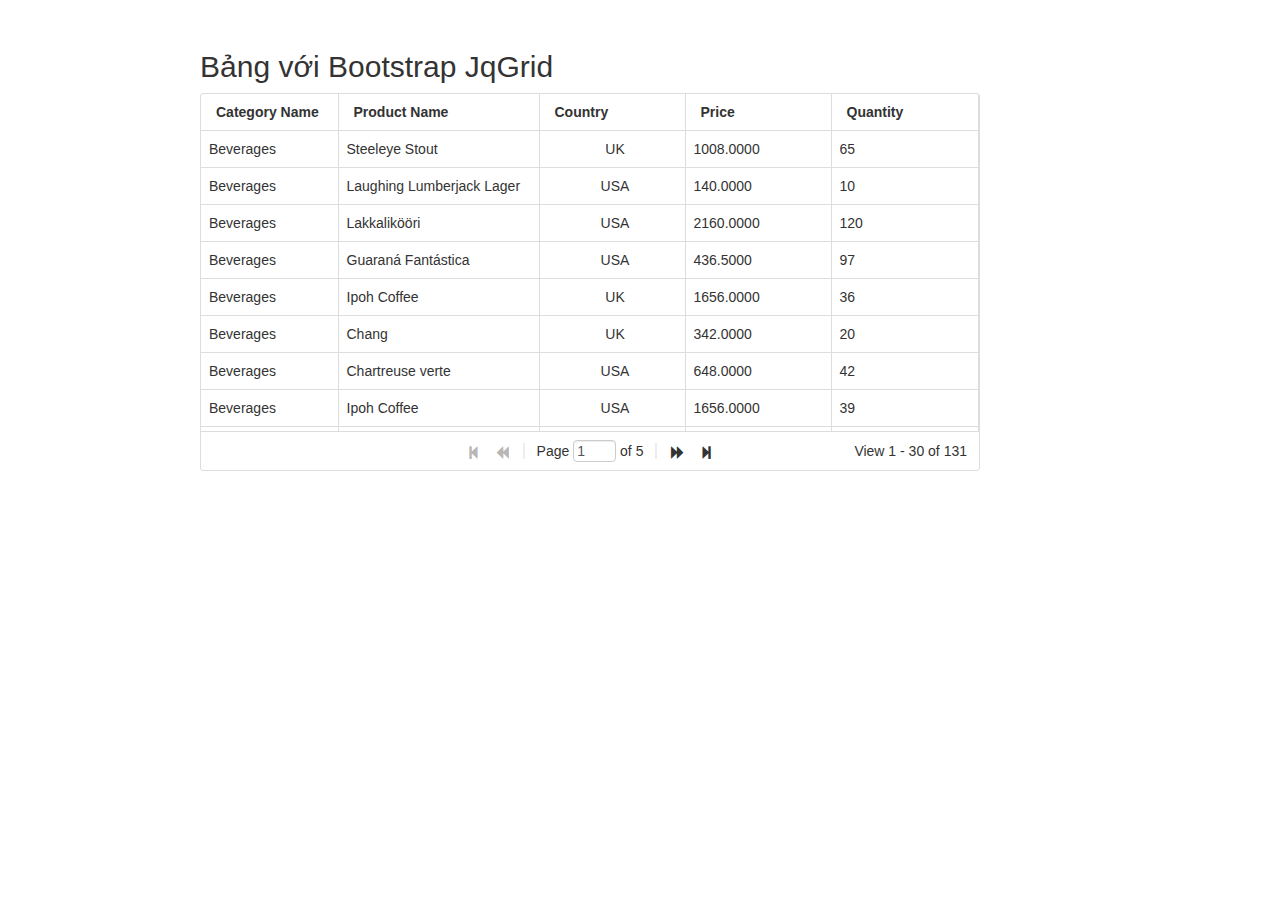
<file: BT_jqGrid/index.html>
<!DOCTYPE html>
<html lang="en">
<head>
    <meta charset="UTF-8">
    <meta http-equiv="X-UA-Compatible" content="IE=edge">
    <meta name="viewport" content="width=device-width, initial-scale=1.0">
    <title>Document</title>
    <link rel="stylesheet" href="assets/css/bootstrap.min.css">
    <link rel="stylesheet" href="assets/css/fontawesome-all.min.css">
    <link rel="stylesheet" href="assets/css/ui.jqgrid-bootstrap4.css">
    <script src="assets/js/jquery.min.js"></script>
    <script src="assets/js/bootstrap.min.js"></script>
    <script src="assets/js/i18n/grid.locale-en.js"></script>
    <script src="assets/js/jquery.jqGrid.min.js"></script>
</head>
<body>
    <div style="margin-top: 50px; margin-left: 200px;">
        <h2>Bảng với Bootstrap JqGrid</h1>
        <table id="myTable"></table>
        <div id="page"></div>
    </div>
    <script src="assets/js/main.js"></script>
</body>
</html>
</file>
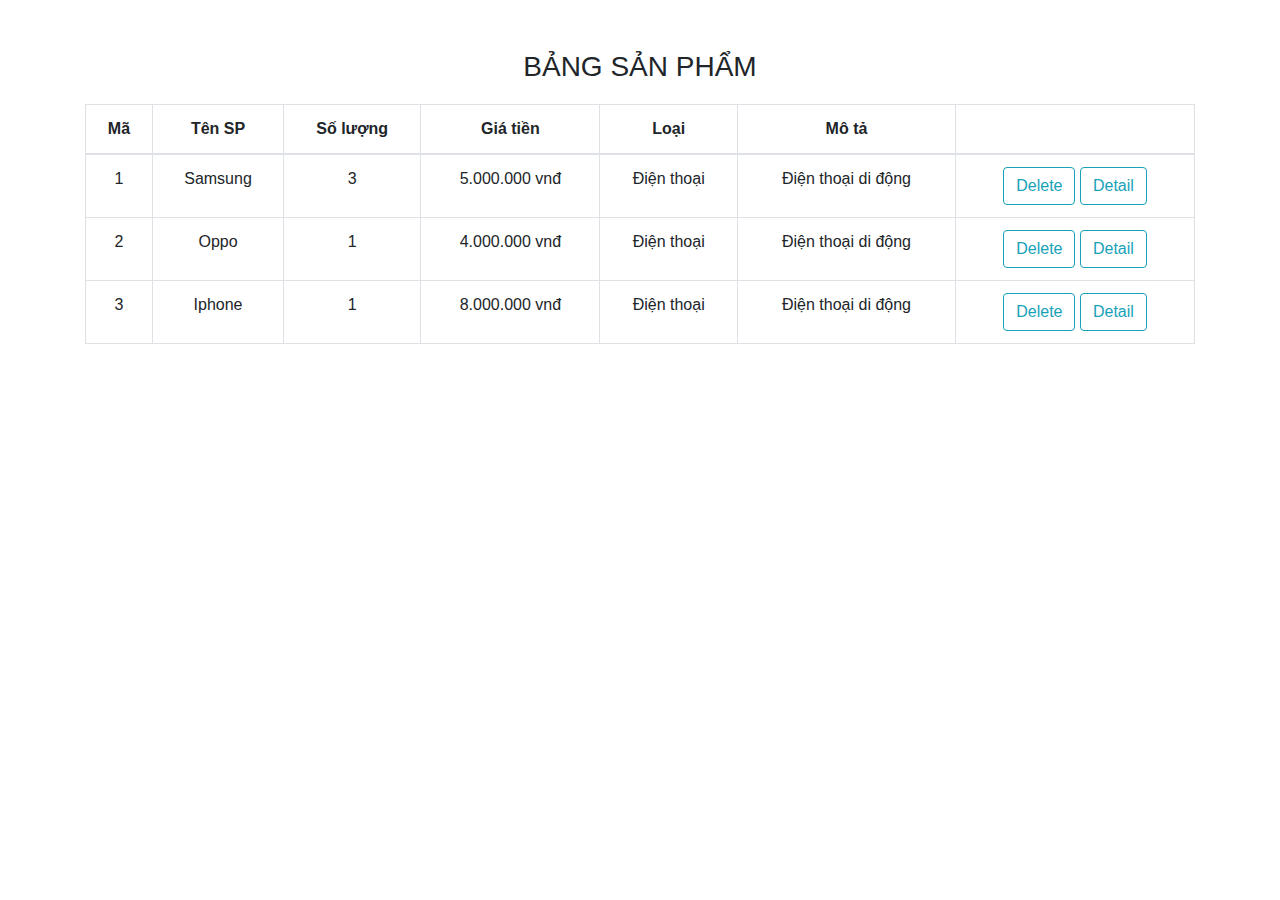
<file: HTML_CSS_JS/index.html>
<!DOCTYPE html>
<html lang="en">

<head>
    <meta charset="UTF-8">
    <meta http-equiv="X-UA-Compatible" content="IE=edge">
    <meta name="viewport" content="width=device-width, initial-scale=1.0">
    <title>Document</title>
    <link rel="stylesheet" href="style.css">
    <link rel="stylesheet" href="https://maxcdn.bootstrapcdn.com/bootstrap/4.5.2/css/bootstrap.min.css">
    <script src="https://ajax.googleapis.com/ajax/libs/jquery/3.5.1/jquery.min.js"></script>
    <script src="https://cdnjs.cloudflare.com/ajax/libs/popper.js/1.16.0/umd/popper.min.js"></script>
    <script src="https://maxcdn.bootstrapcdn.com/bootstrap/4.5.2/js/bootstrap.min.js"></script>
</head>

<body>
    <div class="container">
        <h3>BẢNG SẢN PHẨM</h3>
        <table id="table_product" class="table table-bordered">
            <thead>
                <tr>
                    <th scope="col">Mã</th>
                    <th scope="col">Tên SP</th>
                    <th scope="col">Số lượng</th>
                    <th scope="col">Giá tiền</th>
                    <th scope="col">Loại</th>
                    <th scope="col">Mô tả</th>
                    <th scope="col"></th>
                </tr>
            </thead>
            <tbody>
                <tr>
                    <td>1</td>
                    <td>Samsung</td>
                    <td>3</td>
                    <td>5.000.000 vnđ</td>
                    <td>Điện thoại</td>
                    <td>Điện thoại di động</td>
                    <td>
                        <button type="button" class="btn-delete btn btn-outline-info"> Delete </button>
                        <button type="button" class="myBtn btn btn-outline-info" data-toggle="modal"> Detail </button>
                    </td>
                </tr>
                <tr>
                    <td>2</td>
                    <td>Oppo</td>
                    <td>1</td>
                    <td>4.000.000 vnđ</td>
                    <td>Điện thoại</td>
                    <td>Điện thoại di động</td>
                    <td>
                        <button type="button" class="btn-delete btn btn-outline-info"> Delete </button>
                        <button type="button" class="myBtn btn btn-outline-info" data-toggle="modal"> Detail </button>
                    </td>
                </tr>
                <tr>
                    <td>3</td>
                    <td>Iphone</td>
                    <td>1</td>
                    <td>8.000.000 vnđ</td>
                    <td>Điện thoại</td>
                    <td>Điện thoại di động</td>
                    <td>
                        <button type="button" class="btn-delete btn btn-outline-info"> Delete </button>
                        <button type="button" class="myBtn btn btn-outline-info" data-toggle="modal"> Detail </button>
                    </td>
                </tr>
            </tbody>
        </table>
        <!-- Modal -->
        <div class="modal fade" id="myModal" tabindex="-1" role="dialog" aria-labelledby="exampleModalCenterTitle" aria-hidden="true">
            <div class="modal-dialog modal-dialog-centered" role="document">
                <div class="modal-content">
                    <div class="modal-header">
                        <h5 class="modal-title" id="exampleModalLongTitle">Chi tiết sản phẩm</h5>
                        <button type="button" class="close" data-dismiss="modal" aria-label="Close">
                            <span aria-hidden="true">&times;</span>
                        </button>
                    </div>
                    <div class="modal-body">
                        <p>Mã sản phẩm: <span id="idSP"></span></p>
                        <p>Tên sản phẩm: <span id="tenSP"></span></p>
                        <p>Giá: <span id="giaSP"></span></p>
                    </div>
                    <div class="modal-footer">
                        <button type="button" class="btn btn-secondary" data-dismiss="modal">Close</button>
                    </div>
                </div>
            </div>
        </div>
    </div>
    <script src="script.js"></script>
</body>

</html>
</file>
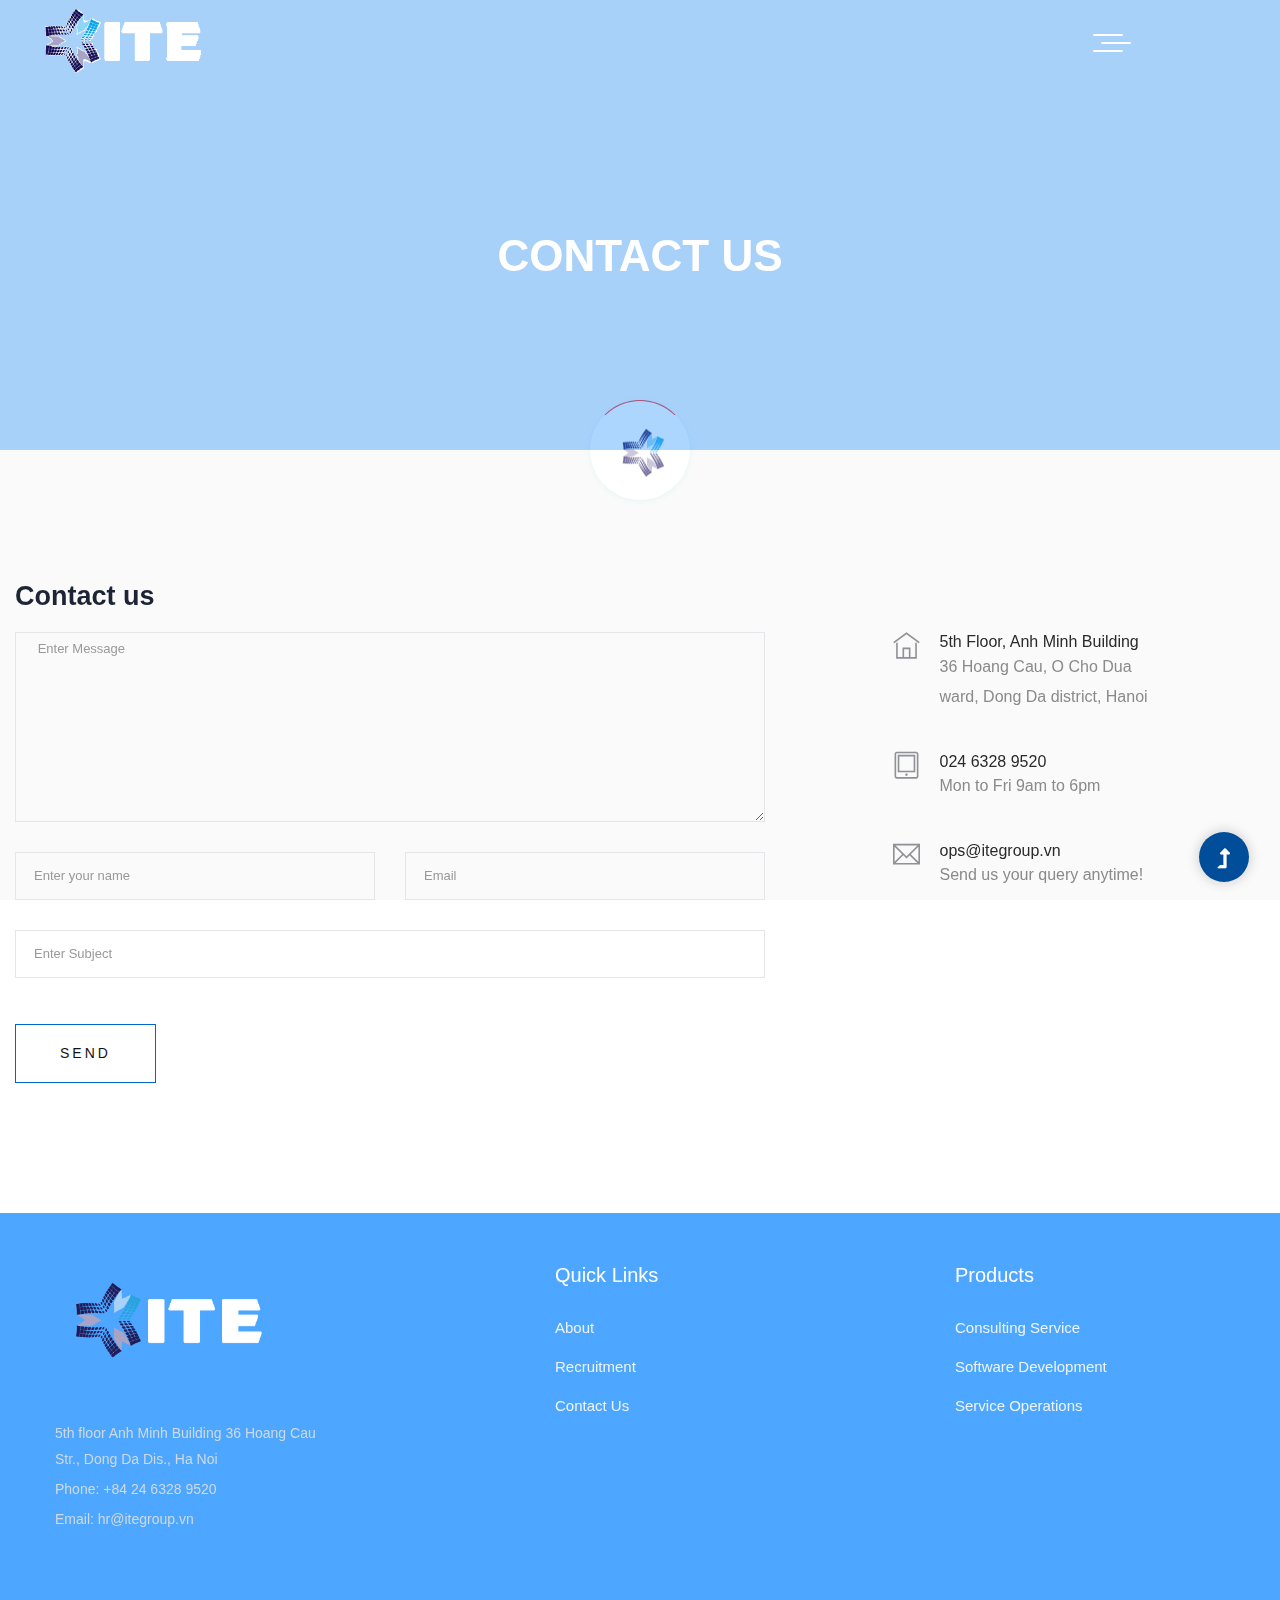
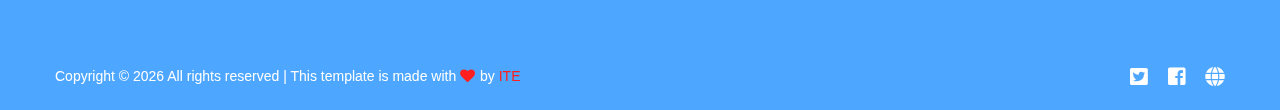
<file: NewLandingPage/contact.html>
<!doctype html>
<html lang="en">

<head>
  <meta charset="utf-8">
  <meta http-equiv="x-ua-compatible" content="ie=edge">
  <title> ITE </title>
  <meta name="description" content="">
  <meta name="viewport" content="width=device-width, initial-scale=1">
  <link rel="shortcut icon" type="image/x-icon" href="assets/img/favicon.ico">

  <link rel="stylesheet" href="assets/css/bootstrap.min.css">
  <link rel="stylesheet" href="assets/css/owl.carousel.min.css">
  <link rel="stylesheet" href="assets/css/slicknav.css">
  <link rel="stylesheet" href="assets/css/animate.min.css">
  <link rel="stylesheet" href="assets/css/hamburgers.min.css">
  <link rel="stylesheet" href="assets/css/magnific-popup.css">
  <link rel="stylesheet" href="assets/css/fontawesome-all.min.css">
  <link rel="stylesheet" href="assets/css/themify-icons.css">
  <link rel="stylesheet" href="assets/css/themify-icons.css">
  <link rel="stylesheet" href="assets/css/slick.css">
  <link rel="stylesheet" href="assets/css/nice-select.css">
  <link rel="stylesheet" href="assets/css/style.css">
  <link rel="stylesheet" href="assets/css/header.css">
</head>

<div id="preloader-active">
  <div class="preloader d-flex align-items-center justify-content-center">
    <div class="preloader-inner position-relative">
      <div class="preloader-circle"></div>
      <div class="preloader-img pere-text">
        <img src="assets/img/logo/ite.jpg" alt="">
      </div>
    </div>
  </div>
</div>

<header>

  <div class="header-area header-transparent">
    <div class="main-header header-sticky">
      <div class="container-fluid">
        <div class="row align-items-center">

          <div class="col-xl-2 col-lg-2">
            <div class="logo">
              <a href="index.html"><img src="assets/img/logo/ITE_white.png" alt=""></a>
            </div>
          </div>
          <div class="col-xl-9 col-lg-10">
            <div class="main-menu black-menu menu-bg-white d-none d-lg-block">
              <div class="hamburger hamburger--collapse">
                <div class="hamburger-box">
                  <div class="hamburger-inner"></div>
                </div>
              </div>
              <nav class="hamburger-menu">
                <ul id="navigation">
                  <li><a href="index.html">Home</a></li>
                  <li><a href="about.html">About us</a></li>
                  <li><a href="product.html">Product</a></li>
                  <li><a href="project.html">Project</a></li>
                  <li><a href="recruitment.html">Recruitment</a></li>
                  <li><a href="contact.html">Contact Us</a></li>
                </ul>
              </nav>
            </div>
          </div>

          <div class="col-12">
            <div class="mobile_menu d-block d-lg-none"></div>
          </div>
        </div>
      </div>
    </div>
  </div>

</header>
<main>

  <div class="slider-area2">
    <div class="slider-height2 d-flex align-items-center">
      <div class="container">
        <div class="row">
          <div class="col-xl-12">
            <div class="hero-cap hero-cap2 pt-70 text-center">
              <h2>CONTACT US</h2>
            </div>
          </div>
        </div>
      </div>
    </div>
  </div>


  <section class="contact-section">

    <div class="container row">
      <div class="col-12">
        <h2 class="contact-title">Contact us</h2>
      </div>
      <div class="col-lg-8">
        <form class="form-contact contact_form" action="contact_process.php" method="post" id="contactForm"
          novalidate="novalidate">
          <div class="row">
            <div class="col-12">
              <div class="form-group">
                <textarea class="form-control w-100" name="message" id="message" cols="30" rows="9"
                  onfocus="this.placeholder = ''" onblur="this.placeholder = 'Enter Message'"
                  placeholder=" Enter Message"></textarea>
              </div>
            </div>
            <div class="col-sm-6">
              <div class="form-group">
                <input class="form-control valid" name="name" id="name" type="text" onfocus="this.placeholder = ''"
                  onblur="this.placeholder = 'Enter your name'" placeholder="Enter your name">
              </div>
            </div>
            <div class="col-sm-6">
              <div class="form-group">
                <input class="form-control valid" name="email" id="email" type="email" onfocus="this.placeholder = ''"
                  onblur="this.placeholder = 'Enter email address'" placeholder="Email">
              </div>
            </div>
            <div class="col-12">
              <div class="form-group">
                <input class="form-control" name="subject" id="subject" type="text" onfocus="this.placeholder = ''"
                  onblur="this.placeholder = 'Enter Subject'" placeholder="Enter Subject">
              </div>
            </div>
          </div>
          <div class="form-group mt-3">
            <button type="submit" class="button button-contactForm boxed-btn">Send</button>
          </div>
        </form>
      </div>
      <div class="col-lg-3 offset-lg-1">
        <div class="media contact-info">
          <span class="contact-info__icon"><i class="ti-home"></i></span>
          <div class="media-body">
            <h3>5th Floor, Anh Minh Building</h3>
            <p>36 Hoang Cau, O Cho Dua ward, Dong Da district, Hanoi
            </p>
          </div>
        </div>
        <div class="media contact-info">
          <span class="contact-info__icon"><i class="ti-tablet"></i></span>
          <div class="media-body">
            <h3>024 6328 9520</h3>
            <p>Mon to Fri 9am to 6pm</p>
          </div>
        </div>
        <div class="media contact-info">
          <span class="contact-info__icon"><i class="ti-email"></i></span>
          <div class="media-body">
            <h3>ops@itegroup.vn</h3>
            <p>Send us your query anytime!</p>
          </div>
        </div>
      </div>
    </div>
    </div>
  </section>

</main>
<footer>

  <div class="footer-area footer-padding section-bg" data-background="assets/img/gallery/footer_bg.png">
    <div class="container">

      <div class="footer-top">
        <div class="row justify-content-between">
          <div class="col-xl-3 col-lg-3 col-md-5 col-sm-6">
            <div class="single-footer-caption mb-50">
              <div class="single-footer-caption mb-30">

                <div class="footer-logo">
                  <a href="index.html"><img src="assets/img/logo/ite_logo_transparent.png" alt=""></a>
                </div>
                <div class="footer-tittle">
                  <div class="footer-pera">
                    <p>5th floor Anh Minh Building 36 Hoang Cau Str., Dong Da Dis., Ha Noi</p>
                    <p><a href="">Phone: +84 24 6328 9520</a></p>
                    <p>Email: hr@itegroup.vn</p>

                  </div>
                </div>
              </div>
            </div>
          </div>
          <div class="col-xl-2 col-lg-3 col-md-3 col-sm-5">
            <div class="single-footer-caption mb-50">
              <div class="footer-tittle">
                <h4>Quick Links</h4>
                <ul>
                  <li><a href="about.html">About</a></li>
                  <li><a href="recruitment.html">Recruitment</a></li>
                  <li><a href="contact.html"> Contact Us</a></li>
                </ul>
              </div>
            </div>
          </div>
          <div class="col-xl-3 col-lg-3 col-md-4 col-sm-7">
            <div class="single-footer-caption mb-50">
              <div class="footer-tittle">
                <h4>Products</h4>
                <ul>
                  <li><a href="#">Consulting Service</a></li>
                  <li><a href="#">Software Development</a></li>
                  <li><a href="#">Service Operations</a></li>
                </ul>
              </div>
            </div>
          </div>
        </div>
      </div>

      <div class="footer-bottom">
        <div class="row">
          <div class="col-xl-7 col-lg-8 col-md-7">
            <div class="footer-copy-right">
              <p>
                Copyright &copy;
                <script>
                  document.write(new Date().getFullYear());
                </script> All rights reserved | This template is made with <i class="fa fa-heart"
                  aria-hidden="true"></i> by <a>ITE</a>
              </p>
            </div>
          </div>
          <div class="col-xl-5 col-lg-4 col-md-5">
            <div class="footer-copy-right f-right">

              <div class="footer-social">
                <a href="#"><i class="fab fa-twitter-square"></i></a>
                <a
                  href="https://www.facebook.com/C%C3%B4ng-ty-CP-Gi%E1%BA%A3i-ph%C3%A1p-C%C3%B4ng-ngh%E1%BB%87-ITE-104409291102348"><i
                    class="fab fa-facebook-square"></i></a>
                <a href="#"><i class="fas fa-globe"></i></a>
              </div>
            </div>
          </div>
        </div>
      </div>
    </div>
  </div>

</footer>

<div id="back-top">
  <a title="Go to Top" href="#"> <i class="fas fa-level-up-alt"></i></a>
</div>

<script src="./assets/js/vendor/modernizr-3.5.0.min.js"></script>

<script src="./assets/js/vendor/jquery-1.12.4.min.js"></script>
<script src="./assets/js/popper.min.js"></script>
<script src="./assets/js/bootstrap.min.js"></script>

<script src="./assets/js/jquery.slicknav.min.js"></script>

<script src="./assets/js/owl.carousel.min.js"></script>
<script src="./assets/js/slick.min.js"></script>

<script src="./assets/js/wow.min.js"></script>
<script src="./assets/js/animated.headline.js"></script>
<script src="./assets/js/jquery.magnific-popup.js"></script>

<script src="./assets/js/gijgo.min.js"></script>

<script src="./assets/js/jquery.nice-select.min.js"></script>
<script src="./assets/js/jquery.sticky.js"></script>

<script src="./assets/js/jquery.counterup.min.js"></script>
<script src="./assets/js/waypoints.min.js"></script>
<script src="./assets/js/jquery.countdown.min.js"></script>
<script src="./assets/js/hover-direction-snake.min.js"></script>

<script src="./assets/js/contact.js"></script>
<script src="./assets/js/jquery.form.js"></script>
<script src="./assets/js/jquery.validate.min.js"></script>
<script src="./assets/js/mail-script.js"></script>
<script src="./assets/js/jquery.ajaxchimp.min.js"></script>

<script src="./assets/js/plugins.js"></script>
<script src="./assets/js/main.js"></script>
</body>

</html>
</file>
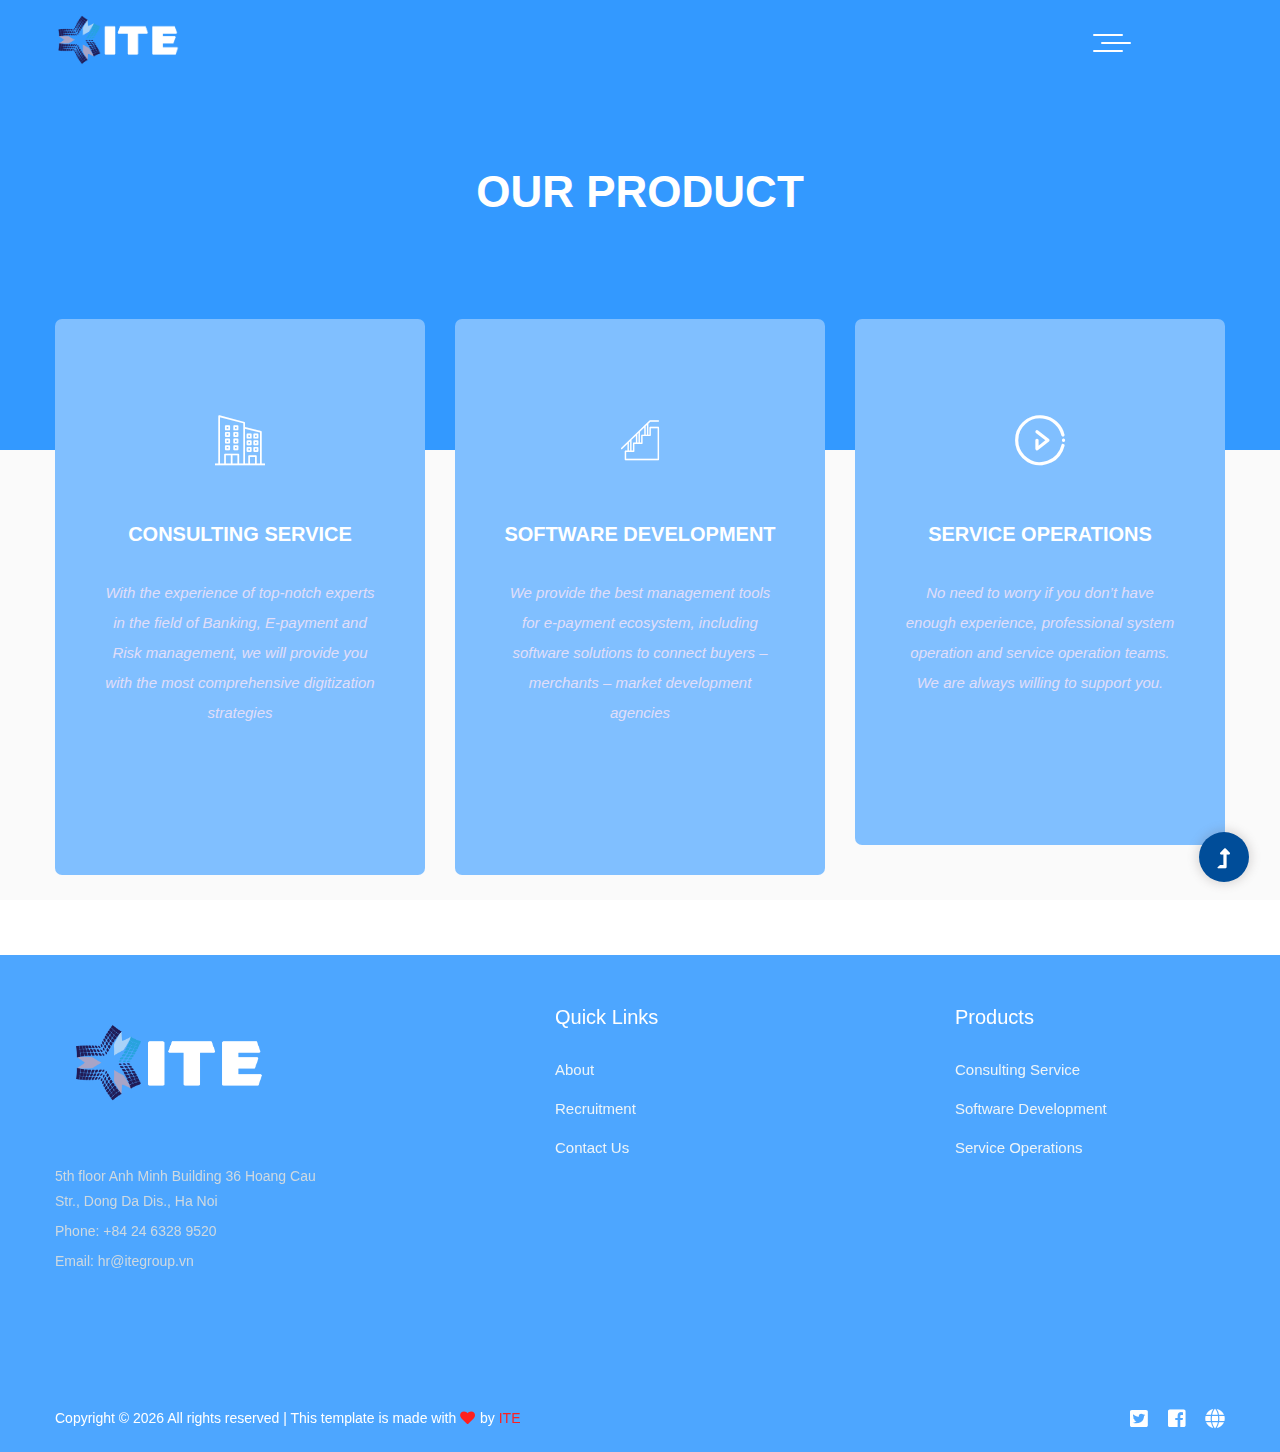
<file: NewLandingPage/product.html>
<!doctype html>
<html lang="en">

<head>
  <meta charset="utf-8">
  <meta http-equiv="x-ua-compatible" content="ie=edge">
  <title> ITE </title>
  <meta name="description" content="">
  <meta name="viewport" content="width=device-width, initial-scale=1">
  <link rel="shortcut icon" type="image/x-icon" href="assets/img/favicon.ico">

  <link rel="stylesheet" href="assets/css/bootstrap.min.css">
  <link rel="stylesheet" href="assets/css/owl.carousel.min.css">
  <link rel="stylesheet" href="assets/css/slicknav.css">
  <link rel="stylesheet" href="assets/css/flaticon.css">
  <link rel="stylesheet" href="assets/css/hamburgers.min.css">
  <link rel="stylesheet" href="assets/css/gijgo.css">
  <link rel="stylesheet" href="assets/css/animate.min.css">
  <link rel="stylesheet" href="assets/css/animated-headline.css">
  <link rel="stylesheet" href="assets/css/magnific-popup.css">
  <link rel="stylesheet" href="assets/css/fontawesome-all.min.css">
  <link rel="stylesheet" href="assets/css/themify-icons.css">
  <link rel="stylesheet" href="assets/css/slick.css">
  <link rel="stylesheet" href="assets/css/nice-select.css">
  <link rel="stylesheet" href="assets/css/style.css">
  <link rel="stylesheet" href="assets/css/header.css">
  <link rel="stylesheet" href="assets/css/product.css">
</head>

<body>

  <div id="preloader-active">
    <div class="preloader d-flex align-items-center justify-content-center">
      <div class="preloader-inner position-relative">
        <div class="preloader-circle"></div>
        <div class="preloader-img pere-text">
          <img src="assets/img/logo/ite.jpg" alt="">
        </div>
      </div>
    </div>
  </div>

  <header>

    <div class="header-area header-transparent">
      <div class="main-header header-sticky">
        <div class="container-fluid">
          <div class="row align-items-center">

            <div class="col-xl-2 col-lg-2">
              <div class="logo">
                <a href="index.html"><img src="assets/img/logo/ite_logo_transparent.png" alt=""></a>
              </div>
            </div>
            <div class="col-xl-9 col-lg-10">
              <div class="main-menu black-menu menu-bg-white d-none d-lg-block">
                <div class="hamburger hamburger--collapse">
                  <div class="hamburger-box">
                    <div class="hamburger-inner"></div>
                  </div>
                </div>
                <nav class="hamburger-menu">
                  <ul id="navigation">
                    <li><a href="index.html">Home</a></li>
                    <li><a href="about.html">About us</a></li>
                    <li><a href="product.html">Product</a></li>
                    <li><a href="project.html">Project</a></li>
                    <li><a href="recruitment.html">Recruitment</a></li>

                    <li><a href="contact.html">Contact Us</a></li>
                  </ul>
                </nav>
              </div>
            </div>

            <div class="col-12">
              <div class="mobile_menu d-block d-lg-none"></div>
            </div>
          </div>
        </div>
      </div>
    </div>

  </header>

  <main>

    <section class="service-area pb-50">
      <div class="product-bg"></div>
      <div class="row m-0 d-flex justify-content-center">
        <div class="col-xl-9 col-lg-10 col-md-11 col-sm-11">
          <div class="hero-cap hero-cap2 pt-70 text-center">
            <h2>OUR PRODUCT</h2>
          </div>
        </div>
      </div>
      <div class="container mt-100">
        <div class="row justify-content-center">
          <div class="col-xl-4 col-lg-4 col-md-6 col-sm-9">
            <div class="services-caption text-center mb-30">
              <div class="service-icon">
                <i class="flaticon-null"></i>
              </div>
              <div class="service-cap">
                <h4><a href="#">Consulting Service
                  </a></h4>
                <p>
                  With the experience of top-notch experts in the field of Banking,
                  E-payment and Risk management,
                  we will provide you with the most comprehensive digitization strategies

                </p>
                <p id="content1"><a class="btn-detail">Read more</a></p>
              </div>
            </div>
          </div>
          <div class="col-xl-4 col-lg-4 col-md-6 col-sm-9">
            <div class="services-caption text-center mb-30">
              <div class="service-icon">
                <i class="flaticon-null-1"></i>
              </div>
              <div class="service-cap">
                <h4><a href="#">Software Development
                  </a></h4>
                <p>
                  We provide the best management tools for e-payment ecosystem,
                  including software solutions to connect buyers – merchants – market
                  development agencies

                </p>
                <p id="content2"><a class="btn-detail">Read more</a></p>
              </div>
            </div>
          </div>
          <div class="col-xl-4 col-lg-4 col-md-6 col-sm-9">
            <div class="services-caption text-center mb-30">
              <div class="service-icon">
                <i class="flaticon-null-2"></i>
              </div>
              <div class="service-cap">
                <h4><a href="#">Service Operations
                  </a></h4>
                <p>
                  No need to worry if you don’t have enough experience,
                  professional system operation and service operation teams.
                  We are always willing to support you.
                </p>
                <p id="content3"><a class="btn-detail">Read more</a></p>
              </div>
            </div>
          </div>
        </div>
      </div>
    </section>

    <section id="service-area1" class="service-detail mb-50">
      <div class="row m-0 ">
        <div class="col-5 service-consulting text-center ">
          <div class="col-12">
            <h2>CONSULTING SERVICE
            </h2>
          </div>
          <p class="col-12 mt-15">
            With the development of Information technology, DIGITALIZATION has become a crucial factor for business
            success. In particular,
            Non-cash payments play a key role to access, attract and reten customers.
          </p>
          <p class="col-12">
            In order to achieve that goal, companies need to not only invest in capital, technology, but also have
            proper knowledge regarding legal issues, strategies development,
            effective human resources management and especially professional digital operation process.
          </p>
        </div>
        <div class="col-7">
          <div class="container">
            <div id="carouselContent" class="carousel" data-interval="false">

              <div class="carousel-inner" role="listbox">
                <div class="carousel-item active text-center p-4 mt-100">
                  <div class="col-6 content-service">
                    <div class="text-center">
                      <p class="mt-4">
                        1. Consulting service for licensing Intermediary payment service providers

                      </p>
                    </div>
                  </div>
                  <div class="content">

                    <div>
                      <div class="col-12 p-0" style="display: flex;">
                        <div class="line-first line "></div>
                        <p class="mt-20">
                          1. E-wallet service

                        </p>
                      </div>
                    </div>
                    <div>
                      <div class="col-12 pl-0" style="display: flex;">
                        <div class="line"></div>
                        <p>
                          2. Payment Gateway

                        </p>
                      </div>
                    </div>
                    <div>
                      <div class="col-12 pl-0" style="display: flex;">
                        <div class="line"></div>
                        <p>
                          3. Payment/collection service
                        </p>
                      </div>
                    </div>
                    <div>
                      <div class="col-12 pl-0" style="display: flex;">
                        <div class="line"></div>
                        <p class="mb-0">
                          4. Electronic funds transfer
                        </p>
                      </div>
                    </div>
                  </div>

                </div>
                <div class="carousel-item text-center p-4 mt-10">
                  <div class="col-6 content-service">
                    <div class="text-center">
                      <p class="mt-4">
                        1.1. Licensing documents
                      </p>
                    </div>
                  </div>
                  <div class="content">

                    <div>
                      <div class="col-12 pl-0" style="display: flex;">
                        <div class="line-first line "></div>
                        <p class="mt-20">
                          Application form

                        </p>
                      </div>
                    </div>
                    <div>
                      <div class="col-12 pl-0" style="display: flex;">
                        <div class="line"></div>
                        <p>
                          Resolutions or minutes of the Board of members / Board of Directors / General Meeting of
                          Shareholders

                        </p>
                      </div>
                    </div>
                    <div>
                      <div class="col-12 pl-0" style="display: flex;">
                        <div class="line"></div>
                        <p>
                          Scheme of Payment Intermediary Service provision

                        </p>
                      </div>
                    </div>
                    <div>
                      <div class="col-12 pl-0" style="display: flex;">
                        <div class="line"></div>
                        <p>
                          Explanation of technical solutions and Minutes of technical testing inspect with 1 cooperated
                          organization

                        </p>
                      </div>
                    </div>
                    <div>
                      <div class="col-12 pl-0" style="display: flex;">
                        <div class="line"></div>
                        <p>
                          Documents related to key recipients in the project, Board of Directors

                        </p>
                      </div>
                    </div>
                    <div>
                      <div class="col-12 p-0" style="display: flex;">
                        <div class="line"></div>
                        <p>
                          Business Registration Certification, Articles of organization (Certified copy)

                        </p>
                      </div>
                    </div>
                    <div>
                      <div class="col-12 pl-0" style="display: flex;">
                        <div class="line"></div>
                        <p class="mb-0">
                          Other related technical documents, etc
                        </p>
                      </div>
                    </div>
                  </div>

                </div>
                <div class="carousel-item text-center p-4 mt-10">
                  <div class="col-6 content-service">
                    <div class="text-center">
                      <p class="mt-4">
                        1.2. Build testing system
                      </p>
                    </div>
                  </div>
                  <div class="content">

                    <div>
                      <div class="col-12 pl-0" style="display: flex;">
                        <div class="line-first line "></div>
                        <p class="mt-20">
                          Build service testing system

                        </p>
                      </div>
                    </div>
                    <div>
                      <div class="col-12 pl-0" style="display: flex;">
                        <div class="line"></div>
                        <p>
                          Build operation and management systems

                        </p>
                      </div>
                    </div>
                    <div>
                      <div class="col-12 pl-0" style="display: flex;">
                        <div class="line"></div>
                        <p>
                          Build systems to ensure operation, management and risk management for Primary and DR sites

                        </p>
                      </div>
                    </div>
                    <div>
                      <div class="col-12 pl-0" style="display: flex;">
                        <div class="line"></div>
                        <p>
                          Detailed reports of penetration testing (pentest)

                        </p>
                      </div>
                    </div>
                    <div>
                      <div class="col-12 pl-0" style="display: flex;">
                        <div class="line"></div>
                        <p>
                          Reports of System Integration Testing (SIT

                        </p>
                      </div>
                    </div>
                    <div>
                      <div class="col-12 pl-0" style="display: flex;">
                        <div class="line"></div>
                        <p class="mb-0">
                          Test connecting service with banks and counterparts

                        </p>
                      </div>
                    </div>
                  </div>

                </div>

                <div class="carousel-item text-center p-4 mt-130">
                  <div class="col-6 content-service">
                    <div class="text-center">
                      <p class="mt-4">
                        2. Consulting building organization model for digital services operation

                      </p>
                    </div>
                  </div>
                  <div class="content">

                    <div>
                      <div class="col-12 pl-0" style="display: flex;">
                        <div class="line-first line "></div>
                        <p class="mt-20">
                          1. Period of Building testing service

                        </p>
                      </div>
                    </div>
                    <div>
                      <div class="col-12 pl-0" style="display: flex;">
                        <div class="line"></div>
                        <p>
                          2. Period of Developing service
                        </p>
                      </div>
                    </div>

                    <div>
                      <div class="col-12 pl-0" style="display: flex;">
                        <div class="line"></div>
                        <p class="mb-0">
                          3. Period of further development
                        </p>
                      </div>
                    </div>
                  </div>

                </div>
                <div class="carousel-item text-center p-4 mt-50">
                  <div class="col-6 content-service">
                    <div class="text-center">
                      <p class="mt-4">
                        3. E-commerce market Research and Consultancy
                      </p>
                    </div>
                  </div>
                  <div class="content ml-0" style="border: none;">
                    <img style="width: 80%; margin-top: 20px;" src="assets/img/product/Picture1.png" alt="">
                  </div>

                </div>
                <div class="carousel-item text-center p-4 mt-100">
                  <div class="col-6 content-service">
                    <div class="text-center">
                      <p class="mt-4">
                        Clients’ benefits
                      </p>
                    </div>
                  </div>
                  <div class="content">

                    <div>
                      <div class="col-12 pl-0" style="display: flex;">
                        <div class="line-first line "></div>
                        <p class="mt-20">
                          Optimize resources
                        </p>
                      </div>
                    </div>
                    <div>
                      <div class="col-12 pl-0" style="display: flex;">
                        <div class="line"></div>
                        <p>
                          Shorten time
                        </p>
                      </div>
                    </div>

                    <div>
                      <div class="col-12 pl-0" style="display: flex;">
                        <div class="line"></div>
                        <p class="mb-0">
                          Lower costs
                        </p>
                      </div>
                    </div>
                  </div>

                </div>
              </div>
              <div class="carousel-control">
                <a class="carousel-control-prev" href="#carouselContent" data-slide="prev">
                  <!-- <span class="carousel-control-prev-icon"></span> -->
                  <i style="color: #111;" class="fas fa-chevron-left"></i>
                </a>
                <ol class="carousel-indicators">
                  <li data-target="#carouselContent" data-slide-to="0" class="carousel-dot active">1</li>
                  <li data-target="#carouselContent" data-slide-to="1" class="carousel-dot">2</li>
                  <li data-target="#carouselContent" data-slide-to="2" class="carousel-dot">3</li>
                  <li data-target="#carouselContent" data-slide-to="3" class="carousel-dot">4</li>
                  <li data-target="#carouselContent" data-slide-to="4" class="carousel-dot">5</li>
                  <li data-target="#carouselContent" data-slide-to="5" class="carousel-dot">6</li>
                </ol>
                <a class="carousel-control-next" href="#carouselContent" data-slide="next">
                  <i style="color: #111;" class="fas fa-chevron-right"></i>
                </a>
                <!-- <a class="carousel-control-next" href="#demo" data-slide="next">
                                    <span class="carousel-control-next-icon"></span>
                                </a> -->
              </div>
            </div>
          </div>
        </div>
      </div>
    </section>

    <section id="service-area2" class="service-detail mb-50">
      <div class="row m-0">
        <div class="col-5 service-consulting text-center ">
          <h2 class="col-12">SOFTWARE DEVELOPMENT
          </h2>
          <p class="col-12 mt-15">
            We provide the best management tools for e-payment ecosystem, including software
            solutions to connect buyers – merchants – market development agencies
          </p>
        </div>
        <div class="col-7">
          <div class="container">
            <div id="carouselContent1" class="carousel mt-100" data-interval="false">
              <div class="carousel-payment" style="display: flex;">
                <div class="col-5 text-center soft-dev-content">
                  <p class="p-3">
                    Payment Gateways
                  </p>
                </div>
                <div class="col-5 ml-20 text-center soft-dev-content">
                  <p class="p-3">Payment - Collection
                  </p>
                </div>
              </div>
              <div class="mt-30 carousel-payment" style="display: flex;">
                <div class="col-5 text-center soft-dev-content">
                  <p class="p-3">
                    E-wallet
                  </p>
                </div>
                <div class="col-5 ml-20 text-center soft-dev-content">
                  <p class="p-3">Electronic money transfer
                  </p>
                </div>
              </div>
              <div class="col-11 soft-dev-content mt-55">
                <p class="text-center p-3">Assist customers to develop software and implement integration with internal
                  and external systems of the company
                </p>
              </div>
            </div>
          </div>
        </div>
      </div>
    </section>
  </main>
  <footer>

    <div class="footer-area footer-padding section-bg" data-background="assets/img/gallery/footer_bg.png">
      <div class="container">

        <div class="footer-top">
          <div class="row justify-content-between">
            <div class="col-xl-3 col-lg-3 col-md-5 col-sm-6">
              <div class="single-footer-caption mb-50">
                <div class="single-footer-caption mb-30">

                  <div class="footer-logo">
                    <a href="index.html"><img src="assets/img/logo/ite_logo_transparent.png" alt=""></a>
                  </div>
                  <div class="footer-tittle">
                    <div class="footer-pera">
                      <p>5th floor Anh Minh Building 36 Hoang Cau Str., Dong Da Dis., Ha Noi</p>
                      <p><a href="">Phone: +84 24 6328 9520</a></p>
                      <p>Email: hr@itegroup.vn</p>

                    </div>
                  </div>
                </div>
              </div>
            </div>
            <div class="col-xl-2 col-lg-3 col-md-3 col-sm-5">
              <div class="single-footer-caption mb-50">
                <div class="footer-tittle">
                  <h4>Quick Links</h4>
                  <ul>
                    <li><a href="about.html">About</a></li>
                    <li><a href="recruitment.html">Recruitment</a></li>
                    <li><a href="contact.html"> Contact Us</a></li>
                  </ul>
                </div>
              </div>
            </div>
            <div class="col-xl-3 col-lg-3 col-md-4 col-sm-7">
              <div class="single-footer-caption mb-50">
                <div class="footer-tittle">
                  <h4>Products</h4>
                  <ul>
                    <li><a href="#">Consulting Service</a></li>
                    <li><a href="#">Software Development</a></li>
                    <li><a href="#">Service Operations</a></li>
                  </ul>
                </div>
              </div>
            </div>
          </div>
        </div>

        <div class="footer-bottom">
          <div class="row">
            <div class="col-xl-7 col-lg-8 col-md-7">
              <div class="footer-copy-right">
                <p>
                  Copyright &copy;
                  <script>
                    document.write(new Date().getFullYear());
                  </script> All rights reserved | This template is made with <i class="fa fa-heart"
                    aria-hidden="true"></i> by <a>ITE</a>
                </p>
              </div>
            </div>
            <div class="col-xl-5 col-lg-4 col-md-5">
              <div class="footer-copy-right f-right">

                <div class="footer-social">
                  <a href="#"><i class="fab fa-twitter-square"></i></a>
                  <a
                    href="https://www.facebook.com/C%C3%B4ng-ty-CP-Gi%E1%BA%A3i-ph%C3%A1p-C%C3%B4ng-ngh%E1%BB%87-ITE-104409291102348"><i
                      class="fab fa-facebook-square"></i></a>
                  <a href="#"><i class="fas fa-globe"></i></a>
                </div>
              </div>
            </div>
          </div>
        </div>
      </div>
    </div>

  </footer>

  <div id="back-top">
    <a title="Go to Top" href="#"> <i class="fas fa-level-up-alt"></i></a>
  </div>

  <script src="./assets/js/vendor/modernizr-3.5.0.min.js"></script>

  <script src="./assets/js/vendor/jquery-1.12.4.min.js"></script>
  <script src="./assets/js/popper.min.js"></script>
  <script src="./assets/js/bootstrap.min.js"></script>

  <script src="./assets/js/jquery.slicknav.min.js"></script>

  <script src="./assets/js/owl.carousel.min.js"></script>
  <script src="./assets/js/slick.min.js"></script>

  <script src="./assets/js/wow.min.js"></script>
  <script src="./assets/js/animated.headline.js"></script>
  <script src="./assets/js/jquery.magnific-popup.js"></script>

  <script src="./assets/js/gijgo.min.js"></script>

  <script src="./assets/js/jquery.nice-select.min.js"></script>
  <script src="./assets/js/jquery.sticky.js"></script>

  <script src="./assets/js/jquery.counterup.min.js"></script>
  <script src="./assets/js/waypoints.min.js"></script>
  <script src="./assets/js/jquery.countdown.min.js"></script>
  <script src="./assets/js/hover-direction-snake.min.js"></script>

  <script src="./assets/js/contact.js"></script>
  <script src="./assets/js/jquery.form.js"></script>
  <script src="./assets/js/jquery.validate.min.js"></script>
  <script src="./assets/js/mail-script.js"></script>
  <script src="./assets/js/jquery.ajaxchimp.min.js"></script>

  <script src="./assets/js/plugins.js"></script>
  <script src="./assets/js/main.js"></script>
</body>

</html>
</file>
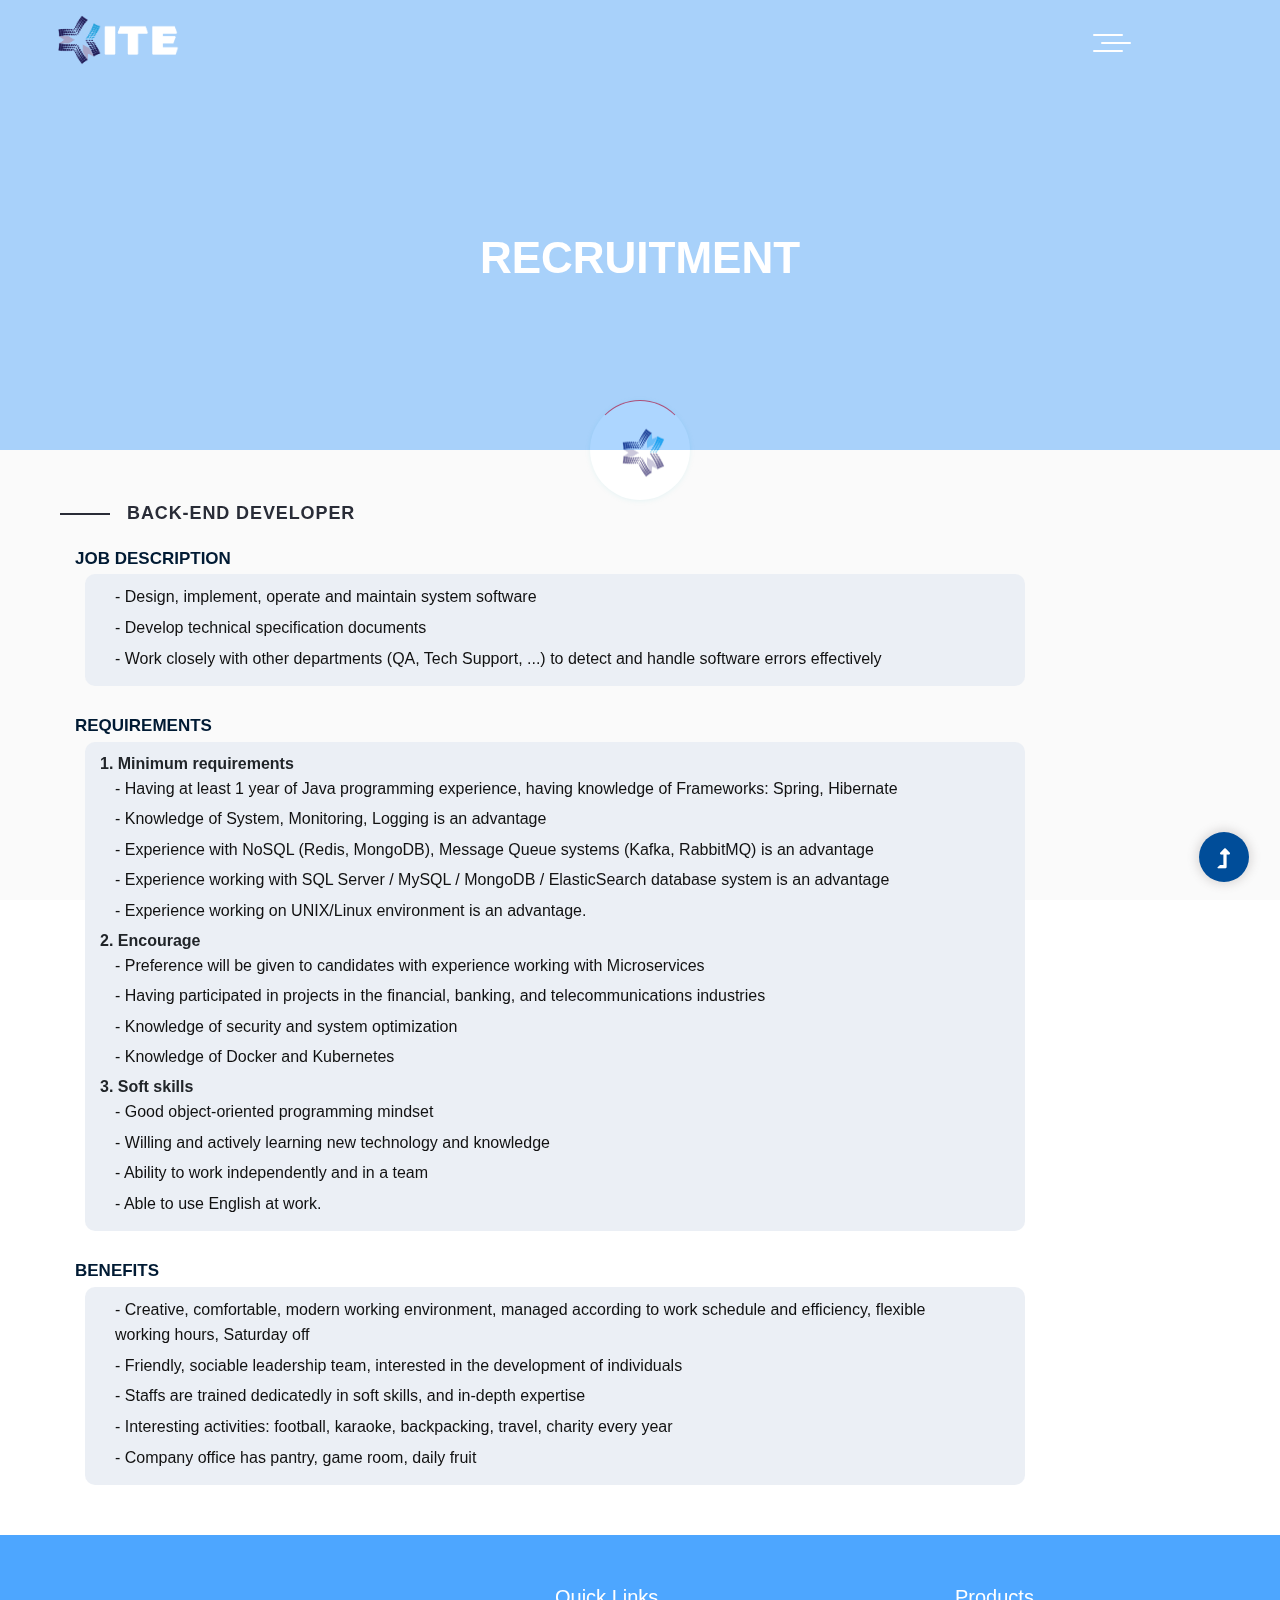
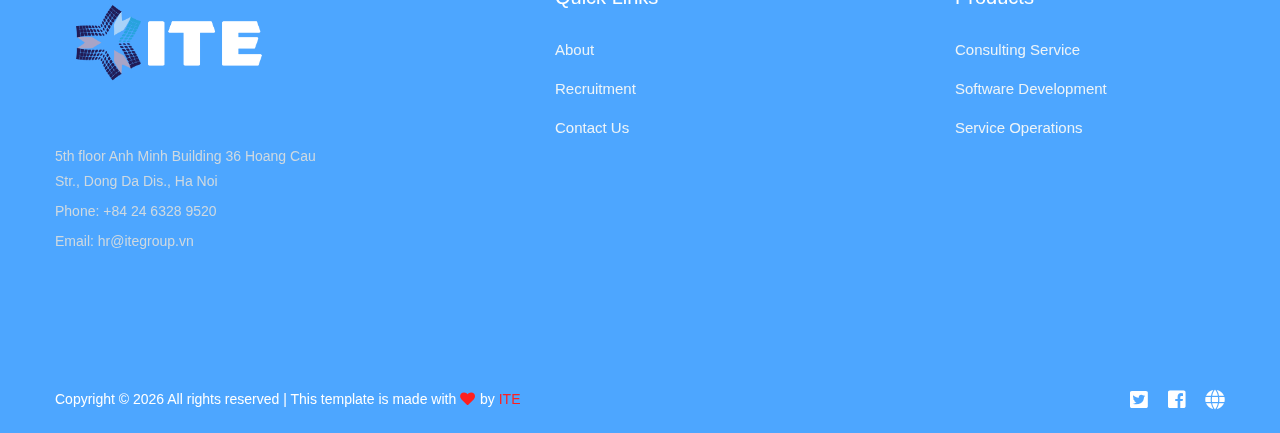
<file: NewLandingPage/recruitment.html>
<!doctype html>
<html lang="en">

<head>
  <meta charset="utf-8">
  <meta http-equiv="x-ua-compatible" content="ie=edge">
  <title> ITE </title>
  <meta name="description" content="">
  <meta name="viewport" content="width=device-width, initial-scale=1">
  <link rel="shortcut icon" type="image/x-icon" href="assets/img/favicon.ico">

  <link rel="stylesheet" href="assets/css/bootstrap.min.css">
  <link rel="stylesheet" href="assets/css/owl.carousel.min.css">
  <link rel="stylesheet" href="assets/css/slicknav.css">
  <link rel="stylesheet" href="assets/css/flaticon.css">
  <link rel="stylesheet" href="assets/css/hamburgers.min.css">
  <link rel="stylesheet" href="assets/css/gijgo.css">
  <link rel="stylesheet" href="assets/css/animate.min.css">
  <link rel="stylesheet" href="assets/css/animated-headline.css">
  <link rel="stylesheet" href="assets/css/magnific-popup.css">
  <link rel="stylesheet" href="assets/css/fontawesome-all.min.css">
  <link rel="stylesheet" href="assets/css/themify-icons.css">
  <link rel="stylesheet" href="assets/css/slick.css">
  <link rel="stylesheet" href="assets/css/nice-select.css">
  <link rel="stylesheet" href="assets/css/style.css">
  <link rel="stylesheet" href="assets/css/header.css">
  <link rel="stylesheet" href="assets/css/product.css">
  <link rel="stylesheet" href="assets/css/recruitment.css">
</head>

<body>

  <div id="preloader-active">
    <div class="preloader d-flex align-items-center justify-content-center">
      <div class="preloader-inner position-relative">
        <div class="preloader-circle"></div>
        <div class="preloader-img pere-text">
          <img src="assets/img/logo/ite.jpg" alt="">
        </div>
      </div>
    </div>
  </div>

  <header>

    <div class="header-area header-transparent">
      <div class="main-header header-sticky">
        <div class="container-fluid">
          <div class="row align-items-center">

            <div class="col-xl-2 col-lg-2">
              <div class="logo">
                <a href="index.html"><img src="assets/img/logo/ite_logo_transparent.png" alt=""></a>
              </div>
            </div>
            <div class="col-xl-9 col-lg-10">
              <div class="main-menu black-menu menu-bg-white d-none d-lg-block">
                <div class="hamburger hamburger--collapse">
                  <div class="hamburger-box">
                    <div class="hamburger-inner"></div>
                  </div>
                </div>
                <nav class="hamburger-menu">
                  <ul id="navigation">
                    <li><a href="index.html">Home</a></li>
                    <li><a href="about.html">About us</a></li>
                    <li><a href="product.html">Product</a></li>
                    <li><a href="project.html">Project</a></li>
                    <li><a href="recruitment.html">Recruitment</a></li>
                    <li><a href="contact.html">Contact Us</a></li>
                  </ul>
                </nav>
              </div>
            </div>

            <div class="col-12">
              <div class="mobile_menu d-block d-lg-none"></div>
            </div>
          </div>
        </div>
      </div>
    </div>

  </header>

  <main>
    <div class="slider-area2">
      <div class="slider-height2 d-flex align-items-center">
        <div class="container">
          <div class="row">
            <div class="col-xl-12">
              <div class="hero-cap hero-cap2 pt-70 text-center">
                <h2>RECRUITMENT</h2>
              </div>
            </div>
          </div>
        </div>
      </div>
    </div>
    <section class="about-area mt-50">
      <div class="container">
        <div class="row align-items-center">
          <div class="col-lg-10 col-md-10">
            <div class="about-caption mb-50">

              <div class="section-tittle section-tittle2">
                <span>BACK-END DEVELOPER
                </span>
              </div>
              <div class="recruit-contents">

                <h2 class="">JOB DESCRIPTION </h2>
                <div class="recruit-content">

                  <p>- Design, implement, operate and maintain system software</p>
                  <p>- Develop technical specification documents
                  </p>
                  <p>- Work closely with other departments (QA, Tech Support, ...) to detect and
                    handle software errors effectively</p>
                </div>
              </div>
              <div class="recruit-contents mt-30">
                <h2 class="">REQUIREMENTS</h2>
                <div class="recruit-content">

                  <div>
                    <span>1. Minimum requirements</span>
                    <p>- Having at least 1 year of Java programming experience, having knowledge of
                      Frameworks: Spring, Hibernate
                    </p>
                    <p>- Knowledge of System, Monitoring, Logging is an advantage
                    </p>
                    <p>- Experience with NoSQL (Redis, MongoDB), Message Queue systems (Kafka,
                      RabbitMQ) is an advantage
                    </p>
                    <p>- Experience working with SQL Server / MySQL / MongoDB / ElasticSearch
                      database system is an advantage</p>
                    <p>- Experience working on UNIX/Linux environment is an advantage.
                    </p>
                  </div>
                  <div>
                    <span>2. Encourage </span>
                    <p>- Preference will be given to candidates with experience working with
                      Microservices
                    </p>
                    <p>- Having participated in projects in the financial, banking, and
                      telecommunications industries
                    </p>
                    <p>- Knowledge of security and system optimization
                    </p>
                    <p>- Knowledge of Docker and Kubernetes
                    </p>
                  </div>
                  <div>
                    <span>3. Soft skills </span>
                    <p>- Good object-oriented programming mindset
                    </p>
                    <p>- Willing and actively learning new technology and knowledge</p>
                    <p>- Ability to work independently and in a team</p>
                    <p>- Able to use English at work.</p>
                  </div>
                </div>
              </div>
              <div class="recruit-contents mt-30">
                <h2 class="">BENEFITS </h2>
                <div class="recruit-content">
                  <p>- Creative, comfortable, modern working environment, managed according to work
                    schedule and efficiency, flexible working hours, Saturday off
                  </p>
                  <p>- Friendly, sociable leadership team, interested in the development of
                    individuals
                  </p>
                  <p>- Staffs are trained dedicatedly in soft skills, and in-depth expertise
                  </p>
                  <p>- Interesting activities: football, karaoke, backpacking, travel, charity every
                    year</p>
                  <p>- Company office has pantry, game room, daily fruit </p>
                </div>
              </div>
            </div>
          </div>
        </div>
      </div>
    </section>
  </main>
  <footer>

    <div class="footer-area footer-padding section-bg" data-background="assets/img/gallery/footer_bg.png">
      <div class="container">

        <div class="footer-top">
          <div class="row justify-content-between">
            <div class="col-xl-3 col-lg-3 col-md-5 col-sm-6">
              <div class="single-footer-caption mb-50">
                <div class="single-footer-caption mb-30">
                  <div class="footer-logo">
                    <a href="index.html"><img src="assets/img/logo/ite_logo_transparent.png" alt=""></a>
                  </div>
                  <div class="footer-tittle">
                    <div class="footer-pera">
                      <p>5th floor Anh Minh Building 36 Hoang Cau Str., Dong Da Dis., Ha Noi</p>
                      <p><a href="">Phone: +84 24 6328 9520</a></p>
                      <p>Email: hr@itegroup.vn</p>

                    </div>
                  </div>
                </div>
              </div>
            </div>
            <div class="col-xl-2 col-lg-3 col-md-3 col-sm-5">
              <div class="single-footer-caption mb-50">
                <div class="footer-tittle">
                  <h4>Quick Links</h4>
                  <ul>
                    <li><a href="about.html">About</a></li>
                    <li><a href="recruitment.html">Recruitment</a></li>
                    <li><a href="contact.html"> Contact Us</a></li>
                  </ul>
                </div>
              </div>
            </div>
            <div class="col-xl-3 col-lg-3 col-md-4 col-sm-7">
              <div class="single-footer-caption mb-50">
                <div class="footer-tittle">
                  <h4>Products</h4>
                  <ul>
                    <li><a href="#">Consulting Service</a></li>
                    <li><a href="#">Software Development</a></li>
                    <li><a href="#">Service Operations</a></li>
                  </ul>
                </div>
              </div>
            </div>
          </div>
        </div>

        <div class="footer-bottom">
          <div class="row">
            <div class="col-xl-7 col-lg-8 col-md-7">
              <div class="footer-copy-right">
                <p>
                  Copyright &copy;
                  <script>
                    document.write(new Date().getFullYear());
                  </script> All rights reserved | This template is made with <i class="fa fa-heart"
                    aria-hidden="true"></i> by <a>ITE</a>
                </p>
              </div>
            </div>
            <div class="col-xl-5 col-lg-4 col-md-5">
              <div class="footer-copy-right f-right">

                <div class="footer-social">
                  <a href="#"><i class="fab fa-twitter-square"></i></a>
                  <a
                    href="https://www.facebook.com/C%C3%B4ng-ty-CP-Gi%E1%BA%A3i-ph%C3%A1p-C%C3%B4ng-ngh%E1%BB%87-ITE-104409291102348"><i
                      class="fab fa-facebook-square"></i></a>
                  <a href="#"><i class="fas fa-globe"></i></a>
                </div>
              </div>
            </div>
          </div>
        </div>
      </div>
    </div>

  </footer>

  <div id="back-top">
    <a title="Go to Top" href="#"> <i class="fas fa-level-up-alt"></i></a>
  </div>

  <script src="./assets/js/vendor/modernizr-3.5.0.min.js"></script>

  <script src="./assets/js/vendor/jquery-1.12.4.min.js"></script>
  <script src="./assets/js/popper.min.js"></script>
  <script src="./assets/js/bootstrap.min.js"></script>

  <script src="./assets/js/jquery.slicknav.min.js"></script>

  <script src="./assets/js/owl.carousel.min.js"></script>
  <script src="./assets/js/slick.min.js"></script>

  <script src="./assets/js/wow.min.js"></script>
  <script src="./assets/js/animated.headline.js"></script>
  <script src="./assets/js/jquery.magnific-popup.js"></script>

  <script src="./assets/js/gijgo.min.js"></script>

  <script src="./assets/js/jquery.nice-select.min.js"></script>
  <script src="./assets/js/jquery.sticky.js"></script>

  <script src="./assets/js/jquery.counterup.min.js"></script>
  <script src="./assets/js/waypoints.min.js"></script>
  <script src="./assets/js/jquery.countdown.min.js"></script>
  <script src="./assets/js/hover-direction-snake.min.js"></script>

  <script src="./assets/js/contact.js"></script>
  <script src="./assets/js/jquery.form.js"></script>
  <script src="./assets/js/jquery.validate.min.js"></script>
  <script src="./assets/js/mail-script.js"></script>
  <script src="./assets/js/jquery.ajaxchimp.min.js"></script>

  <script src="./assets/js/plugins.js"></script>
  <script src="./assets/js/main.js"></script>
</body>

</html>
</file>
<file: HTML_CSS_JS/style.css>
table {
    text-align: center;
    margin-top: 20px;
}

h3 {
    padding-top: 50px;
    text-align: center;
}

.detail {
    display: none;
    background-color: bisque;
    height: 400px;
    text-align: center;
}

.modal-body {
    text-align: start;
}
</file>
<file: NewLandingPage/assets/css/themify-icons.css>
@font-face {
	font-family: 'themify';
	src:url('../fonts/themify.eot?-fvbane');


	src:url('../fonts/themify.eot?#iefix-fvbane') format('embedded-opentype'),
		url('../fonts/themify.woff?-fvbane') format('woff'),
		url('../fonts/themify.ttf?-fvbane') format('truetype'),
		url('../fonts/themify.svg?-fvbane#themify') format('svg');
	font-weight: normal;
	font-style: normal;
}

[class^="ti-"], [class*=" ti-"] {
	font-family: 'themify';
	speak: none;
	font-style: normal;
	font-weight: normal;
	font-variant: normal;
	text-transform: none;
	line-height: 1;

	/* Better Font Rendering =========== */
	-webkit-font-smoothing: antialiased;
	-moz-osx-font-smoothing: grayscale;
}

.ti-wand:before {
	content: "\e600";
}
.ti-volume:before {
	content: "\e601";
}
.ti-user:before {
	content: "\e602";
}
.ti-unlock:before {
	content: "\e603";
}
.ti-unlink:before {
	content: "\e604";
}
.ti-trash:before {
	content: "\e605";
}
.ti-thought:before {
	content: "\e606";
}
.ti-target:before {
	content: "\e607";
}
.ti-tag:before {
	content: "\e608";
}
.ti-tablet:before {
	content: "\e609";
}
.ti-star:before {
	content: "\e60a";
}
.ti-spray:before {
	content: "\e60b";
}
.ti-signal:before {
	content: "\e60c";
}
.ti-shopping-cart:before {
	content: "\e60d";
}
.ti-shopping-cart-full:before {
	content: "\e60e";
}
.ti-settings:before {
	content: "\e60f";
}
.ti-search:before {
	content: "\e610";
}
.ti-zoom-in:before {
	content: "\e611";
}
.ti-zoom-out:before {
	content: "\e612";
}
.ti-cut:before {
	content: "\e613";
}
.ti-ruler:before {
	content: "\e614";
}
.ti-ruler-pencil:before {
	content: "\e615";
}
.ti-ruler-alt:before {
	content: "\e616";
}
.ti-bookmark:before {
	content: "\e617";
}
.ti-bookmark-alt:before {
	content: "\e618";
}
.ti-reload:before {
	content: "\e619";
}
.ti-plus:before {
	content: "\e61a";
}
.ti-pin:before {
	content: "\e61b";
}
.ti-pencil:before {
	content: "\e61c";
}
.ti-pencil-alt:before {
	content: "\e61d";
}
.ti-paint-roller:before {
	content: "\e61e";
}
.ti-paint-bucket:before {
	content: "\e61f";
}
.ti-na:before {
	content: "\e620";
}
.ti-mobile:before {
	content: "\e621";
}
.ti-minus:before {
	content: "\e622";
}
.ti-medall:before {
	content: "\e623";
}
.ti-medall-alt:before {
	content: "\e624";
}
.ti-marker:before {
	content: "\e625";
}
.ti-marker-alt:before {
	content: "\e626";
}
.ti-arrow-up:before {
	content: "\e627";
}
.ti-arrow-right:before {
	content: "\e628";
}
.ti-arrow-left:before {
	content: "\e629";
}
.ti-arrow-down:before {
	content: "\e62a";
}
.ti-lock:before {
	content: "\e62b";
}
.ti-location-arrow:before {
	content: "\e62c";
}
.ti-link:before {
	content: "\e62d";
}
.ti-layout:before {
	content: "\e62e";
}
.ti-layers:before {
	content: "\e62f";
}
.ti-layers-alt:before {
	content: "\e630";
}
.ti-key:before {
	content: "\e631";
}
.ti-import:before {
	content: "\e632";
}
.ti-image:before {
	content: "\e633";
}
.ti-heart:before {
	content: "\e634";
}
.ti-heart-broken:before {
	content: "\e635";
}
.ti-hand-stop:before {
	content: "\e636";
}
.ti-hand-open:before {
	content: "\e637";
}
.ti-hand-drag:before {
	content: "\e638";
}
.ti-folder:before {
	content: "\e639";
}
.ti-flag:before {
	content: "\e63a";
}
.ti-flag-alt:before {
	content: "\e63b";
}
.ti-flag-alt-2:before {
	content: "\e63c";
}
.ti-eye:before {
	content: "\e63d";
}
.ti-export:before {
	content: "\e63e";
}
.ti-exchange-vertical:before {
	content: "\e63f";
}
.ti-desktop:before {
	content: "\e640";
}
.ti-cup:before {
	content: "\e641";
}
.ti-crown:before {
	content: "\e642";
}
.ti-comments:before {
	content: "\e643";
}
.ti-comment:before {
	content: "\e644";
}
.ti-comment-alt:before {
	content: "\e645";
}
.ti-close:before {
	content: "\e646";
}
.ti-clip:before {
	content: "\e647";
}
.ti-angle-up:before {
	content: "\e648";
}
.ti-angle-right:before {
	content: "\e649";
}
.ti-angle-left:before {
	content: "\e64a";
}
.ti-angle-down:before {
	content: "\e64b";
}
.ti-check:before {
	content: "\e64c";
}
.ti-check-box:before {
	content: "\e64d";
}
.ti-camera:before {
	content: "\e64e";
}
.ti-announcement:before {
	content: "\e64f";
}
.ti-brush:before {
	content: "\e650";
}
.ti-briefcase:before {
	content: "\e651";
}
.ti-bolt:before {
	content: "\e652";
}
.ti-bolt-alt:before {
	content: "\e653";
}
.ti-blackboard:before {
	content: "\e654";
}
.ti-bag:before {
	content: "\e655";
}
.ti-move:before {
	content: "\e656";
}
.ti-arrows-vertical:before {
	content: "\e657";
}
.ti-arrows-horizontal:before {
	content: "\e658";
}
.ti-fullscreen:before {
	content: "\e659";
}
.ti-arrow-top-right:before {
	content: "\e65a";
}
.ti-arrow-top-left:before {
	content: "\e65b";
}
.ti-arrow-circle-up:before {
	content: "\e65c";
}
.ti-arrow-circle-right:before {
	content: "\e65d";
}
.ti-arrow-circle-left:before {
	content: "\e65e";
}
.ti-arrow-circle-down:before {
	content: "\e65f";
}
.ti-angle-double-up:before {
	content: "\e660";
}
.ti-angle-double-right:before {
	content: "\e661";
}
.ti-angle-double-left:before {
	content: "\e662";
}
.ti-angle-double-down:before {
	content: "\e663";
}
.ti-zip:before {
	content: "\e664";
}
.ti-world:before {
	content: "\e665";
}
.ti-wheelchair:before {
	content: "\e666";
}
.ti-view-list:before {
	content: "\e667";
}
.ti-view-list-alt:before {
	content: "\e668";
}
.ti-view-grid:before {
	content: "\e669";
}
.ti-uppercase:before {
	content: "\e66a";
}
.ti-upload:before {
	content: "\e66b";
}
.ti-underline:before {
	content: "\e66c";
}
.ti-truck:before {
	content: "\e66d";
}
.ti-timer:before {
	content: "\e66e";
}
.ti-ticket:before {
	content: "\e66f";
}
.ti-thumb-up:before {
	content: "\e670";
}
.ti-thumb-down:before {
	content: "\e671";
}
.ti-text:before {
	content: "\e672";
}
.ti-stats-up:before {
	content: "\e673";
}
.ti-stats-down:before {
	content: "\e674";
}
.ti-split-v:before {
	content: "\e675";
}
.ti-split-h:before {
	content: "\e676";
}
.ti-smallcap:before {
	content: "\e677";
}
.ti-shine:before {
	content: "\e678";
}
.ti-shift-right:before {
	content: "\e679";
}
.ti-shift-left:before {
	content: "\e67a";
}
.ti-shield:before {
	content: "\e67b";
}
.ti-notepad:before {
	content: "\e67c";
}
.ti-server:before {
	content: "\e67d";
}
.ti-quote-right:before {
	content: "\e67e";
}
.ti-quote-left:before {
	content: "\e67f";
}
.ti-pulse:before {
	content: "\e680";
}
.ti-printer:before {
	content: "\e681";
}
.ti-power-off:before {
	content: "\e682";
}
.ti-plug:before {
	content: "\e683";
}
.ti-pie-chart:before {
	content: "\e684";
}
.ti-paragraph:before {
	content: "\e685";
}
.ti-panel:before {
	content: "\e686";
}
.ti-package:before {
	content: "\e687";
}
.ti-music:before {
	content: "\e688";
}
.ti-music-alt:before {
	content: "\e689";
}
.ti-mouse:before {
	content: "\e68a";
}
.ti-mouse-alt:before {
	content: "\e68b";
}
.ti-money:before {
	content: "\e68c";
}
.ti-microphone:before {
	content: "\e68d";
}
.ti-menu:before {
	content: "\e68e";
}
.ti-menu-alt:before {
	content: "\e68f";
}
.ti-map:before {
	content: "\e690";
}
.ti-map-alt:before {
	content: "\e691";
}
.ti-loop:before {
	content: "\e692";
}
.ti-location-pin:before {
	content: "\e693";
}
.ti-list:before {
	content: "\e694";
}
.ti-light-bulb:before {
	content: "\e695";
}
.ti-Italic:before {
	content: "\e696";
}
.ti-info:before {
	content: "\e697";
}
.ti-infinite:before {
	content: "\e698";
}
.ti-id-badge:before {
	content: "\e699";
}
.ti-hummer:before {
	content: "\e69a";
}
.ti-home:before {
	content: "\e69b";
}
.ti-help:before {
	content: "\e69c";
}
.ti-headphone:before {
	content: "\e69d";
}
.ti-harddrives:before {
	content: "\e69e";
}
.ti-harddrive:before {
	content: "\e69f";
}
.ti-gift:before {
	content: "\e6a0";
}
.ti-game:before {
	content: "\e6a1";
}
.ti-filter:before {
	content: "\e6a2";
}
.ti-files:before {
	content: "\e6a3";
}
.ti-file:before {
	content: "\e6a4";
}
.ti-eraser:before {
	content: "\e6a5";
}
.ti-envelope:before {
	content: "\e6a6";
}
.ti-download:before {
	content: "\e6a7";
}
.ti-direction:before {
	content: "\e6a8";
}
.ti-direction-alt:before {
	content: "\e6a9";
}
.ti-dashboard:before {
	content: "\e6aa";
}
.ti-control-stop:before {
	content: "\e6ab";
}
.ti-control-shuffle:before {
	content: "\e6ac";
}
.ti-control-play:before {
	content: "\e6ad";
}
.ti-control-pause:before {
	content: "\e6ae";
}
.ti-control-forward:before {
	content: "\e6af";
}
.ti-control-backward:before {
	content: "\e6b0";
}
.ti-cloud:before {
	content: "\e6b1";
}
.ti-cloud-up:before {
	content: "\e6b2";
}
.ti-cloud-down:before {
	content: "\e6b3";
}
.ti-clipboard:before {
	content: "\e6b4";
}
.ti-car:before {
	content: "\e6b5";
}
.ti-calendar:before {
	content: "\e6b6";
}
.ti-book:before {
	content: "\e6b7";
}
.ti-bell:before {
	content: "\e6b8";
}
.ti-basketball:before {
	content: "\e6b9";
}
.ti-bar-chart:before {
	content: "\e6ba";
}
.ti-bar-chart-alt:before {
	content: "\e6bb";
}
.ti-back-right:before {
	content: "\e6bc";
}
.ti-back-left:before {
	content: "\e6bd";
}
.ti-arrows-corner:before {
	content: "\e6be";
}
.ti-archive:before {
	content: "\e6bf";
}
.ti-anchor:before {
	content: "\e6c0";
}
.ti-align-right:before {
	content: "\e6c1";
}
.ti-align-left:before {
	content: "\e6c2";
}
.ti-align-justify:before {
	content: "\e6c3";
}
.ti-align-center:before {
	content: "\e6c4";
}
.ti-alert:before {
	content: "\e6c5";
}
.ti-alarm-clock:before {
	content: "\e6c6";
}
.ti-agenda:before {
	content: "\e6c7";
}
.ti-write:before {
	content: "\e6c8";
}
.ti-window:before {
	content: "\e6c9";
}
.ti-widgetized:before {
	content: "\e6ca";
}
.ti-widget:before {
	content: "\e6cb";
}
.ti-widget-alt:before {
	content: "\e6cc";
}
.ti-wallet:before {
	content: "\e6cd";
}
.ti-video-clapper:before {
	content: "\e6ce";
}
.ti-video-camera:before {
	content: "\e6cf";
}
.ti-vector:before {
	content: "\e6d0";
}
.ti-themify-logo:before {
	content: "\e6d1";
}
.ti-themify-favicon:before {
	content: "\e6d2";
}
.ti-themify-favicon-alt:before {
	content: "\e6d3";
}
.ti-support:before {
	content: "\e6d4";
}
.ti-stamp:before {
	content: "\e6d5";
}
.ti-split-v-alt:before {
	content: "\e6d6";
}
.ti-slice:before {
	content: "\e6d7";
}
.ti-shortcode:before {
	content: "\e6d8";
}
.ti-shift-right-alt:before {
	content: "\e6d9";
}
.ti-shift-left-alt:before {
	content: "\e6da";
}
.ti-ruler-alt-2:before {
	content: "\e6db";
}
.ti-receipt:before {
	content: "\e6dc";
}
.ti-pin2:before {
	content: "\e6dd";
}
.ti-pin-alt:before {
	content: "\e6de";
}
.ti-pencil-alt2:before {
	content: "\e6df";
}
.ti-palette:before {
	content: "\e6e0";
}
.ti-more:before {
	content: "\e6e1";
}
.ti-more-alt:before {
	content: "\e6e2";
}
.ti-microphone-alt:before {
	content: "\e6e3";
}
.ti-magnet:before {
	content: "\e6e4";
}
.ti-line-double:before {
	content: "\e6e5";
}
.ti-line-dotted:before {
	content: "\e6e6";
}
.ti-line-dashed:before {
	content: "\e6e7";
}
.ti-layout-width-full:before {
	content: "\e6e8";
}
.ti-layout-width-default:before {
	content: "\e6e9";
}
.ti-layout-width-default-alt:before {
	content: "\e6ea";
}
.ti-layout-tab:before {
	content: "\e6eb";
}
.ti-layout-tab-window:before {
	content: "\e6ec";
}
.ti-layout-tab-v:before {
	content: "\e6ed";
}
.ti-layout-tab-min:before {
	content: "\e6ee";
}
.ti-layout-slider:before {
	content: "\e6ef";
}
.ti-layout-slider-alt:before {
	content: "\e6f0";
}
.ti-layout-sidebar-right:before {
	content: "\e6f1";
}
.ti-layout-sidebar-none:before {
	content: "\e6f2";
}
.ti-layout-sidebar-left:before {
	content: "\e6f3";
}
.ti-layout-placeholder:before {
	content: "\e6f4";
}
.ti-layout-menu:before {
	content: "\e6f5";
}
.ti-layout-menu-v:before {
	content: "\e6f6";
}
.ti-layout-menu-separated:before {
	content: "\e6f7";
}
.ti-layout-menu-full:before {
	content: "\e6f8";
}
.ti-layout-media-right-alt:before {
	content: "\e6f9";
}
.ti-layout-media-right:before {
	content: "\e6fa";
}
.ti-layout-media-overlay:before {
	content: "\e6fb";
}
.ti-layout-media-overlay-alt:before {
	content: "\e6fc";
}
.ti-layout-media-overlay-alt-2:before {
	content: "\e6fd";
}
.ti-layout-media-left-alt:before {
	content: "\e6fe";
}
.ti-layout-media-left:before {
	content: "\e6ff";
}
.ti-layout-media-center-alt:before {
	content: "\e700";
}
.ti-layout-media-center:before {
	content: "\e701";
}
.ti-layout-list-thumb:before {
	content: "\e702";
}
.ti-layout-list-thumb-alt:before {
	content: "\e703";
}
.ti-layout-list-post:before {
	content: "\e704";
}
.ti-layout-list-large-image:before {
	content: "\e705";
}
.ti-layout-line-solid:before {
	content: "\e706";
}
.ti-layout-grid4:before {
	content: "\e707";
}
.ti-layout-grid3:before {
	content: "\e708";
}
.ti-layout-grid2:before {
	content: "\e709";
}
.ti-layout-grid2-thumb:before {
	content: "\e70a";
}
.ti-layout-cta-right:before {
	content: "\e70b";
}
.ti-layout-cta-left:before {
	content: "\e70c";
}
.ti-layout-cta-center:before {
	content: "\e70d";
}
.ti-layout-cta-btn-right:before {
	content: "\e70e";
}
.ti-layout-cta-btn-left:before {
	content: "\e70f";
}
.ti-layout-column4:before {
	content: "\e710";
}
.ti-layout-column3:before {
	content: "\e711";
}
.ti-layout-column2:before {
	content: "\e712";
}
.ti-layout-accordion-separated:before {
	content: "\e713";
}
.ti-layout-accordion-merged:before {
	content: "\e714";
}
.ti-layout-accordion-list:before {
	content: "\e715";
}
.ti-ink-pen:before {
	content: "\e716";
}
.ti-info-alt:before {
	content: "\e717";
}
.ti-help-alt:before {
	content: "\e718";
}
.ti-headphone-alt:before {
	content: "\e719";
}
.ti-hand-point-up:before {
	content: "\e71a";
}
.ti-hand-point-right:before {
	content: "\e71b";
}
.ti-hand-point-left:before {
	content: "\e71c";
}
.ti-hand-point-down:before {
	content: "\e71d";
}
.ti-gallery:before {
	content: "\e71e";
}
.ti-face-smile:before {
	content: "\e71f";
}
.ti-face-sad:before {
	content: "\e720";
}
.ti-credit-card:before {
	content: "\e721";
}
.ti-control-skip-forward:before {
	content: "\e722";
}
.ti-control-skip-backward:before {
	content: "\e723";
}
.ti-control-record:before {
	content: "\e724";
}
.ti-control-eject:before {
	content: "\e725";
}
.ti-comments-smiley:before {
	content: "\e726";
}
.ti-brush-alt:before {
	content: "\e727";
}
.ti-youtube:before {
	content: "\e728";
}
.ti-vimeo:before {
	content: "\e729";
}
.ti-twitter:before {
	content: "\e72a";
}
.ti-time:before {
	content: "\e72b";
}
.ti-tumblr:before {
	content: "\e72c";
}
.ti-skype:before {
	content: "\e72d";
}
.ti-share:before {
	content: "\e72e";
}
.ti-share-alt:before {
	content: "\e72f";
}
.ti-rocket:before {
	content: "\e730";
}
.ti-pinterest:before {
	content: "\e731";
}
.ti-new-window:before {
	content: "\e732";
}
.ti-microsoft:before {
	content: "\e733";
}
.ti-list-ol:before {
	content: "\e734";
}
.ti-linkedin:before {
	content: "\e735";
}
.ti-layout-sidebar-2:before {
	content: "\e736";
}
.ti-layout-grid4-alt:before {
	content: "\e737";
}
.ti-layout-grid3-alt:before {
	content: "\e738";
}
.ti-layout-grid2-alt:before {
	content: "\e739";
}
.ti-layout-column4-alt:before {
	content: "\e73a";
}
.ti-layout-column3-alt:before {
	content: "\e73b";
}
.ti-layout-column2-alt:before {
	content: "\e73c";
}
.ti-instagram:before {
	content: "\e73d";
}
.ti-google:before {
	content: "\e73e";
}
.ti-github:before {
	content: "\e73f";
}
.ti-flickr:before {
	content: "\e740";
}
.ti-facebook:before {
	content: "\e741";
}
.ti-dropbox:before {
	content: "\e742";
}
.ti-dribbble:before {
	content: "\e743";
}
.ti-apple:before {
	content: "\e744";
}
.ti-android:before {
	content: "\e745";
}
.ti-save:before {
	content: "\e746";
}
.ti-save-alt:before {
	content: "\e747";
}
.ti-yahoo:before {
	content: "\e748";
}
.ti-wordpress:before {
	content: "\e749";
}
.ti-vimeo-alt:before {
	content: "\e74a";
}
.ti-twitter-alt:before {
	content: "\e74b";
}
.ti-tumblr-alt:before {
	content: "\e74c";
}
.ti-trello:before {
	content: "\e74d";
}
.ti-stack-overflow:before {
	content: "\e74e";
}
.ti-soundcloud:before {
	content: "\e74f";
}
.ti-sharethis:before {
	content: "\e750";
}
.ti-sharethis-alt:before {
	content: "\e751";
}
.ti-reddit:before {
	content: "\e752";
}
.ti-pinterest-alt:before {
	content: "\e753";
}
.ti-microsoft-alt:before {
	content: "\e754";
}
.ti-linux:before {
	content: "\e755";
}
.ti-jsfiddle:before {
	content: "\e756";
}
.ti-joomla:before {
	content: "\e757";
}
.ti-html5:before {
	content: "\e758";
}
.ti-flickr-alt:before {
	content: "\e759";
}
.ti-email:before {
	content: "\e75a";
}
.ti-drupal:before {
	content: "\e75b";
}
.ti-dropbox-alt:before {
	content: "\e75c";
}
.ti-css3:before {
	content: "\e75d";
}
.ti-rss:before {
	content: "\e75e";
}
.ti-rss-alt:before {
	content: "\e75f";
}
</file>
<file: NewLandingPage/assets/css/nice-select.css>
.nice-select {
    -webkit-tap-highlight-color: transparent;
    background-color: #fff;
    border-radius: 5px;
    border: solid 1px #e8e8e8;
    box-sizing: border-box;
    clear: both;
    cursor: pointer;
    display: block;
    float: left;
    font-family: inherit;
    font-size: 14px;
    font-weight: 400;
    height: 42px;
    line-height: 40px;
    outline: none;
    padding-left: 18px;
    padding-right: 30px;
    position: relative;
    text-align: left!important;
    -webkit-transition: all .2s ease-in-out;
    transition: all .2s ease-in-out;
    -webkit-user-select: none;
    -moz-user-select: none;
    -ms-user-select: none;
    user-select: none;
    white-space: nowrap;
    width: auto
}

.nice-select:hover {
    border-color: #dbdbdb
}

.nice-select:active,
.nice-select.open,
.nice-select:focus {
    border-color: #999
}

.nice-select:after {
    border-bottom: 2px solid #999;
    border-right: 2px solid #999;
    content: '';
    display: block;
    height: 5px;
    margin-top: -4px;
    pointer-events: none;
    position: absolute;
    right: 12px;
    top: 50%;
    -webkit-transform-origin: 66% 66%;
    -ms-transform-origin: 66% 66%;
    transform-origin: 66% 66%;
    -webkit-transform: rotate(45deg);
    -ms-transform: rotate(45deg);
    transform: rotate(45deg);
    -webkit-transition: all .15s ease-in-out;
    transition: all .15s ease-in-out;
    width: 5px
}

.nice-select.open:after {
    -webkit-transform: rotate(-135deg);
    -ms-transform: rotate(-135deg);
    transform: rotate(-135deg)
}

.nice-select.open .list {
    opacity: 1;
    pointer-events: auto;
    -webkit-transform: scale(1) translateY(0);
    -ms-transform: scale(1) translateY(0);
    transform: scale(1) translateY(0)
}

.nice-select.disabled {
    border-color: #ededed;
    color: #999;
    pointer-events: none
}

.nice-select.disabled:after {
    border-color: #ccc
}

.nice-select.wide {
    width: 100%
}

.nice-select.wide .list {
    left: 0!important;
    right: 0!important
}

.nice-select.right {
    float: right
}

.nice-select.right .list {
    left: auto;
    right: 0
}

.nice-select.small {
    font-size: 12px;
    height: 36px;
    line-height: 34px
}

.nice-select.small:after {
    height: 4px;
    width: 4px
}

.nice-select.small .option {
    line-height: 34px;
    min-height: 34px
}

.nice-select .list {
    background-color: #fff;
    border-radius: 5px;
    box-shadow: 0 0 0 1px rgba(68, 68, 68, .11);
    box-sizing: border-box;
    margin-top: 4px;
    opacity: 0;
    overflow: hidden;
    padding: 0;
    pointer-events: none;
    position: absolute;
    top: 100%;
    left: 0;
    -webkit-transform-origin: 50% 0;
    -ms-transform-origin: 50% 0;
    transform-origin: 50% 0;
    -webkit-transform: scale(.75) translateY(-21px);
    -ms-transform: scale(.75) translateY(-21px);
    transform: scale(.75) translateY(-21px);
    -webkit-transition: all .2s cubic-bezier(.5, 0, 0, 1.25), opacity .15s ease-out;
    transition: all .2s cubic-bezier(.5, 0, 0, 1.25), opacity .15s ease-out;
    z-index: 9
}

.nice-select .list:hover .option:not(:hover) {
    background-color: transparent!important
}

.nice-select .option {
    cursor: pointer;
    font-weight: 400;
    line-height: 40px;
    list-style: none;
    min-height: 40px;
    outline: none;
    padding-left: 18px;
    padding-right: 29px;
    text-align: left;
    -webkit-transition: all .2s;
    transition: all .2s
}

.nice-select .option:hover,
.nice-select .option.focus,
.nice-select .option.selected.focus {
    background-color: #f6f6f6
}

.nice-select .option.selected {
    font-weight: 700
}

.nice-select .option.disabled {
    background-color: transparent;
    color: #999;
    cursor: default
}

.no-csspointerevents .nice-select .list {
    display: none
}

.no-csspointerevents .nice-select.open .list {
    display: block
}
</file>
<file: NewLandingPage/assets/css/style.css>
/* @import "https://fonts.googleapis.com/css2?family=Poppins:wght@200;300;400;500&family=Rajdhani:wght@400;500;600;700&display=swap"; */

header {
    /* position: fixed; */
}
footer {
    background-color: #4da6ff;
}
.white-bg {
    background: #fff
}

.gray-bg {
    background: #f5f5f5
}

.gray-bg {
    background: #f7f7fd
}

.white-bg {
    background: #fff
}

.black-bg {
    background: #16161a
}

.theme-bg {
    background: #ff1f1f
}

.brand-bg {
    background: #f1f4fa
}

.testimonial-bg {
    background: #f9fafc
}

.white-color {
    color: #fff
}

.black-color {
    color: #16161a
}

.theme-color {
    color: #ff1f1f
}

.boxed-btn {
    background: #fff;
    color: #141313!important;
    display: inline-block;
    padding: 18px 44px;
    font-size: 14px;
    font-weight: 400;
    border: 0;
    border: 1px solid #0066cc;
    letter-spacing: 3px;
    text-align: center;
    /* color: #004080; */
    text-transform: uppercase;
    cursor: pointer
}

.boxed-btn:hover {
    background: #0066cc;
    color: #fff!important;
    border: 1px solid #0066cc;
}

.boxed-btn:focus {
    outline: none
}

.boxed-btn.large-width {
    width: 220px
}

[data-overlay] {
    position: relative;
    background-size: cover;
    background-repeat: no-repeat;
    background-position: center center
}

[data-overlay]::before {
    position: absolute;
    left: 0;
    top: 0;
    right: 0;
    bottom: 0;
    content: ""
}

[data-opacity="1"]::before {
    opacity: .1
}

[data-opacity="2"]::before {
    opacity: .2
}

[data-opacity="3"]::before {
    opacity: .3
}

[data-opacity="4"]::before {
    opacity: .4
}

[data-opacity="5"]::before {
    opacity: .5
}

[data-opacity="6"]::before {
    opacity: .6
}

[data-opacity="7"]::before {
    opacity: .7
}

[data-opacity="8"]::before {
    opacity: .8
}

[data-opacity="9"]::before {
    opacity: .9
}

body {
    font-weight: 400;
    font-style: normal;
    font-size: 16px
}

h1,
h2,
h3,
h4,
h5,
h6 {
    color: #1d2434;
    margin-top: 0;
    font-style: normal;
    font-weight: 500;
    text-transform: normal
}

p {
    color: #10285d;
    font-size: 16px;
    line-height: 30px;
    margin-bottom: 15px;
    font-weight: 400
}

.bg-img-1 {
    background-image: url(../img/slider/slider-img-1.jpg)
}

.bg-img-2 {
    background-image: url(../img/background-img/bg-img-2.jpg)
}

.cta-bg-1 {
    background-image: url(../img/background-img/bg-img-3.jpg)
}

.img {
    max-width: 100%;
    -webkit-transition: .3s;
    -moz-transition: .3s;
    -o-transition: .3s;
    transition: .3s
}

.f-left {
    float: left
}

.f-right {
    float: right
}

.fix {
    overflow: hidden
}

.clear {
    clear: both
}

a,
.button {
    -webkit-transition: .3s;
    -moz-transition: .3s;
    -o-transition: .3s;
    transition: .3s
}

a:focus,
.button:focus {
    text-decoration: none;
    outline: none
}

a {
    color: #635c5c
}

a:hover {
    color: #fff
}

a:focus,
a:hover,
.portfolio-cat a:hover,
.footer -menu li a:hover {
    text-decoration: none
}

a,
button {
    color: #fff;
    outline: medium
}

button:focus,
input:focus,
input:focus,
textarea,
textarea:focus {
    outline: 0
}

.uppercase {
    text-transform: uppercase
}

input:focus::-moz-placeholder {
    opacity: 0;
    -webkit-transition: .4s;
    -o-transition: .4s;
    transition: .4s
}

.capitalize {
    text-transform: capitalize
}

h1 a,
h2 a,
h3 a,
h4 a,
h5 a,
h6 a {
    color: inherit
}

ul {
    margin: 0;
    padding: 0
}

li {
    list-style: none
}

hr {
    border-bottom: 1px solid #eceff8;
    border-top: 0;
    margin: 30px 0;
    padding: 0
}

.theme-overlay {
    position: relative
}

.theme-overlay::before {
    background: #1696e7 none repeat scroll 0 0;
    content: "";
    height: 100%;
    left: 0;
    opacity: .6;
    position: absolute;
    top: 0;
    width: 100%
}

.overlay2 {
    position: relative;
    z-index: 0
}

.overlay2::before {
    position: absolute;
    content: "";
    top: 0;
    left: 0;
    width: 100%;
    height: 100%;
    z-index: -1
}

.overlay2 {
    position: relative;
    z-index: 0
}

.overlay2::before {
    position: absolute;
    content: "";
    background-color: #2e2200;
    top: 0;
    left: 0;
    width: 100%;
    height: 100%;
    z-index: -1;
    opacity: .5
}

.section-padding {
    padding-top: 120px;
    padding-bottom: 120px
}

.separator {
    border-top: 1px solid #f2f2f2
}

.mb-90 {
    margin-bottom: 90px
}

@media(max-width:767px) {
    .mb-90 {
        margin-bottom: 30px
    }
}

@media(min-width:768px) and (max-width:991px) {
    .mb-90 {
        margin-bottom: 45px
    }
}

.owl-carousel .owl-nav div {
    background: rgba(255, 255, 255, .8) none repeat scroll 0 0;
    height: 40px;
    left: 20px;
    line-height: 40px;
    font-size: 22px;
    color: #646464;
    opacity: 1;
    visibility: visible;
    position: absolute;
    text-align: center;
    top: 50%;
    transform: translateY(-50%);
    transition: all .3s ease 0s;
    width: 40px
}

.owl-carousel .owl-nav div.owl-next {
    left: auto;
    right: -30px
}

.owl-carousel .owl-nav div.owl-next i {
    position: relative;
    right: 0;
    top: 1px
}

.owl-carousel .owl-nav div.owl-prev i {
    position: relative;
    right: 1px;
    top: 0
}

.owl-carousel:hover .owl-nav div {
    opacity: 1;
    visibility: visible
}

.owl-carousel:hover .owl-nav div:hover {
    color: #fff;
    background: #ff3500
}

.btn {
    background: #0080ff;
    text-transform: uppercase;
    padding: 30px 37px 30px 97px;
    color: #fff;
    cursor: pointer;
    display: inline-block;
    font-size: 15px;
    font-weight: 600;
    border-radius: 0;
    line-height: 1;
    -moz-user-select: none;
    letter-spacing: 1px;
    line-height: 0;
    margin-bottom: 0;
    margin: 10px;
    cursor: pointer;
    transition: color .4s linear;
    position: relative;
    z-index: 1;
    border: 0;
    overflow: hidden;
    margin: 0
}

.btn::after {
    position: absolute;
    content: "";
    width: 30px;
    background: #fff;
    left: 37px;
    top: 50%;
    transform: translateY(-50%);
    height: 1px
}

.btn::before {
    content: "";
    position: absolute;
    left: 0;
    top: 0;
    width: 101%;
    height: 101%;
    background: #0073e6;
    z-index: 1;
    border-radius: 5px;
    transition: transform .5s;
    transition-timing-function: ease;
    transform-origin: 0 0;
    transition-timing-function: cubic-bezier(.5, 1.6, .4, .7);
    transform: scaleX(0);
    border-radius: 0
}

.btn:hover::before {
    transform: scaleX(1);
    color: #fff!important;
    z-index: -1
}

.btn:hover {
    background-position: right
}

.btn.focus,
.btn:focus {
    outline: 0;
    box-shadow: none
}

.about-btn {
    padding: 19px 97px 19px 20px
}

.header-btn {
    padding: 29px 33px
}

.hero-btn {
    padding: 32px 41px
}

.white-btn {
    padding: 30px 39px;
    background: #fff;
    color: #331391!important
}

.black-btn {
    padding: 14px 35px;
    background: #000
}

.black-btn::before {
    background: #331391
}

.submit-btn2 {
    background: #ec5b53;
    width: 100%;
    height: 60px;
    padding: 10px 20px;
    border: 0;
    color: #fff;
    text-transform: capitalize;
    cursor: pointer;
    font-size: 16px;
    border-radius: 0
}

.white-btn {
    background: #fff;
    color: #000
}

.white-btn::before {
    background: #000;
    color: #fff
}

.border-btn {
    border: 1px solid #ff5600;
    color: #464d65;
    background: 0 0;
    border-radius: 5px;
    text-transform: capitalize;
    padding: 19px 47px;
    -moz-user-select: none;
    cursor: pointer;
    display: inline-block;
    font-size: 14px;
    font-weight: 500;
    letter-spacing: 1px;
    margin-bottom: 0;
    position: relative;
    transition: color .4s linear;
    position: relative;
    overflow: hidden;
    margin: 0
}

@media(max-width:575px) {
    .border-btn {
        display: none
    }
}

.border-btn::before {
    border: 1px solid transparent;
    content: "";
    position: absolute;
    left: 0;
    top: 0;
    width: 101%;
    height: 101%;
    background: #ff1f1f;
    z-index: -1;
    transition: transform .5s;
    transition-timing-function: ease;
    transform-origin: 0 0;
    transition-timing-function: cubic-bezier(.5, 1.6, .4, .7);
    transform: scaleY(0);
    border-radius: 0
}

.border-btn:hover::before {
    transform: scaleY(1);
    border: 1px solid transparent
}

.breadcrumb>.active {
    color: #888
}

#scrollUp,
#back-top {
    background: #004d99;
    height: 50px;
    width: 50px;
    right: 31px;
    bottom: 18px;
    position: fixed;
    color: #fff;
    font-size: 20px;
    text-align: center;
    border-radius: 50%;
    line-height: 48px;
    border: 2px solid transparent;
    box-shadow: 0 0 10px 3px rgba(108, 98, 98, .2)
}

@media(max-width:575px) {
    #scrollUp,
    #back-top {
        right: 16px
    }
}

#scrollUp a i,
#back-top a i {
    display: block;
    line-height: 50px
}

#scrollUp:hover {
    color: #fff
}

.sticky-bar {
    left: 0;
    margin: auto;
    position: fixed;
    top: 0;
    width: 100%;
    -webkit-box-shadow: 0 10px 15px rgba(25, 25, 25, .1);
    box-shadow: 0 10px 15px rgba(25, 25, 25, .1);
    z-index: 9999;
    -webkit-animation: 300ms ease-in-out 0s normal none 1 running fadeInDown;
    animation: 300ms ease-in-out 0s normal none 1 running fadeInDown;
    -webkit-box-shadow: 0 10px 15px rgba(25, 25, 25, .1);
    background: #fff
}

.mt-5 {
    margin-top: 5px
}

.mt-10 {
    margin-top: 10px
}

.mt-15 {
    margin-top: 15px
}

.mt-20 {
    margin-top: 20px
}

.mt-25 {
    margin-top: 25px
}

.mt-30 {
    margin-top: 30px
}

.mt-35 {
    margin-top: 35px
}

.mt-40 {
    margin-top: 40px
}

.mt-45 {
    margin-top: 45px
}

.mt-50 {
    margin-top: 50px
}

.mt-55 {
    margin-top: 55px
}

.mt-60 {
    margin-top: 60px
}

.mt-65 {
    margin-top: 65px
}

.mt-70 {
    margin-top: 70px
}

.mt-75 {
    margin-top: 75px
}

.mt-80 {
    margin-top: 80px
}

.mt-85 {
    margin-top: 85px
}

.mt-90 {
    margin-top: 90px
}

.mt-95 {
    margin-top: 95px
}

.mt-100 {
    margin-top: 100px
}

.mt-105 {
    margin-top: 105px
}

.mt-110 {
    margin-top: 110px
}

.mt-115 {
    margin-top: 115px
}

.mt-120 {
    margin-top: 120px
}

.mt-125 {
    margin-top: 125px
}

.mt-130 {
    margin-top: 130px
}

.mt-135 {
    margin-top: 135px
}

.mt-140 {
    margin-top: 140px
}

.mt-145 {
    margin-top: 145px
}

.mt-150 {
    margin-top: 150px
}

.mt-155 {
    margin-top: 155px
}

.mt-160 {
    margin-top: 160px
}

.mt-165 {
    margin-top: 165px
}

.mt-170 {
    margin-top: 170px
}

.mt-175 {
    margin-top: 175px
}

.mt-180 {
    margin-top: 180px
}

.mt-185 {
    margin-top: 185px
}

.mt-190 {
    margin-top: 190px
}

.mt-195 {
    margin-top: 195px
}

.mt-200 {
    margin-top: 200px
}

.mb-5 {
    margin-bottom: 5px
}

.mb-10 {
    margin-bottom: 10px
}

.mb-15 {
    margin-bottom: 15px
}

.mb-20 {
    margin-bottom: 20px
}

.mb-25 {
    margin-bottom: 25px
}

.mb-30 {
    margin-bottom: 30px
}

.mb-35 {
    margin-bottom: 35px
}

.mb-40 {
    margin-bottom: 40px
}

.mb-45 {
    margin-bottom: 45px
}

.mb-50 {
    margin-bottom: 50px
}

.mb-55 {
    margin-bottom: 55px
}

.mb-60 {
    margin-bottom: 60px
}

.mb-65 {
    margin-bottom: 65px
}

.mb-70 {
    margin-bottom: 70px
}

.mb-75 {
    margin-bottom: 75px
}

.mb-80 {
    margin-bottom: 80px
}

.mb-85 {
    margin-bottom: 85px
}

.mb-90 {
    margin-bottom: 90px
}

.mb-95 {
    margin-bottom: 95px
}

.mb-100 {
    margin-bottom: 100px
}

.mb-105 {
    margin-bottom: 105px
}

.mb-110 {
    margin-bottom: 110px
}

.mb-115 {
    margin-bottom: 115px
}

.mb-120 {
    margin-bottom: 120px
}

.mb-125 {
    margin-bottom: 125px
}

.mb-130 {
    margin-bottom: 130px
}

.mb-135 {
    margin-bottom: 135px
}

.mb-140 {
    margin-bottom: 140px
}

.mb-145 {
    margin-bottom: 145px
}

.mb-150 {
    margin-bottom: 150px
}

.mb-155 {
    margin-bottom: 155px
}

.mb-160 {
    margin-bottom: 160px
}

.mb-165 {
    margin-bottom: 165px
}

.mb-170 {
    margin-bottom: 170px
}

.mb-175 {
    margin-bottom: 175px
}

.mb-180 {
    margin-bottom: 180px
}

.mb-185 {
    margin-bottom: 185px
}

.mb-190 {
    margin-bottom: 190px
}

.mb-195 {
    margin-bottom: 195px
}

.mb-200 {
    margin-bottom: 200px
}

.ml-5 {
    margin-left: 5px
}

.ml-10 {
    margin-left: 10px
}

.ml-15 {
    margin-left: 15px
}

.ml-20 {
    margin-left: 20px
}

.ml-25 {
    margin-left: 25px
}

.ml-30 {
    margin-left: 30px
}

.ml-35 {
    margin-left: 35px
}

.ml-40 {
    margin-left: 40px
}

.ml-45 {
    margin-left: 45px
}

.ml-50 {
    margin-left: 50px
}

.ml-55 {
    margin-left: 55px
}

.ml-60 {
    margin-left: 60px
}

.ml-65 {
    margin-left: 65px
}

.ml-70 {
    margin-left: 70px
}

.ml-75 {
    margin-left: 75px
}

.ml-80 {
    margin-left: 80px
}

.ml-85 {
    margin-left: 85px
}

.ml-90 {
    margin-left: 90px
}

.ml-95 {
    margin-left: 95px
}

.ml-100 {
    margin-left: 100px
}

.ml-105 {
    margin-left: 105px
}

.ml-110 {
    margin-left: 110px
}

.ml-115 {
    margin-left: 115px
}

.ml-120 {
    margin-left: 120px
}

.ml-125 {
    margin-left: 125px
}

.ml-130 {
    margin-left: 130px
}

.ml-135 {
    margin-left: 135px
}

.ml-140 {
    margin-left: 140px
}

.ml-145 {
    margin-left: 145px
}

.ml-150 {
    margin-left: 150px
}

.ml-155 {
    margin-left: 155px
}

.ml-160 {
    margin-left: 160px
}

.ml-165 {
    margin-left: 165px
}

.ml-170 {
    margin-left: 170px
}

.ml-175 {
    margin-left: 175px
}

.ml-180 {
    margin-left: 180px
}

.ml-185 {
    margin-left: 185px
}

.ml-190 {
    margin-left: 190px
}

.ml-195 {
    margin-left: 195px
}

.ml-200 {
    margin-left: 200px
}

.mr-5 {
    margin-right: 5px
}

.mr-10 {
    margin-right: 10px
}

.mr-15 {
    margin-right: 15px
}

.mr-20 {
    margin-right: 20px
}

.mr-25 {
    margin-right: 25px
}

.mr-30 {
    margin-right: 30px
}

.mr-35 {
    margin-right: 35px
}

.mr-40 {
    margin-right: 40px
}

.mr-45 {
    margin-right: 45px
}

.mr-50 {
    margin-right: 50px
}

.mr-55 {
    margin-right: 55px
}

.mr-60 {
    margin-right: 60px
}

.mr-65 {
    margin-right: 65px
}

.mr-70 {
    margin-right: 70px
}

.mr-75 {
    margin-right: 75px
}

.mr-80 {
    margin-right: 80px
}

.mr-85 {
    margin-right: 85px
}

.mr-90 {
    margin-right: 90px
}

.mr-95 {
    margin-right: 95px
}

.mr-100 {
    margin-right: 100px
}

.mr-105 {
    margin-right: 105px
}

.mr-110 {
    margin-right: 110px
}

.mr-115 {
    margin-right: 115px
}

.mr-120 {
    margin-right: 120px
}

.mr-125 {
    margin-right: 125px
}

.mr-130 {
    margin-right: 130px
}

.mr-135 {
    margin-right: 135px
}

.mr-140 {
    margin-right: 140px
}

.mr-145 {
    margin-right: 145px
}

.mr-150 {
    margin-right: 150px
}

.mr-155 {
    margin-right: 155px
}

.mr-160 {
    margin-right: 160px
}

.mr-165 {
    margin-right: 165px
}

.mr-170 {
    margin-right: 170px
}

.mr-175 {
    margin-right: 175px
}

.mr-180 {
    margin-right: 180px
}

.mr-185 {
    margin-right: 185px
}

.mr-190 {
    margin-right: 190px
}

.mr-195 {
    margin-right: 195px
}

.mr-200 {
    margin-right: 200px
}

.pt-5 {
    padding-top: 5px
}

.pt-10 {
    padding-top: 10px
}

.pt-15 {
    padding-top: 15px
}

.pt-20 {
    padding-top: 20px
}

.pt-25 {
    padding-top: 25px
}

.pt-30 {
    padding-top: 30px
}

.pt-35 {
    padding-top: 35px
}

.pt-40 {
    padding-top: 40px
}

.pt-45 {
    padding-top: 45px
}

.pt-50 {
    padding-top: 50px
}

.pt-55 {
    padding-top: 55px
}

.pt-60 {
    padding-top: 60px
}

.pt-65 {
    padding-top: 65px
}

.pt-70 {
    padding-top: 70px
}

.pt-75 {
    padding-top: 75px
}

.pt-80 {
    padding-top: 80px
}

.pt-85 {
    padding-top: 85px
}

.pt-90 {
    padding-top: 90px
}

.pt-95 {
    padding-top: 95px
}

.pt-100 {
    padding-top: 100px
}

.pt-105 {
    padding-top: 105px
}

.pt-110 {
    padding-top: 110px
}

.pt-115 {
    padding-top: 115px
}

.pt-120 {
    padding-top: 120px
}

.pt-125 {
    padding-top: 125px
}

.pt-130 {
    padding-top: 130px
}

.pt-135 {
    padding-top: 135px
}

.pt-140 {
    padding-top: 140px
}

.pt-145 {
    padding-top: 145px
}

.pt-150 {
    padding-top: 150px
}

.pt-155 {
    padding-top: 155px
}

.pt-160 {
    padding-top: 160px
}

.pt-165 {
    padding-top: 165px
}

.pt-170 {
    padding-top: 170px
}

.pt-175 {
    padding-top: 175px
}

.pt-180 {
    padding-top: 180px
}

.pt-185 {
    padding-top: 185px
}

.pt-190 {
    padding-top: 190px
}

.pt-195 {
    padding-top: 195px
}

.pt-200 {
    padding-top: 200px
}

.pt-260 {
    padding-top: 260px
}

.pb-5 {
    padding-bottom: 5px
}

.pb-10 {
    padding-bottom: 10px
}

.pb-15 {
    padding-bottom: 15px
}

.pb-20 {
    padding-bottom: 20px
}

.pb-25 {
    padding-bottom: 25px
}

.pb-30 {
    padding-bottom: 30px
}

.pb-35 {
    padding-bottom: 35px
}

.pb-40 {
    padding-bottom: 40px
}

.pb-45 {
    padding-bottom: 45px
}

.pb-50 {
    padding-bottom: 50px
}

.pb-55 {
    padding-bottom: 55px
}

.pb-60 {
    padding-bottom: 60px
}

.pb-65 {
    padding-bottom: 65px
}

.pb-70 {
    padding-bottom: 70px
}

.pb-75 {
    padding-bottom: 75px
}

.pb-80 {
    padding-bottom: 80px
}

.pb-85 {
    padding-bottom: 85px
}

.pb-90 {
    padding-bottom: 90px
}

.pb-95 {
    padding-bottom: 95px
}

.pb-100 {
    padding-bottom: 100px
}

.pb-105 {
    padding-bottom: 105px
}

.pb-110 {
    padding-bottom: 110px
}

.pb-115 {
    padding-bottom: 115px
}

.pb-120 {
    padding-bottom: 120px
}

.pb-125 {
    padding-bottom: 125px
}

.pb-130 {
    padding-bottom: 130px
}

.pb-135 {
    padding-bottom: 135px
}

.pb-140 {
    padding-bottom: 140px
}

.pb-145 {
    padding-bottom: 145px
}

.pb-150 {
    padding-bottom: 150px
}

.pb-155 {
    padding-bottom: 155px
}

.pb-160 {
    padding-bottom: 160px
}

.pb-165 {
    padding-bottom: 165px
}

.pb-170 {
    padding-bottom: 170px
}

.pb-175 {
    padding-bottom: 175px
}

.pb-180 {
    padding-bottom: 180px
}

.pb-185 {
    padding-bottom: 185px
}

.pb-190 {
    padding-bottom: 190px
}

.pb-195 {
    padding-bottom: 195px
}

.pb-200 {
    padding-bottom: 200px
}

.pl-5 {
    padding-left: 5px
}

.pl-10 {
    padding-left: 10px
}

.pl-15 {
    padding-left: 15px
}

.pl-20 {
    padding-left: 20px
}

.pl-25 {
    padding-left: 25px
}

.pl-30 {
    padding-left: 30px
}

.pl-35 {
    padding-left: 35px
}

.pl-40 {
    padding-left: 40px
}

.pl-45 {
    padding-left: 45px
}

.pl-50 {
    padding-left: 50px
}

.pl-55 {
    padding-left: 55px
}

.pl-60 {
    padding-left: 60px
}

.pl-65 {
    padding-left: 65px
}

.pl-70 {
    padding-left: 70px
}

.pl-75 {
    padding-left: 75px
}

.pl-80 {
    padding-left: 80px
}

.pl-85 {
    padding-left: 85px
}

.pl-90 {
    padding-left: 90px
}

.pl-95 {
    padding-left: 95px
}

.pl-100 {
    padding-left: 100px
}

.pl-105 {
    padding-left: 105px
}

.pl-110 {
    padding-left: 110px
}

.pl-115 {
    padding-left: 115px
}

.pl-120 {
    padding-left: 120px
}

.pl-125 {
    padding-left: 125px
}

.pl-130 {
    padding-left: 130px
}

.pl-135 {
    padding-left: 135px
}

.pl-140 {
    padding-left: 140px
}

.pl-145 {
    padding-left: 145px
}

.pl-150 {
    padding-left: 150px
}

.pl-155 {
    padding-left: 155px
}

.pl-160 {
    padding-left: 160px
}

.pl-165 {
    padding-left: 165px
}

.pl-170 {
    padding-left: 170px
}

.pl-175 {
    padding-left: 175px
}

.pl-180 {
    padding-left: 180px
}

.pl-185 {
    padding-left: 185px
}

.pl-190 {
    padding-left: 190px
}

.pl-195 {
    padding-left: 195px
}

.pl-200 {
    padding-left: 200px
}

.pr-5 {
    padding-right: 5px
}

.pr-10 {
    padding-right: 10px
}

.pr-15 {
    padding-right: 15px
}

.pr-20 {
    padding-right: 20px
}

.pr-25 {
    padding-right: 25px
}

.pr-30 {
    padding-right: 30px
}

.pr-35 {
    padding-right: 35px
}

.pr-40 {
    padding-right: 40px
}

.pr-45 {
    padding-right: 45px
}

.pr-50 {
    padding-right: 50px
}

.pr-55 {
    padding-right: 55px
}

.pr-60 {
    padding-right: 60px
}

.pr-65 {
    padding-right: 65px
}

.pr-70 {
    padding-right: 70px
}

.pr-75 {
    padding-right: 75px
}

.pr-80 {
    padding-right: 80px
}

.pr-85 {
    padding-right: 85px
}

.pr-90 {
    padding-right: 90px
}

.pr-95 {
    padding-right: 95px
}

.pr-100 {
    padding-right: 100px
}

.pr-105 {
    padding-right: 105px
}

.pr-110 {
    padding-right: 110px
}

.pr-115 {
    padding-right: 115px
}

.pr-120 {
    padding-right: 120px
}

.pr-125 {
    padding-right: 125px
}

.pr-130 {
    padding-right: 130px
}

.pr-135 {
    padding-right: 135px
}

.pr-140 {
    padding-right: 140px
}

.pr-145 {
    padding-right: 145px
}

.pr-150 {
    padding-right: 150px
}

.pr-155 {
    padding-right: 155px
}

.pr-160 {
    padding-right: 160px
}

.pr-165 {
    padding-right: 165px
}

.pr-170 {
    padding-right: 170px
}

.pr-175 {
    padding-right: 175px
}

.pr-180 {
    padding-right: 180px
}

.pr-185 {
    padding-right: 185px
}

.pr-190 {
    padding-right: 190px
}

.pr-195 {
    padding-right: 195px
}

.pr-200 {
    padding-right: 200px
}

.bounce-animate {
    animation-name: float-bob;
    animation-duration: 2s;
    animation-iteration-count: infinite;
    -moz-animation-name: float-bob;
    -moz-animation-duration: 2s;
    -moz-animation-iteration-count: infinite;
    -moz-animation-timing-function: linear;
    -ms-animation-name: float-bob;
    -ms-animation-duration: 2s;
    -ms-animation-iteration-count: infinite;
    -ms-animation-timing-function: linear;
    -o-animation-name: float-bob;
    -o-animation-duration: 2s;
    -o-animation-iteration-count: infinite;
    -o-animation-timing-function: linear
}

@-webkit-keyframes float-bob {
    0% {
        -webkit-transform: translateY(-20px);
        transform: translateY(-20px)
    }
    50% {
        -webkit-transform: translateY(-10px);
        transform: translateY(-10px)
    }
    100% {
        -webkit-transform: translateY(-20px);
        transform: translateY(-20px)
    }
}

.heartbeat {
    animation: heartbeat 1s infinite alternate
}

@-webkit-keyframes heartbeat {
    to {
        -webkit-transform: scale(1.03);
        transform: scale(1.03)
    }
}

.rotateme {
    -webkit-animation-name: rotateme;
    animation-name: rotateme;
    -webkit-animation-duration: 30s;
    animation-duration: 30s;
    -webkit-animation-iteration-count: infinite;
    animation-iteration-count: infinite;
    -webkit-animation-timing-function: linear;
    animation-timing-function: linear
}

@keyframes rotateme {
    from {
        -webkit-transform: rotate(0deg);
        transform: rotate(0deg)
    }
    to {
        -webkit-transform: rotate(360deg);
        transform: rotate(360deg)
    }
}

@-webkit-keyframes rotateme {
    from {
        -webkit-transform: rotate(0deg)
    }
    to {
        -webkit-transform: rotate(360deg)
    }
}

.preloader {
    background-color: #f7f7f7;
    width: 100%;
    height: 100%;
    position: fixed;
    top: 0;
    left: 0;
    right: 0;
    bottom: 0;
    z-index: 999999;
    -webkit-transition: .6s;
    -o-transition: .6s;
    transition: .6s;
    margin: 0 auto
}

.preloader .preloader-circle {
    width: 100px;
    height: 100px;
    position: relative;
    border-style: solid;
    border-width: 1px;
    border-top-color: #ff1f1f;
    border-bottom-color: transparent;
    border-left-color: transparent;
    border-right-color: transparent;
    z-index: 10;
    border-radius: 50%;
    -webkit-box-shadow: 0 1px 5px 0 rgba(35, 181, 185, .15);
    box-shadow: 0 1px 5px 0 rgba(35, 181, 185, .15);
    background-color: #fff;
    -webkit-animation: zoom 2000ms infinite ease;
    animation: zoom 2000ms infinite ease;
    -webkit-transition: .6s;
    -o-transition: .6s;
    transition: .6s
}

.preloader .preloader-circle2 {
    border-top-color: #0078ff
}

.preloader .preloader-img {
    position: absolute;
    top: 50%;
    z-index: 200;
    left: 0;
    right: 0;
    margin: 0 auto;
    text-align: center;
    display: inline-block;
    -webkit-transform: translateY(-50%);
    -ms-transform: translateY(-50%);
    transform: translateY(-50%);
    padding-top: 6px;
    -webkit-transition: .6s;
    -o-transition: .6s;
    transition: .6s
}

.preloader .preloader-img img {
    max-width: 55px
}

.preloader .pere-text strong {
    font-weight: 800;
    color: #dca73a;
    text-transform: uppercase
}

@-webkit-keyframes zoom {
    0% {
        -webkit-transform: rotate(0deg);
        transform: rotate(0deg);
        -webkit-transition: .6s;
        -o-transition: .6s;
        transition: .6s
    }
    100% {
        -webkit-transform: rotate(360deg);
        transform: rotate(360deg);
        -webkit-transition: .6s;
        -o-transition: .6s;
        transition: .6s
    }
}

@keyframes zoom {
    0% {
        -webkit-transform: rotate(0deg);
        transform: rotate(0deg);
        -webkit-transition: .6s;
        -o-transition: .6s;
        transition: .6s
    }
    100% {
        -webkit-transform: rotate(360deg);
        transform: rotate(360deg);
        -webkit-transition: .6s;
        -o-transition: .6s;
        transition: .6s
    }
}

.slick-initialized .slick-slide {
    outline: 0
}

.section-padding2 {
    padding-top: 100px;
    padding-bottom: 100px
}

@media only screen and (min-width:1200px) and (max-width:1600px) {
    .section-padding2 {
        padding-top: 100px;
        padding-bottom: 100px
    }
}

@media only screen and (min-width:992px) and (max-width:1199px) {
    .section-padding2 {
        padding-top: 100px;
        padding-bottom: 100px
    }
}

@media only screen and (min-width:768px) and (max-width:991px) {
    .section-padding2 {
        padding-top: 100px;
        padding-bottom: 100px
    }
}

@media only screen and (min-width:576px) and (max-width:767px) {
    .section-padding2 {
        padding-top: 70px;
        padding-bottom: 70px
    }
}

@media(max-width:575px) {
    .section-padding2 {
        padding-top: 70px;
        padding-bottom: 70px
    }
}

.pb-bottom {
    padding-bottom: 200px
}

@media only screen and (min-width:992px) and (max-width:1199px) {
    .pb-bottom {
        padding-bottom: 200px
    }
}

@media only screen and (min-width:768px) and (max-width:991px) {
    .pb-bottom {
        padding-bottom: 50px
    }
}

@media only screen and (min-width:576px) and (max-width:767px) {
    .pb-bottom {
        padding-bottom: 10px
    }
}

@media(max-width:575px) {
    .pb-bottom {
        padding-bottom: 10px
    }
}

.pb-top {
    padding-top: 200px
}

@media only screen and (min-width:768px) and (max-width:991px) {
    .pb-top {
        padding-top: 70px
    }
}

@media only screen and (min-width:576px) and (max-width:767px) {
    .pb-top {
        padding-top: 70px
    }
}

@media(max-width:575px) {
    .pb-top {
        padding-top: 70px
    }
}

.testimonial-padding {
    padding-top: 190px;
    padding-bottom: 170px
}

@media only screen and (min-width:992px) and (max-width:1199px) {
    .testimonial-padding {
        padding-top: 190px;
        padding-bottom: 170px
    }
}

@media only screen and (min-width:768px) and (max-width:991px) {
    .testimonial-padding {
        padding-top: 70px;
        padding-bottom: 60px
    }
}

@media only screen and (min-width:576px) and (max-width:767px) {
    .testimonial-padding {
        padding-top: 60px;
        padding-bottom: 40px
    }
}

@media(max-width:575px) {
    .testimonial-padding {
        padding-top: 60px;
        padding-bottom: 40px
    }
}

.w-padding {
    padding-top: 100px;
    padding-bottom: 95px
}

@media only screen and (min-width:576px) and (max-width:767px) {
    .w-padding {
        padding-top: 70px;
        padding-bottom: 70px
    }
}

@media(max-width:575px) {
    .w-padding {
        padding-top: 70px;
        padding-bottom: 70px
    }
}

.section-padding30 {
    padding-top: 50px;
    padding-bottom: 180px
}

@media only screen and (min-width:992px) and (max-width:1199px) {
    .section-padding30 {
        padding-top: 50px;
        padding-bottom: 140px
    }
}

@media only screen and (min-width:768px) and (max-width:991px) {
    .section-padding30 {
        padding-top: 100px;
        padding-bottom: 70px
    }
}

@media only screen and (min-width:576px) and (max-width:767px) {
    .section-padding30 {
        padding-top: 65px;
        padding-bottom: 70px
    }
}

@media(max-width:575px) {
    .section-padding30 {
        padding-top: 65px;
        padding-bottom: 70px
    }
}

.services-padding {
    padding-top: 145px;
    padding-bottom: 170px
}

@media only screen and (min-width:992px) and (max-width:1199px) {
    .services-padding {
        padding-top: 145px;
        padding-bottom: 170px
    }
}

@media only screen and (min-width:768px) and (max-width:991px) {
    .services-padding {
        padding-top: 100px;
        padding-bottom: 70px
    }
}

@media only screen and (min-width:576px) and (max-width:767px) {
    .services-padding {
        padding-top: 65px;
        padding-bottom: 70px
    }
}

@media(max-width:575px) {
    .services-padding {
        padding-top: 65px;
        padding-bottom: 70px
    }
}

.section-paddingt30 {
    padding-top: 195px;
    padding-bottom: 90px
}

@media only screen and (min-width:992px) and (max-width:1199px) {
    .section-paddingt30 {
        padding-top: 150px;
        padding-bottom: 90px
    }
}

@media only screen and (min-width:768px) and (max-width:991px) {
    .section-paddingt30 {
        padding-top: 100px;
        padding-bottom: 40px
    }
}

@media only screen and (min-width:576px) and (max-width:767px) {
    .section-paddingt30 {
        padding-top: 65px;
        padding-bottom: 10px
    }
}

@media(max-width:575px) {
    .section-paddingt30 {
        padding-top: 65px;
        padding-bottom: 10px
    }
}

.section-padding3 {
    padding-top: 150px;
    padding-bottom: 0
}

@media only screen and (min-width:992px) and (max-width:1199px) {
    .section-padding3 {
        padding-top: 150px;
        padding-bottom: 0
    }
}

@media only screen and (min-width:768px) and (max-width:991px) {
    .section-padding3 {
        padding-top: 60px;
        padding-bottom: 0
    }
}

@media only screen and (min-width:576px) and (max-width:767px) {
    .section-padding3 {
        padding-top: 60px;
        padding-bottom: 0
    }
}

@media(max-width:575px) {
    .section-padding3 {
        padding-top: 60px;
        padding-bottom: 0
    }
}

.footer-padding {
    padding-top: 50px;
    /* padding-bottom: 70px */
}

@media only screen and (min-width:768px) and (max-width:991px) {
    .footer-padding {
        /* padding-top: 100px; */
        /* padding-bottom: 50px */
    }
}

@media only screen and (min-width:576px) and (max-width:767px) {
    .footer-padding {
        padding-top: 30px;
        padding-bottom: 50px
    }
}

@media(max-width:575px) {
    .footer-padding {
        padding-top: 30px;
        padding-bottom: 110px;
    }
}

@media(max-width:575px) {
    .section-tittle {
        /* margin-bottom: 50px; */
        text-align: left!important
    }
}

.section-tittle span {
    font-size: 18px;
    font-weight: 700;
    margin-bottom: 22px;
    color: #292c37;
    text-transform: uppercase;
    display: inline-block;
    position: relative;
    letter-spacing: .05em
}

@media(max-width:575px) {
    .section-tittle span {
        font-size: 14px;
        padding-left: 60px
    }
}

.section-tittle span::before {
    position: absolute;
    content: "";
    width: 50px;
    height: 2px;
    background: #292c37;
    top: 0;
    left: -67px;
    top: 50%;
    transform: translateY(-50%)
}

@media(max-width:575px) {
    .section-tittle span::before {
        left: 0
    }
}

.section-tittle h2 {
    font-size: 36px;
    display: block;
    color: #1d2434;
    font-weight: 700;
    text-transform: uppercase
}

@media only screen and (min-width:992px) and (max-width:1199px) {
    .section-tittle h2 {
        font-size: 41px
    }
}

@media only screen and (min-width:576px) and (max-width:767px) {
    .section-tittle h2 {
        font-size: 31px;
        text-align: center
    }
}

@media(max-width:575px) {
    .section-tittle h2 {
        text-align: left;
        font-size: 27px
    }
}

.section-tittle2 span {
    margin-left: 72px
}

@media only screen and (min-width:576px) and (max-width:767px) {
    .section-tittle2 h2 {
        text-align: left
    }
}

@media(max-width:575px) {
    .section-tittle2 h2 {
        text-align: left;
        font-size: 27px
    }
    .section-tittle2 span{
        margin-left: 0px;
    }
}

.section-tittle3 span {
    color: #fff;
    font-size: 23px;
}

.section-tittle3 span::before {
    background: #ff1313
}

.section-tittle3 h2 {
    color: #ffff;
    font-size: 34px;
    font-weight: 700;
}

@media(max-width:575px) {
    .section-tittle3 h2 {
        font-size: 24px
    }
}

.section-bg {
    background-size: cover;
    background-repeat: no-repeat;
    background-position: center center;
    background-attachment: fixed
}

.white-bg {
    background: #fff
}

.gray-bg {
    background: #f5f5f5
}

.gray-bg {
    background: #f7f7fd
}

.white-bg {
    background: #fff
}

.black-bg {
    background: #16161a
}

.theme-bg {
    background: #ff1f1f
}

.brand-bg {
    background: #f1f4fa
}

.testimonial-bg {
    background: #f9fafc
}

.white-color {
    color: #fff
}

.black-color {
    color: #16161a
}

.theme-color {
    color: #ff1f1f
}

.header-area .main-header {
    padding: 0 130px
}

@media only screen and (min-width:1200px) and (max-width:1600px) {
    .header-area .main-header {
        padding: 0 30px
    }
}

@media only screen and (min-width:992px) and (max-width:1199px) {
    .header-area .main-header {
        padding: 0 15px
    }
}

@media only screen and (min-width:768px) and (max-width:991px) {
    .header-area .main-header {
        padding: 22px 50px
    }
}

@media only screen and (min-width:576px) and (max-width:767px) {
    .header-area .main-header {
        padding: 22px 20px
    }
}

@media(max-width:575px) {
    .header-area .main-header {
        padding: 22px 14px
    }
}

.header-area .main-header .main-menu ul li {
    display: inline-block;
    position: relative
}

.header-area .main-header .main-menu ul li a {
    color: #fff;
    display: block;
    /* font-weight: 300; */
    padding: 29px 24px;
    text-transform: capitalize
}

@media only screen and (min-width:992px) and (max-width:1199px) {
    .header-area .main-header .main-menu ul li a {
        padding: 29px 17px
    }
}

.header-area .main-header .main-menu ul li:hover> {
    color: #f7951e
}

.header-area .main-header .main-menu ul li ul.submenu {
    position: absolute;
    width: 170px;
    background: rgba(43, 43, 43, .7);
    left: 0;
    top: 80%;
    visibility: hidden;
    opacity: 0;
    box-shadow: 0 0 10px 3px rgba(0, 0, 0, .05);
    padding: 17px 0;
    -webkit-transition: .3s;
    -moz-transition: .3s;
    -o-transition: .3s;
    transition: .3s
}

.header-area .main-header .main-menu ul li ul.submenu>li {
    margin-left: 7px;
    display: block
}

.header-area .main-header .main-menu ul li ul.submenu>li>a {
    padding: 6px 10px!important;
    font-size: 16px;
    text-transform: capitalize;
    margin: 0
}

.header-area .main-header .main-menu ul li ul.submenu>li>a:hover {
    color: #ff1f1f;
    background: 0 0
}

.header-area .main-menu ul ul.submenu>li>a:hover {
    padding-left: 13px!important
}

.header-area .main-menu ul>li:hover>ul.submenu {
    visibility: visible;
    opacity: 1;
    top: 100%
}

.hamburger {
    float: right;
    margin-left: 20px;
    margin-top: 28px!important;
    padding: 0;
    transition: all .3s ease 0s
}

.hamburger-menu {
    float: right;
    margin-right: 90px;
    opacity: 0;
    transition: all .3s ease 0s;
    visibility: hidden
}

.black-menu .hamburger {
    margin-top: 0
}

.hamburger.hamburger--collapse>span {
    display: inline-block;
    line-height: 1;
    position: relative;
    top: -5px
}

.black-menu .hamburger-inner,
.black-menu .hamburger-inner::after,
.black-menu .hamburger-inner::before {
    background: #fff none repeat scroll 0 0
}

.hamburger.is-active {
    margin-top: 57px
}

.hamburger-inner,
.hamburger-inner::after,
.hamburger-inner::before {
    background: #fff none repeat scroll 0 0;
    height: 2px;
    width: 30px
}

.hamburger-inner::before {
    top: -8px;
    left: 8px!important
}

.hamburger--collapse.is-active .hamburger-inner::before {
    left: 0!important
}

.hamburger--collapse .hamburger-inner::after {
    top: -16px
}

nav.nav-menu-show {
    margin-right: 50px;
    opacity: 1;
    visibility: visible
}

.main-menu.black-menu ul li a {
    color: #fff;
    padding: 35px 0
}

.header-transparent {
    position: absolute;
    top: 0;
    right: 0;
    left: 0;
    z-index: 9
}

.header-sticky.sticky-bar {
    /* background: #000 */
    background: #3399FF;
}

.header-sticky.sticky-bar.sticky .main-menu ul li a {
    padding: 20px!important
}

@media only screen and (min-width:768px) and (max-width:991px) {
    .header-sticky.sticky-bar.sticky {
        padding: 15px 0
    }
}

@media only screen and (min-width:576px) and (max-width:767px) {
    .header-sticky.sticky-bar.sticky {
        padding: 15px 0
    }
}

@media(max-width:575px) {
    .header-sticky.sticky-bar.sticky {
        padding: 15px 0
    }
}

.mobile_menu {
    position: absolute;
    right: 0;
    width: 100%;
    z-index: 99
}

.mobile_menu .slicknav_menu {
    background: 0 0;
    margin-top: 0!important
}

.mobile_menu .slicknav_menu .slicknav_btn {
    top: -32px
}

.mobile_menu .slicknav_menu .slicknav_btn .slicknav_icon-bar {
    background-color: #fff!important
}

.mobile_menu .slicknav_menu .slicknav_nav {
    margin-top: 16px!important
}

.mobile_menu .slicknav_menu .slicknav_nav a:hover {
    background: 0 0;
    color: #ff1f1f
}

.mobile_menu .slicknav_menu .slicknav_nav a {
    font-size: 15px;
    padding: 7px 10px
}

.mobile_menu .slicknav_menu .slicknav_nav .slicknav_item a {
    padding: 0!important
}

.slider-height {
    height: 700px
}

@media only screen and (min-width:992px) and (max-width:1199px) {
    .slider-height {
        height: 800px
    }
}

@media only screen and (min-width:768px) and (max-width:991px) {
    .slider-height {
        height: 650px
    }
}

@media only screen and (min-width:576px) and (max-width:767px) {
    .slider-height {
        height: 600px
    }
}

@media(max-width:575px) {
    .slider-height {
        height: 600px
    }
}

.slider-height2 {
    height: 450px;
    background-size: cover;
}

@media only screen and (min-width:768px) and (max-width:991px) {
    .slider-height2 {
        height: 350px
    }
}

@media only screen and (min-width:576px) and (max-width:767px) {
    .slider-height2 {
        height: 260px
    }
}

@media(max-width:575px) {
    .slider-height2 {
        height: 260px
    }
}

.slider-area2 {
    /* background-image: url(../img/hero/hero2.png); */
    background-color: #3399FF;
    background-repeat: no-repeat;
    background-size: cover
}

.slider-area .slide-full {
    background-position: center center;
    background-size: cover
}

.slider-area .slide-full-content {
    overflow: hidden
}

@media only screen and (min-width:576px) and (max-width:767px) {
    .slider-area .slide-full-content {
        padding-top: 55px
    }
}

@media(max-width:575px) {
    .slider-area .slide-full-content {
        padding-top: 55px
    }
}

.slider-area .slide-full-content span {
    font-size: 18px;
    color: #fff;
    font-weight: 700;
    display: inline-block;
    text-transform: uppercase;
    padding-bottom: 14px;
    margin-bottom: 30px;
    position: relative;
}

.slider-area .slide-full-content span::before {
    position: absolute;
    content: "";
    width: 100%;
    height: 1px;
    background: #fff;
    left: 0;
    transform: translateY(-50%);
    bottom: 0
}

.slider-area .slide-full-content span::after {
    position: absolute;
    content: "";
    width: 60px;
    background: #ff1313;
    left: 0;
    bottom: -1px;
    height: 3px
}

.slider-area .slide-full-content h1 {
    font-size: 60px;
    font-weight: 700;
    margin-bottom: 24px;
    color: #fff;
    line-height: 1.1;
    text-transform: uppercase
}

@media only screen and (min-width:992px) and (max-width:1199px) {
    .slider-area .slide-full-content h1 {
        font-size: 50px
    }
}

@media only screen and (min-width:768px) and (max-width:991px) {
    .slider-area .slide-full-content h1 {
        font-size: 44px
    }
}

@media only screen and (min-width:576px) and (max-width:767px) {
    .slider-area .slide-full-content h1 {
        font-size: 35px
    }
}

@media(max-width:575px) {
    .slider-area .slide-full-content h1 {
        font-size: 29px;
        line-height: 1.5
    }
}

.slider-area .slide-full-content p {
    font-size: 16px;
    color: #fff;
    margin-bottom: 64px;
    padding-right: 35px
}

@media only screen and (min-width:768px) and (max-width:991px) {
    .slider-area .slide-full-content p {
        padding-right: 13px
    }
}

@media only screen and (min-width:576px) and (max-width:767px) {
    .slider-area .slide-full-content p {
        padding-right: 0
    }
}

@media(max-width:575px) {
    .slider-area .slide-full-content p {
        padding-right: 0;
        font-size: 15px
    }
}

.slide-full-content h1,
.slide-full-content>p,
.slide-full-content>a {
    animation-duration: 1s;
    animation-fill-mode: both;
    animation-name: fadeOutDown
}

.active .slide-full-content h1,
.active .slide-full-content>p,
.active .slide-full-content>a {
    animation-name: fadeInLeft
}

.slide-full-content span {
    animation-delay: .2s
}

.slide-full-content h1 {
    animation-delay: .3s
}

.slide-full-content p {
    animation-delay: .4s
}

.slide-full-content a {
    animation-delay: .6s
}

.custom-dots .owl-dots {
    position: absolute;
    width: 30px;
    right: 10%;
    bottom: 7%;
    align-items: end;
    display: -webkit-box;
    display: -moz-box;
    display: -ms-flexbox;
    display: -webkit-flex;
    display: flex;
    -webkit-align-items: flex-end;
    -moz-align-items: flex-end;
    -ms-align-items: flex-end;
    align-items: flex-end
}

@media only screen and (min-width:576px) and (max-width:767px) {
    .custom-dots .owl-dots {
        right: 14%
    }
}

.custom-dots .owl-dots .owl-dot {
    position: relative;
    background: transparent none repeat scroll 0 0;
    border: 0;
    color: #fff;
    font-size: 16px;
    opacity: .4;
    display: inline-block;
    padding-right: 13px;
    line-height: 1
}

.custom-dots .owl-dots .owl-dot:last-child {
    margin-bottom: 0
}

.custom-dots .owl-dots .owl-dot.active {
    opacity: 1;
    font-size: 30px
}

.hero-overly {
    position: relative;
    z-index: 1
}

.hero-overly::before {
    position: absolute;
    content: "";
    background-color: rgba(1, 10, 28, .3);
    width: 100%;
    height: 100%;
    left: 0;
    top: 0;
    bottom: 0;
    right: 0;
    z-index: -1;
    background-repeat: no-repeat
}

.header-transparent {
    position: absolute;
    top: 0;
    right: 0;
    left: 0;
    z-index: 9
}

.slider-area2 .hero-cap h2 {
    color: #fff;
    font-size: 44px;
    font-weight: 700;
    text-transform: capitalize;
    line-height: 1
}

@media only screen and (min-width:576px) and (max-width:767px) {
    .slider-area2 .hero-cap h2 {
        font-size: 44px
    }
}

@media(max-width:575px) {
    .slider-area2 .hero-cap h2 {
        font-size: 35px
    }
}

@media(max-width:575px) {
    .about-area .about-caption {
        margin-bottom: 35px
    }
}

.about-area .about-caption p, .core-value span {
    font-size: 16px;
    color: #64676c;
    line-height: 1.6;
    margin-bottom: 40px;
    padding-right: 50px
}

@media only screen and (min-width:992px) and (max-width:1199px) {
    .about-area .about-caption p {
        padding-right: 20px
    }
}

@media only screen and (min-width:576px) and (max-width:767px) {
    .about-area .about-caption p {
        padding-right: 0
    }
}

@media(max-width:575px) {
    .about-area .about-caption p {
        padding-right: 0
    }
}

.about-area .about-img {
    position: relative
}

.about-area .about-img .about-font-img {
    position: relative;
    z-index: 1;
}
.about-area .about-img .about-font-img img {
    width: 100%;
}
@media only screen and (min-width:992px) and (max-width:1199px) {
    .about-area .about-img .about-font-img img {
        width: 90%
    }
}

@media(max-width:575px) {
    .about-area .about-img .about-font-img img {
        width: 100%
    }
}

.about-area .about-img .about-back-img {
    position: absolute;
    z-index: -1;
    right: 0;
    top: 43px
}

@media(max-width:575px) {
    .about-area .about-img .about-back-img img {
        width: 90%
    }
}

@media only screen and (min-width:768px) and (max-width:991px) {
    .about-area .about-img .about-back-img {
        right: 147px
    }
}

@media only screen and (min-width:576px) and (max-width:767px) {
    .about-area .about-img .about-back-img {
        display: none
    }
}

@media(max-width:575px) {
    .about-area .about-img .about-back-img {
        display: none
    }
}

@media(max-width:575px) {
    .about-caption {
        margin-bottom: 35px
    }
}

.service-area {
    position: relative;
    z-index: 0
}

.service-area .service-bg {
    /* background-image: url(../img/gallery/section_bg01.png); */
    background-color: #3399ff;
    position: absolute;
    top: 0;
    left: 0;
    right: 0;
    content: '';
    height: 570px;
    background-repeat: no-repeat
}

@media only screen and (min-width:768px) and (max-width:991px) {
    .service-area {
        padding-top: 100px;
        padding-bottom: 100px
    }
}

@media only screen and (min-width:576px) and (max-width:767px) {
    .service-area {
        padding-top: 70px;
        padding-bottom: 70px
    }
}

@media(max-width:575px) {
    .service-area {
        padding-top: 70px;
        padding-bottom: 70px
    }
}

.service-area .services-caption {
    /* background: #f8f8f8; */
    background-color: #80bfff;
    padding: 84px 45px 56px;
    border-radius: 7px;
    -webkit-transition: .5s;
    -moz-transition: .5s;
    -o-transition: .5s;
    transition: .5s
}

@media only screen and (min-width:992px) and (max-width:1199px) {
    .service-area .services-caption {
        padding: 84px 25px 56px
    }
}

.service-area .services-caption .service-icon {
    display: inline-block;
    position: relative
}

.service-area .services-caption .service-icon i {
    color: #ffffff;
    display: block;
    font-size: 50px;
    text-align: center;
    margin-bottom: 42px;
    -webkit-transition: .5s;
    -moz-transition: .5s;
    -o-transition: .5s;
    transition: .5s
}

.service-area .services-caption .service-cap h4 a {
    font-size: 20px;
    font-weight: 600;
    line-height: 1.2;
    margin-bottom: 27px;
    display: inline-block;
    text-transform: uppercase;
    color: #ffffff;
}
.services-caption:hover{
    -webkit-box-shadow:0 0 0px 40px #00000096;
    box-shadow: 0 0 50px 0 #000d1aa8
}
.service-area .services-caption .service-cap h4 a:hover {
    color: #ff1f1f
}

@media (min-width: 768px) and (max-width: 991px) {
    .service-area .services-caption .service-cap h4 a{
        font-size: 18px;
    }

}
.service-area .services-caption .service-cap p {
    color: #e0def9;
    font-size: 15px;
    font-style: italic;
}

/* .service-area .services-caption .service-cap p a {
    color: #717081;
    text-decoration: underline;
} */
.service-area .services-caption .service-cap p a{
    text-decoration: none;
    font-style: normal;
    color: #ffff;
    font-size: 16px;
    font-weight: 500;
}
.services-caption .btn-detail{
    padding: 0 46px;
    /* background-image: -webkit-gradient(linear,left top,right top,from(#6fbcfe),color-stop(51%,#998dff),to(#6fbcfe)); */
    background-image: -webkit-linear-gradient(left,#6fbcfe 0%,#998dff 51%,#6fbcfe 100%);
    background-image: -o-linear-gradient(left,#6fbcfe 0%,#998dff 51%,#6fbcfe 100%);
    background-image: linear-gradient(to right,#6fbcfe 0%,#998dff 51%,#6fbcfe 100%);
    background-size: 200% auto;
    z-index: 2;
    opacity: 0;
    display: inline-block;
    -webkit-transition: all 400ms ease-out;
    -o-transition: all 400ms ease-out;
    transition: all 400ms ease-out;
    text-align: center;
    line-height: 55px;
    border: 3px solid rgba(204,241,255,.5);
    border-radius: 33px;
}
.services-caption:hover .btn-detail{
   opacity: 1;
}
.service-area .services-caption:hover .service-icon i,
.service-area .services-caption:hover .service-cap h4 a
 {
    color: #00246d
}
.services-caption:hover .service-icon i{
    color: #003366;
}
.service-area .services-caption {
    background-color: #80bfff;
}
.service-area .services-caption:hover .service-cap p{
    color: #ffff;
}

.popular-work-area .single-cat {
    -webkit-transition: .4s;
    -moz-transition: .4s;
    -o-transition: .4s;
    transition: .4s;
    position: relative;
    z-index: 1
}

.popular-work-area .single-cat img {
    width: 100%
}

.popular-work-area .single-cat .img-cap {
    position: absolute;
    top: 100%;
    width: 100%;
    height: 50px;
    left: 0;
    background: #fff;
    -webkit-transition: .4s;
    -moz-transition: .4s;
    -o-transition: .4s;
    transition: .4s;
    padding: 10px 10px 10px 5px
}
.single-cat .img-cap h4 a:hover {
    color: #3399FF;
}
.popular-work-area .single-cat .img-cap h4 {
    font-weight: 700;
    font-size: 26px;
    color: #1d1d1d;
    font-size: 16px;
    margin-bottom: 0;
    display: block
}

.popular-work-area .single-cat .img-cap p {
    font-size: 15px;
    color: #686868
}

.popular-work-area .single-cat:hover .img-cap {
    top: 90%
}

.popular-work-area .single-cat:hover .cat-icon i {
    color: #f81f1f
}

.popular-work-area .single-cat.single-cat2 {
    background: #f7fbff
}

.experience-area {
    /* margin-top: -176px; */
    background-image: url(../img/gallery/section_bg02.png);
    position: relative;
    z-index: 0;
    height: 1000px;
    background-size: cover;
    background-repeat: no-repeat
}

@media only screen and (min-width:768px) and (max-width:991px) {
    .experience-area {
        margin-top: -276px
    }
}

@media only screen and (min-width:576px) and (max-width:767px) {
    .experience-area {
        margin-top: -249px;
        height: 800px
    }
}

@media(max-width:575px) {
    .experience-area {
        margin-top: -363px
    }
}

.experience-area .caption-overlay {
    position: absolute;
    content: "";
    background-color: rgba(4, 21, 28, .902);
    width: 55%;
    height: 60%;
    left: 0;
    bottom: 0;
    z-index: 0;
    background-repeat: no-repeat
}

@media only screen and (min-width:768px) and (max-width:991px) {
    .experience-area .caption-overlay {
        width: 85%
    }
}

@media only screen and (min-width:576px) and (max-width:767px) {
    .experience-area .caption-overlay {
        width: 100%
    }
}

@media(max-width:575px) {
    .experience-area .caption-overlay {
        width: 100%;
        height: 56%
    }
}

.experience-area .experience-caption {
    padding-top: 120px;
    padding-bottom: 120px;
    position: relative;
    z-index: 1
}

.experience-area .experience-caption h2 {
    color: #fff;
    font-size: 50px;
    display: block;
    font-weight: 800;
    margin-bottom: 30px
}

@media only screen and (min-width:576px) and (max-width:767px) {
    .experience-area .experience-caption h2 {
        font-size: 31px
    }
}

@media(max-width:575px) {
    .experience-area .experience-caption h2 {
        font-size: 27px
    }
}

.experience-area .experience-caption p {
    color: #fff;
    margin-bottom: 47px
}

.starups-area {
    display: flex;
    align-items: center
}

@media only screen and (min-width:768px) and (max-width:991px) {
    .starups-area {
        display: block
    }
}

@media(max-width:575px) {
    .starups-area {
        display: block
    }
}

@media only screen and (min-width:576px) and (max-width:767px) {
    .starups-area {
        display: block
    }
}

.starups-area .starups {
    overflow: hidden;
    display: flex;
    align-items: center;
    width: 50%;
    padding: 0 9%;
    background-image: url(../img/gallery/section_bg03.png);
    background-size: cover;
    background-repeat: no-repeat;
    justify-content: center;
    height: 700px
}

@media only screen and (min-width:1200px) and (max-width:1600px) {
    .starups-area .starups {
        padding-right: 35px
    }
}

@media only screen and (min-width:576px) and (max-width:767px) {
    .starups-area .starups {
        padding: 0 30px
    }
}

@media(max-width:575px) {
    .starups-area .starups {
        padding: 0 30px
    }
}

@media only screen and (min-width:768px) and (max-width:991px) {
    .starups-area .starups {
        width: 100%;
        height: 500px
    }
}

@media(max-width:575px) {
    .starups-area .starups {
        width: 100%;
        height: 400px
    }
}

@media only screen and (min-width:576px) and (max-width:767px) {
    .starups-area .starups {
        width: 100%;
        height: 400px
    }
}

.starups-area .starups .starups-details {
    padding-right: 117px
}

@media only screen and (min-width:1200px) and (max-width:1600px) {
    .starups-area .starups .starups-details {
        padding-right: 0
    }
}

@media only screen and (min-width:992px) and (max-width:1199px) {
    .starups-area .starups .starups-details {
        padding-right: 30px
    }
}

@media only screen and (min-width:768px) and (max-width:991px) {
    .starups-area .starups .starups-details {
        padding-right: 0
    }
}

@media only screen and (min-width:576px) and (max-width:767px) {
    .starups-area .starups .starups-details {
        padding-right: 0;
        margin-top: 40px
    }
}

@media(max-width:575px) {
    .starups-area .starups .starups-details {
        padding-right: 0;
        margin-top: 40px
    }
}

.starups-area .starups .starups-details span {
    margin-bottom: 22px;
    display: block;
    color: #9fabbe
}

.starups-area .starups .starups-details h3 {
    font-size: 35px;
    display: block;
    color: #fff;
    font-weight: 700;
    margin-bottom: 53px
}

@media(max-width:575px) {
    .starups-area .starups .starups-details h3 {
        font-size: 21px
    }
}

@media only screen and (min-width:576px) and (max-width:767px) {
    .starups-area .starups .starups-details h3 {
        font-size: 28px
    }
}

@media only screen and (min-width:992px) and (max-width:1199px) {
    .starups-area .starups .starups-details h3 {
        font-size: 28px
    }
}

@media only screen and (min-width:768px) and (max-width:991px) {
    .starups-area .starups .starups-details h3 {
        font-size: 43px
    }
}

.starups-area .starups .starups-details p {
    color: #9fabbe
}

@media(max-width:575px) {
    .starups-area .starups .starups-details p {
        font-size: 15px
    }
}

@media only screen and (min-width:768px) and (max-width:991px) {
    .starups-area .starups .starups-details p {
        font-size: 13px
    }
}

.starups-area .starups .starups-details .starups-list ul {
    display: flex;
    margin-bottom: 18px
}

.starups-area .starups .starups-details .starups-list ul li svg {
    position: relative;
    top: 4px
}

.starups-area .starups .starups-details .starups-list ul li p {
    padding-left: 20px;
    color: #9fabbe
}

@media only screen and (min-width:576px) and (max-width:767px) {
    .starups-area .starups .starups-details .starups-list ul li p {
        padding-left: 9px
    }
}

@media(max-width:575px) {
    .starups-area .starups .starups-details .starups-list ul li p {
        padding-left: 9px
    }
}

.starups-area .starups-img {
    width: 50%;
    background-image: url(../img/gallery/section_bg04.png);
    background-size: 100%;
    background-size: cover;
    background-repeat: no-repeat;
    background-position: left top;
    position: relative;
    height: 700px
}

@media(max-width:575px) {
    .starups-area .starups-img {
        width: 100%;
        height: 500px
    }
}

@media only screen and (min-width:576px) and (max-width:767px) {
    .starups-area .starups-img {
        width: 100%;
        height: 500px
    }
}

@media only screen and (min-width:768px) and (max-width:991px) {
    .starups-area .starups-img {
        width: 100%;
        height: 400px
    }
}

.starups-area .starups-img .play-btn {
    position: absolute;
    top: 50%;
    left: 0;
    transform: translateY(-50%);
    right: 0;
    text-align: center
}

.starups-area .starups-img .play-btn a {
    display: inline-block;
    color: #fff;
    font-size: 60px
}

.starups-area .starups-img .play-btn a:hover {
    color: #ff1313
}

.testimonial-area .testimonial-caption .testimonial-top-cap img {
    margin-bottom: 50px;
    width: auto;
    display: inline-block
}

@media only screen and (min-width:768px) and (max-width:991px) {
    .testimonial-area .testimonial-caption .testimonial-top-cap img {
        margin-bottom: 30px
    }
}

@media(max-width:575px) {
    .testimonial-area .testimonial-caption .testimonial-top-cap img {
        margin-bottom: 30px
    }
}

.testimonial-area .testimonial-caption .testimonial-top-cap p {
    line-height: 1.7;
    margin-bottom: 50px;
    font-size: 16px;
    color: #d3d3d4;
    font-weight: 3000
}

@media only screen and (min-width:992px) and (max-width:1199px) {
    .testimonial-area .testimonial-caption .testimonial-top-cap p {
        font-size: 20px
    }
}

@media only screen and (min-width:768px) and (max-width:991px) {
    .testimonial-area .testimonial-caption .testimonial-top-cap p {
        font-size: 20px;
        padding-right: 0
    }
}

@media only screen and (min-width:768px) and (max-width:991px) {
    .testimonial-area .testimonial-caption .testimonial-top-cap p {
        font-size: 18px;
        padding-right: 0;
        margin-bottom: 60px
    }
}

@media only screen and (min-width:576px) and (max-width:767px) {
    .testimonial-area .testimonial-caption .testimonial-top-cap p {
        font-size: 18px;
        padding-right: 0;
        margin-bottom: 60px
    }
}

@media(max-width:575px) {
    .testimonial-area .testimonial-caption .testimonial-top-cap p {
        font-size: 15px;
        padding-right: 0;
        margin-bottom: 60px
    }
}

.testimonial-area .testimonial-caption .testimonial-founder .founder-text {
    margin-left: 20px
}

.testimonial-area .testimonial-caption .testimonial-founder .founder-text span {
    color: #ff1f1f;
    font-size: 20px;
    font-weight: 600;
    color: #f04e3c
}

@media(max-width:575px) {
    .testimonial-area .testimonial-caption .testimonial-founder .founder-text span {
        font-size: 17px
    }
}

.testimonial-area .testimonial-caption .testimonial-founder .founder-text p {
    color: #707b8e;
    font-weight: 500;
    line-height: 1.5;
    font-size: 14px
}

.slick-initialized .slick-slide {
    outline: 0
}

.single-team .team-img {
    overflow: hidden;
    margin-bottom: 19px
}

.single-team .team-img img {
    width: 100%;
    transform: scale(1);
    transition: all .6s ease-out 0s
}

.single-team .team-caption span {
    color: #959595;
    font-size: 16px;
    font-weight: 500;
    display: block;
    position: relative;
    margin-left: 50px;
    margin-bottom: 10px
}

.single-team .team-caption span::before {
    position: absolute;
    content: "";
    width: 35px;
    height: 2px;
    left: -47px;
    top: 50%;
    transform: translateY(-50%);
    background: #ff1f1f
}

.single-team .team-caption h3 a {
    color: #1d2434;
    font-weight: 600;
    font-size: 35px
}

.single-team:hover .team-img img {
    transform: scale(1.1)
}

.footer-area .footer-top {
    padding-bottom: 80px
}

@media only screen and (min-width:576px) and (max-width:767px) {
    .footer-area .footer-top {
        padding-bottom: 50px
    }
}

@media(max-width:575px) {
    .footer-area .footer-top {
        padding-bottom: 50px
    }
}

.footer-area .footer-top .footer-logo {
    margin-bottom: 40px
}
.footer-area .footer-top .footer-logo img{
    width: 90%;
}
.footer-area .footer-top .footer-pera p, .footer-area .footer-top .footer-pera p a {
    color: #ced9e1;
    font-size: 14px;
    margin-bottom: 5px;
    line-height: 1.8
}

.footer-area .footer-top .footer-pera.footer-pera2 p {
    padding: 0
}

.footer-area .footer-top .footer-tittle h4 {
    color: #fff;
    font-size: 20px;
    margin-bottom: 29px;
    font-weight: 500;
    text-transform: capitalize;
}

.footer-area .footer-top .footer-tittle ul li {
    margin-bottom: 15px
}

.footer-area .footer-top .footer-tittle ul li a {
    color: #edf4f8;
    font-size: 15px;
}

.footer-area .footer-top .footer-tittle ul li a:hover {
    color: #fff;
    padding-left: 7px
}

@media only screen and (min-width:768px) and (max-width:991px) {
    .footer-area .footer-bottom .footer-copy-right {
        padding-top: 0;
        float: left
    }
    .footer-area .footer-top .footer-logo img {
        width: 70%;
    }
}

@media only screen and (min-width:576px) and (max-width:767px) {
    .footer-area .footer-bottom .footer-copy-right {
        padding-top: 0;
        float: left
    }
    .footer-area .footer-top .footer-logo img{
        width: 70%;
    }
}

@media(max-width:575px) {
    .footer-area .footer-bottom .footer-copy-right {
        padding-top: 0;
        float: left
    }
    .footer-area .footer-top .footer-logo img{
        width: 50%;
    }
}

.footer-area .footer-bottom .footer-copy-right p {
    color: #ffffff;
    font-weight: 300;
    font-size: 14px;
    line-height: 2;
    margin-bottom: 20px
}

.footer-area .footer-bottom .footer-copy-right p i {
    color: #ff1f1f
}

.footer-area .footer-bottom .footer-copy-right p a {
    color: #ff1f1f
}

.footer-area .footer-bottom .footer-social a {
    color: #ffffff;
    font-size: 20px;
    padding-left: 15px;
}

.footer-area .footer-bottom .footer-social a i {
    -webkit-transition: .4s;
    -moz-transition: .4s;
    -o-transition: .4s;
    transition: .4s;
    transform: rotateY(0deg)
}

.footer-area .footer-bottom .footer-social a:hover {
    color: #003366;
}

.footer-area .footer-bottom .footer-social a:hover i {
    /* transform: rotateY(180deg) */
}

.home-blog-area .home-blog-single {
    -webkit-transition: .4s;
    -moz-transition: .4s;
    -o-transition: .4s;
    transition: .4s
}

.home-blog-area .home-blog-single .blog-img-cap .blog-img {
    overflow: hidden;
    position: relative
}

.home-blog-area .home-blog-single .blog-img-cap .blog-img img {
    width: 100%;
    -webkit-transform: scale 1;
    -moz-transform: scale 1;
    -ms-transform: scale 1;
    transform: scale 1;
    transition: all .5s ease-out 0s
}

.home-blog-area .home-blog-single .blog-img-cap .blog-img .blog-date {
    background: #ff1313;
    padding: 15px 34px;
    display: inline-block;
    position: absolute;
    bottom: 0;
    left: 0;
    -webkit-transition: .4s;
    -moz-transition: .4s;
    -o-transition: .4s;
    transition: .4s
}

@media only screen and (min-width:768px) and (max-width:991px) {
    .home-blog-area .home-blog-single .blog-img-cap .blog-img .blog-date {
        padding: 8px 20px
    }
}

@media only screen and (min-width:576px) and (max-width:767px) {
    .home-blog-area .home-blog-single .blog-img-cap .blog-img .blog-date {
        padding: 8px 20px
    }
}

@media(max-width:575px) {
    .home-blog-area .home-blog-single .blog-img-cap .blog-img .blog-date {
        padding: 8px 20px
    }
}

.home-blog-area .home-blog-single .blog-img-cap .blog-img .blog-date span {
    color: #fff;
    font-size: 25px;
    font-weight: 600;
    line-height: 1;
    margin: 0
}

@media only screen and (min-width:768px) and (max-width:991px) {
    .home-blog-area .home-blog-single .blog-img-cap .blog-img .blog-date span {
        font-size: 22px
    }
}

@media only screen and (min-width:576px) and (max-width:767px) {
    .home-blog-area .home-blog-single .blog-img-cap .blog-img .blog-date span {
        font-size: 22px
    }
}

@media(max-width:575px) {
    .home-blog-area .home-blog-single .blog-img-cap .blog-img .blog-date span {
        font-size: 22px
    }
}

.home-blog-area .home-blog-single .blog-img-cap .blog-img .blog-date p {
    color: #fff;
    margin: 0
}

.home-blog-area .home-blog-single .blog-img-cap .blog-cap {
    background: #fff;
    padding: 37px 129px 37px 50px;
    border: 1px solid #f7f7f7;
    border-top: 0;
    -webkit-transition: .4s;
    -moz-transition: .4s;
    -o-transition: .4s;
    transition: .4s
}

@media only screen and (min-width:992px) and (max-width:1199px) {
    .home-blog-area .home-blog-single .blog-img-cap .blog-cap {
        padding: 37px 23px 37px 45px
    }
}

@media only screen and (min-width:576px) and (max-width:767px) {
    .home-blog-area .home-blog-single .blog-img-cap .blog-cap {
        padding: 19px 8px 17px 18px
    }
}

@media only screen and (min-width:768px) and (max-width:991px) {
    .home-blog-area .home-blog-single .blog-img-cap .blog-cap {
        padding: 19px 8px 17px 18px
    }
}

@media(max-width:575px) {
    .home-blog-area .home-blog-single .blog-img-cap .blog-cap {
        padding: 19px 8px 17px 18px
    }
}

.home-blog-area .home-blog-single .blog-img-cap .blog-cap p {
    color: #707b8e
}

.home-blog-area .home-blog-single .blog-img-cap .blog-cap h3 a {
    color: #191d34;
    font-size: 24px;
    font-weight: 700;
    line-height: 1.4;
    margin-bottom: 20px;
    display: block;
    text-transform: uppercase
}

.home-blog-area .home-blog-single .blog-img-cap .blog-cap h3 a:hover {
    color: #ff1f1f
}

@media only screen and (min-width:768px) and (max-width:991px) {
    .home-blog-area .home-blog-single .blog-img-cap .blog-cap h3 a {
        font-size: 19px
    }
}

@media only screen and (min-width:576px) and (max-width:767px) {
    .home-blog-area .home-blog-single .blog-img-cap .blog-cap h3 a {
        font-size: 19px
    }
}

@media(max-width:575px) {
    .home-blog-area .home-blog-single .blog-img-cap .blog-cap h3 a {
        font-size: 19px
    }
}

.home-blog-area .home-blog-single .blog-img-cap .blog-cap .more-btn {
    color: #3a3a3a;
    text-transform: uppercase;
    font-size: 14px;
    color: #3a3a3a
}

.home-blog-area .home-blog-single .blog-img-cap .blog-cap .more-btn:hover {
    color: #014b85
}

.home-blog-single:hover .blog-img-cap .blog-img .blog-date {
    background: #ff1f1f
}

.home-blog-single:hover .blog-img-cap .blog-img img {
    -webkit-transform: scale(1.04);
    -moz-transform: scale(1.04);
    -ms-transform: scale(1.04);
    transform: scale(1.04)
}

.home-blog-single:hover .blog-img-cap .blog-cap {
    border: 1px solid #ff1f1f;
    border-top: 0
}

.latest-blog-area .area-heading {
    margin-bottom: 70px
}

.blog_area a {
    color: "Rajdhani", sans-serif!important;
    text-decoration: none;
    transition: .4s
}

.blog_area a:hover,
.blog_area a :hover {
    background: -webkit-linear-gradient(131deg, #ff1f1f 0%, #ff1f1f 99%);
    -webkit-background-clip: text;
    -webkit-text-fill-color: transparent;
    text-decoration: none;
    transition: .4s
}

.single-blog {
    overflow: hidden;
    margin-bottom: 30px
}

.single-blog:hover {
    box-shadow: 0 10px 20px 0 rgba(42, 34, 123, .1)
}

.single-blog .thumb {
    overflow: hidden;
    position: relative
}

.single-blog .thumb:after {
    content: '';
    position: absolute;
    left: 0;
    top: 0;
    width: 100%;
    height: 100%;
    background: #000;
    opacity: 0;
    -webkit-transition: .3s;
    -moz-transition: .3s;
    -o-transition: .3s;
    transition: .3s
}

.single-blog h4 {
    border-bottom: 1px solid #dfdfdf;
    padding-bottom: 34px;
    margin-bottom: 25px
}

.single-blog a {
    font-size: 20px;
    font-weight: 600
}

.single-blog .date {
    color: #666;
    text-align: left;
    display: inline-block;
    font-size: 13px;
    font-weight: 300
}

.single-blog .tag {
    text-align: left;
    display: inline-block;
    float: left;
    font-size: 13px;
    font-weight: 300;
    margin-right: 22px;
    position: relative
}

.single-blog .tag:after {
    content: '';
    position: absolute;
    width: 1px;
    height: 10px;
    background: #acacac;
    right: -12px;
    top: 7px
}

@media(max-width:1199px) {
    .single-blog .tag {
        margin-right: 8px
    }
    .single-blog .tag:after {
        display: none
    }
}

.single-blog .likes {
    margin-right: 16px
}

@media(max-width:800px) {
    .single-blog {
        margin-bottom: 30px
    }
}

.single-blog .single-blog-content {
    padding: 30px
}

.single-blog .single-blog-content .meta-bottom p {
    font-size: 13px;
    font-weight: 300
}

.single-blog .single-blog-content .meta-bottom i {
    color: #fdcb9e;
    font-size: 13px;
    margin-right: 7px
}

@media(max-width:1199px) {
    .single-blog .single-blog-content {
        padding: 15px
    }
}

.single-blog:hover .thumb:after {
    opacity: .7;
    -webkit-transition: .3s;
    -moz-transition: .3s;
    -o-transition: .3s;
    transition: .3s
}

@media(max-width:1199px) {
    .single-blog h4 {
        transition: all 300ms linear 0s;
        border-bottom: 1px solid #dfdfdf;
        padding-bottom: 14px;
        margin-bottom: 12px
    }
    .single-blog h4 a {
        font-size: 18px
    }
}

.full_image.single-blog {
    position: relative
}

.full_image.single-blog .single-blog-content {
    position: absolute;
    left: 35px;
    bottom: 0;
    opacity: 0;
    visibility: hidden;
    -webkit-transition: .3s;
    -moz-transition: .3s;
    -o-transition: .3s;
    transition: .3s
}

@media(min-width:992px) {
    .full_image.single-blog .single-blog-content {
        bottom: 100px
    }
}

.full_image.single-blog h4 {
    -webkit-transition: .3s;
    -moz-transition: .3s;
    -o-transition: .3s;
    transition: .3s;
    border-bottom: none;
    padding-bottom: 5px
}

.full_image.single-blog a {
    font-size: 20px;
    font-weight: 600
}

.full_image.single-blog .date {
    color: #fff
}

.full_image.single-blog:hover .single-blog-content {
    opacity: 1;
    visibility: visible;
    -webkit-transition: .3s;
    -moz-transition: .3s;
    -o-transition: .3s;
    transition: .3s
}

.l_blog_item .l_blog_text .date {
    margin-top: 24px;
    margin-bottom: 15px
}

.l_blog_item .l_blog_text .date a {
    font-size: 12px
}

.l_blog_item .l_blog_text h4 {
    font-size: 18px;
    border-bottom: 1px solid #eee;
    margin-bottom: 0;
    padding-bottom: 20px;
    -webkit-transition: .3s;
    -moz-transition: .3s;
    -o-transition: .3s;
    transition: .3s
}

.l_blog_item .l_blog_text p {
    margin-bottom: 0;
    padding-top: 20px
}

.causes_slider .owl-dots {
    text-align: center;
    margin-top: 80px
}

.causes_slider .owl-dots .owl-dot {
    height: 14px;
    width: 14px;
    background: #eee;
    display: inline-block;
    margin-right: 7px
}

.causes_slider .owl-dots .owl-dot:last-child {
    margin-right: 0
}

.causes_item {
    background: #fff
}

.causes_item .causes_img {
    position: relative
}

.causes_item .causes_img .c_parcent {
    position: absolute;
    bottom: 0;
    width: 100%;
    left: 0;
    height: 3px;
    background: rgba(255, 255, 255, .5)
}

.causes_item .causes_img .c_parcent span {
    width: 70%;
    height: 3px;
    position: absolute;
    left: 0;
    bottom: 0
}

.causes_item .causes_img .c_parcent span:before {
    content: "75%";
    position: absolute;
    right: -10px;
    bottom: 0;
    color: #fff;
    padding: 0 5px
}

.causes_item .causes_text {
    padding: 30px 35px 40px 30px
}

.causes_item .causes_text h4 {
    font-size: 18px;
    font-weight: 600;
    margin-bottom: 15px;
    cursor: pointer
}

.causes_item .causes_text p {
    font-size: 14px;
    line-height: 24px;
    font-weight: 300;
    margin-bottom: 0
}

.causes_item .causes_bottom a {
    width: 50%;
    border: 1px solid;
    text-align: center;
    float: left;
    line-height: 50px;
    color: #fff;
    font-size: 14px;
    font-weight: 500
}

.causes_item .causes_bottom a+a {
    border-color: #eee;
    background: #fff;
    font-size: 14px
}

.latest_blog_area {
    background: #f9f9ff
}

.single-recent-blog-post {
    margin-bottom: 30px
}

.single-recent-blog-post .thumb {
    overflow: hidden
}

.single-recent-blog-post .thumb img {
    transition: all .7s linear
}

.single-recent-blog-post .details {
    padding-top: 30px
}

.single-recent-blog-post .details .sec_h4 {
    line-height: 24px;
    padding: 10px 0 13px;
    transition: all .3s linear
}

.single-recent-blog-post .date {
    font-size: 14px;
    line-height: 24px;
    font-weight: 400
}

.single-recent-blog-post:hover img {
    transform: scale(1.23) rotate(10deg)
}

.tags .tag_btn {
    font-size: 12px;
    font-weight: 500;
    line-height: 20px;
    border: 1px solid #eee;
    display: inline-block;
    padding: 1px 18px;
    text-align: center
}

.tags .tag_btn+.tag_btn {
    margin-left: 2px
}

.blog_categorie_area {
    padding-top: 30px;
    padding-bottom: 30px
}

@media(min-width:900px) {
    .blog_categorie_area {
        padding-top: 80px;
        padding-bottom: 80px
    }
}

@media(min-width:1100px) {
    .blog_categorie_area {
        padding-top: 120px;
        padding-bottom: 120px
    }
}

.categories_post {
    position: relative;
    text-align: center;
    cursor: pointer
}

.categories_post img {
    max-width: 100%
}

.categories_post .categories_details {
    position: absolute;
    top: 20px;
    left: 20px;
    right: 20px;
    bottom: 20px;
    background: rgba(34, 34, 34, .75);
    color: #fff;
    transition: all .3s linear;
    display: flex;
    align-items: center;
    justify-content: center
}

.categories_post .categories_details h5 {
    margin-bottom: 0;
    font-size: 18px;
    line-height: 26px;
    text-transform: uppercase;
    color: #fff;
    position: relative
}

.categories_post .categories_details p {
    font-weight: 300;
    font-size: 14px;
    line-height: 26px;
    margin-bottom: 0
}

.categories_post .categories_details .border_line {
    margin: 10px 0;
    background: #fff;
    width: 100%;
    height: 1px
}

.categories_post:hover .categories_details {
    background: rgba(222, 99, 32, .85)
}

.blog_item {
    margin-bottom: 50px
}

.blog_details {
    padding: 30px 0 20px 10px;
    box-shadow: 0 10px 20px 0 rgba(221, 221, 221, .3)
}

@media(min-width:768px) {
    .blog_details {
        padding: 60px 30px 35px 35px
    }
}

.blog_details p {
    margin-bottom: 30px
}

.blog_details a {
    color: #080808
}

.blog_details a:hover {
    color: #ff1313
}

.blog_details h2 {
    font-size: 18px;
    font-weight: 600;
    margin-bottom: 8px
}

@media(min-width:768px) {
    .blog_details h2 {
        font-size: 24px;
        margin-bottom: 15px
    }
}

.blog-info-link li {
    float: left;
    font-size: 14px
}

.blog-info-link li a {
    color: #999
}

.blog-info-link li i,
.blog-info-link li span {
    font-size: 13px;
    margin-right: 5px
}

.blog-info-link li::after {
    content: "|";
    padding-left: 10px;
    padding-right: 10px
}

.blog-info-link li:last-child::after {
    display: none
}

.blog-info-link::after {
    content: "";
    display: block;
    clear: both;
    display: table
}

.blog_item_img {
    position: relative
}

.blog_item_img .blog_item_date {
    position: absolute;
    bottom: -10px;
    left: 10px;
    display: block;
    color: #fff;
    background-color: #ff1f1f;
    padding: 8px 15px;
    border-radius: 5px
}

@media(min-width:768px) {
    .blog_item_img .blog_item_date {
        bottom: -20px;
        left: 40px;
        padding: 13px 30px
    }
}

.blog_item_img .blog_item_date h3 {
    font-size: 22px;
    font-weight: 600;
    color: #fff;
    margin-bottom: 0;
    line-height: 1.2
}

@media(min-width:768px) {
    .blog_item_img .blog_item_date h3 {
        font-size: 30px
    }
}

.blog_item_img .blog_item_date p {
    font-size: 18px;
    margin-bottom: 0;
    color: #fff
}

@media(min-width:768px) {
    .blog_item_img .blog_item_date p {
        font-size: 18px
    }
}

.blog_right_sidebar .widget_title {
    font-size: 20px;
    margin-bottom: 40px
}

.blog_right_sidebar .widget_title::after {
    content: "";
    display: block;
    padding-top: 15px;
    border-bottom: 1px solid #f0e9ff
}

.blog_right_sidebar .single_sidebar_widget {
    background: #fbf9ff;
    padding: 30px;
    margin-bottom: 30px
}

.blog_right_sidebar .single_sidebar_widget .btn_1 {
    margin-top: 0
}

.blog_right_sidebar .search_widget .form-control {
    height: 50px;
    border-color: #f0e9ff;
    font-size: 13px;
    color: #999;
    padding-left: 20px;
    border-radius: 0;
    border-right: 0
}

.blog_right_sidebar .search_widget .form-control::placeholder {
    color: #999
}

.blog_right_sidebar .search_widget .form-control:focus {
    border-color: #f0e9ff;
    outline: 0;
    box-shadow: none
}

.blog_right_sidebar .search_widget .input-group button {
    background: #ff1f1f;
    border-left: 0;
    border: 1px solid #f0e9ff;
    padding: 4px 15px;
    border-left: 0;
    cursor: pointer
}

.blog_right_sidebar .search_widget .input-group button i {
    color: #fff
}

.blog_right_sidebar .search_widget .input-group button span {
    font-size: 14px;
    color: #999
}

.blog_right_sidebar .newsletter_widget .form-control {
    height: 50px;
    border-color: #f0e9ff;
    font-size: 13px;
    color: #999;
    padding-left: 20px;
    border-radius: 0
}

.blog_right_sidebar .newsletter_widget .form-control::placeholder {
    color: #999
}

.blog_right_sidebar .newsletter_widget .form-control:focus {
    border-color: #f0e9ff;
    outline: 0;
    box-shadow: none
}

.blog_right_sidebar .newsletter_widget .input-group button {
    background: #fff;
    border-left: 0;
    border: 1px solid #f0e9ff;
    padding: 4px 15px;
    border-left: 0
}

.blog_right_sidebar .newsletter_widget .input-group button i,
.blog_right_sidebar .newsletter_widget .input-group button span {
    font-size: 14px;
    color: #fff
}

.blog_right_sidebar .post_category_widget .cat-list li {
    border-bottom: 1px solid #f0e9ff;
    transition: all .3s ease 0s;
    padding-bottom: 12px
}

.blog_right_sidebar .post_category_widget .cat-list li:last-child {
    border-bottom: 0
}

.blog_right_sidebar .post_category_widget .cat-list li a {
    font-size: 14px;
    line-height: 20px;
    color: #888
}

.blog_right_sidebar .post_category_widget .cat-list li a p {
    margin-bottom: 0
}

.blog_right_sidebar .post_category_widget .cat-list li+li {
    padding-top: 15px
}

.blog_right_sidebar .popular_post_widget .post_item .media-body {
    justify-content: center;
    align-self: center;
    padding-left: 20px
}

.blog_right_sidebar .popular_post_widget .post_item .media-body h3 {
    font-size: 16px;
    line-height: 20px;
    margin-bottom: 6px;
    transition: all .3s linear
}

.blog_right_sidebar .popular_post_widget .post_item .media-body a:hover {
    color: #fff
}

.blog_right_sidebar .popular_post_widget .post_item .media-body p {
    font-size: 14px;
    line-height: 21px;
    margin-bottom: 0
}

.blog_right_sidebar .popular_post_widget .post_item+.post_item {
    margin-top: 20px
}

.blog_right_sidebar .tag_cloud_widget ul li {
    display: inline-block
}

.blog_right_sidebar .tag_cloud_widget ul li a {
    display: inline-block;
    border: 1px solid #eee;
    background: #fff;
    padding: 4px 20px;
    margin-bottom: 8px;
    margin-right: 3px;
    transition: all .3s ease 0s;
    color: #888;
    font-size: 13px
}

.blog_right_sidebar .tag_cloud_widget ul li a:hover {
    background: #ff1f1f;
    color: #fff!important;
    -webkit-text-fill-color: #fff;
    text-decoration: none;
    -webkit-transition: .5s;
    transition: .5s
}

.blog_right_sidebar .instagram_feeds .instagram_row {
    display: flex;
    margin-right: -6px;
    margin-left: -6px
}

.blog_right_sidebar .instagram_feeds .instagram_row li {
    width: 33.33%;
    float: left;
    padding-right: 6px;
    padding-left: 6px;
    margin-bottom: 15px
}

.blog_right_sidebar .br {
    width: 100%;
    height: 1px;
    background: #eee;
    margin: 30px 0
}

.blog-pagination {
    margin-top: 80px
}

.blog-pagination .page-link {
    font-size: 14px;
    position: relative;
    display: block;
    padding: 0;
    text-align: center;
    margin-left: -1px;
    line-height: 45px;
    width: 45px;
    height: 45px;
    border-radius: 0!important;
    color: #8a8a8a;
    border: 1px solid #f0e9ff;
    margin-right: 10px
}

.blog-pagination .page-link i,
.blog-pagination .page-link span {
    font-size: 13px
}

.blog-pagination .page-item.active .page-link {
    background-color: #fbf9ff;
    border-color: #f0e9ff;
    color: #888
}

.blog-pagination .page-item:last-child .page-link {
    margin-right: 0
}

.single-post-area .blog_details {
    box-shadow: none;
    padding: 0
}

.single-post-area .social-links {
    padding-top: 10px
}

.single-post-area .social-links li {
    display: inline-block;
    margin-bottom: 10px
}

.single-post-area .social-links li a {
    color: #ccc;
    padding: 7px;
    font-size: 14px;
    transition: all .2s linear
}

.single-post-area .blog_details {
    padding-top: 26px
}

.single-post-area .blog_details p {
    margin-bottom: 20px;
    font-size: 15px
}

.single-post-area .quote-wrapper {
    background: rgba(130, 139, 178, .1);
    padding: 15px;
    line-height: 1.733;
    color: #888;
    font-style: italic;
    margin-top: 25px;
    margin-bottom: 25px
}

@media(min-width:768px) {
    .single-post-area .quote-wrapper {
        padding: 30px
    }
}

.single-post-area .quotes {
    background: #fff;
    padding: 15px 15px 15px 20px;
    border-left: 2px solid
}

@media(min-width:768px) {
    .single-post-area .quotes {
        padding: 25px 25px 25px 30px
    }
}

.single-post-area .arrow {
    position: absolute
}

.single-post-area .arrow .lnr {
    font-size: 20px;
    font-weight: 600
}

.single-post-area .thumb .overlay-bg {
    background: rgba(0, 0, 0, .8)
}

.single-post-area .navigation-top {
    padding-top: 15px;
    border-top: 1px solid #f0e9ff
}

.single-post-area .navigation-top p {
    margin-bottom: 0
}

.single-post-area .navigation-top .like-info {
    font-size: 14px
}

.single-post-area .navigation-top .like-info i,
.single-post-area .navigation-top .like-info span {
    font-size: 16px;
    margin-right: 5px
}

.single-post-area .navigation-top .comment-count {
    font-size: 14px
}

.single-post-area .navigation-top .comment-count i,
.single-post-area .navigation-top .comment-count span {
    font-size: 16px;
    margin-right: 5px
}

.single-post-area .navigation-top .social-icons li {
    display: inline-block;
    margin-right: 15px
}

.single-post-area .navigation-top .social-icons li:last-child {
    margin: 0
}

.single-post-area .navigation-top .social-icons li i,
.single-post-area .navigation-top .social-icons li span {
    font-size: 14px;
    color: #999
}

.single-post-area .blog-author {
    padding: 40px 30px;
    background: #fbf9ff;
    margin-top: 50px
}

@media(max-width:600px) {
    .single-post-area .blog-author {
        padding: 20px 8px
    }
}

.single-post-area .blog-author img {
    width: 90px;
    height: 90px;
    border-radius: 50%;
    margin-right: 30px
}

@media(max-width:600px) {
    .single-post-area .blog-author img {
        margin-right: 15px;
        width: 45px;
        height: 45px
    }
}

.single-post-area .blog-author a {
    display: inline-block
}

.single-post-area .blog-author a:hover {
    color: #ff1313
}

.single-post-area .blog-author p {
    margin-bottom: 0;
    font-size: 15px
}

.single-post-area .blog-author h4 {
    font-size: 16px
}

.single-post-area .navigation-area {
    border-bottom: 1px solid #eee;
    padding-bottom: 30px;
    margin-top: 55px
}

.single-post-area .navigation-area p {
    margin-bottom: 0
}

.single-post-area .navigation-area h4 {
    font-size: 18px;
    line-height: 25px
}

.single-post-area .navigation-area .nav-left {
    text-align: left
}

.single-post-area .navigation-area .nav-left .thumb {
    margin-right: 20px;
    background: #000
}

.single-post-area .navigation-area .nav-left .thumb img {
    -webkit-transition: .3s;
    -moz-transition: .3s;
    -o-transition: .3s;
    transition: .3s
}

.single-post-area .navigation-area .nav-left .lnr {
    margin-left: 20px;
    opacity: 0;
    -webkit-transition: .3s;
    -moz-transition: .3s;
    -o-transition: .3s;
    transition: .3s
}

.single-post-area .navigation-area .nav-left:hover .lnr {
    opacity: 1
}

.single-post-area .navigation-area .nav-left:hover .thumb img {
    opacity: .5
}

@media(max-width:767px) {
    .single-post-area .navigation-area .nav-left {
        margin-bottom: 30px
    }
}

.single-post-area .navigation-area .nav-right {
    text-align: right
}

.single-post-area .navigation-area .nav-right .thumb {
    margin-left: 20px;
    background: #000
}

.single-post-area .navigation-area .nav-right .thumb img {
    -webkit-transition: .3s;
    -moz-transition: .3s;
    -o-transition: .3s;
    transition: .3s
}

.single-post-area .navigation-area .nav-right .lnr {
    margin-right: 20px;
    opacity: 0;
    -webkit-transition: .3s;
    -moz-transition: .3s;
    -o-transition: .3s;
    transition: .3s
}

.single-post-area .navigation-area .nav-right:hover .lnr {
    opacity: 1
}

.single-post-area .navigation-area .nav-right:hover .thumb img {
    opacity: .5
}

@media(max-width:991px) {
    .single-post-area .sidebar-widgets {
        padding-bottom: 0
    }
}

.comments-area {
    background: 0 0;
    border-top: 1px solid #eee;
    padding: 45px 0;
    margin-top: 50px
}

@media(max-width:414px) {
    .comments-area {
        padding: 50px 8px
    }
}

.comments-area h4 {
    margin-bottom: 35px;
    font-size: 18px
}

.comments-area h5 {
    font-size: 16px;
    margin-bottom: 0
}

.comments-area .comment-list {
    padding-bottom: 48px
}

.comments-area .comment-list:last-child {
    padding-bottom: 0
}

.comments-area .comment-list.left-padding {
    padding-left: 25px
}

@media(max-width:413px) {
    .comments-area .comment-list .single-comment h5 {
        font-size: 12px
    }
    .comments-area .comment-list .single-comment .date {
        font-size: 11px
    }
    .comments-area .comment-list .single-comment .comment {
        font-size: 10px
    }
}

.comments-area .thumb {
    margin-right: 20px
}

.comments-area .thumb img {
    width: 70px;
    border-radius: 50%
}

.comments-area .date {
    font-size: 14px;
    color: #999;
    margin-bottom: 0;
    margin-left: 20px
}

.comments-area .comment {
    margin-bottom: 10px;
    color: #777;
    font-size: 15px
}

.comments-area .btn-reply {
    background-color: transparent;
    color: #888;
    padding: 5px 18px;
    font-size: 14px;
    display: block;
    font-weight: 400
}

.comment-form {
    border-top: 1px solid #eee;
    padding-top: 45px;
    margin-top: 50px;
    margin-bottom: 20px
}

.comment-form .form-group {
    margin-bottom: 30px
}

.comment-form h4 {
    margin-bottom: 40px;
    font-size: 18px;
    line-height: 22px
}

.comment-form .name {
    padding-left: 0
}

@media(max-width:767px) {
    .comment-form .name {
        padding-right: 0;
        margin-bottom: 1rem
    }
}

.comment-form .email {
    padding-right: 0
}

@media(max-width:991px) {
    .comment-form .email {
        padding-left: 0
    }
}

.comment-form .form-control {
    border: 1px solid #f0e9ff;
    border-radius: 5px;
    height: 48px;
    padding-left: 18px;
    font-size: 13px;
    background: 0 0
}

.comment-form .form-control:focus {
    outline: 0;
    box-shadow: none
}

.comment-form .form-control::placeholder {
    font-weight: 300;
    color: #999
}

.comment-form .form-control::placeholder {
    color: #777
}

.comment-form textarea {
    padding-top: 18px;
    border-radius: 12px;
    height: 100%!important
}

.comment-form ::-webkit-input-placeholder {
    font-size: 13px;
    color: #777
}

.comment-form ::-moz-placeholder {
    font-size: 13px;
    color: #777
}

.comment-form :-ms-input-placeholder {
    font-size: 13px;
    color: #777
}

.comment-form :-moz-placeholder {
    font-size: 13px;
    color: #777
}

.dropdown .dropdown-menu {
    -webkit-transition: all .3s;
    -moz-transition: all .3s;
    -ms-transition: all .3s;
    -o-transition: all .3s;
    transition: all .3s
}

.contact-info {
    margin-bottom: 25px
}

.contact-info__icon {
    margin-right: 20px
}

.contact-info__icon i,
.contact-info__icon span {
    color: #8f9195;
    font-size: 27px
}

.contact-info .media-body h3 {
    font-size: 16px;
    margin-bottom: 0;
    font-size: 16px;
    color: #2a2a2a
}

.contact-info .media-body h3 a:hover {
    color: #1f2b7b
}

.contact-info .media-body p {
    color: #8a8a8a
}

.contact-title {
    font-size: 27px;
    font-weight: 600;
    margin-bottom: 20px
}

.form-contact label {
    font-size: 14px
}

.form-contact .form-group {
    margin-bottom: 30px
}

.form-contact .form-control {
    border: 1px solid #e5e6e9;
    border-radius: 0;
    height: 48px;
    padding-left: 18px;
    font-size: 13px;
    background: 0 0
}

.form-contact .form-control:focus {
    outline: 0;
    box-shadow: none
}

.form-contact .form-control::placeholder {
    font-weight: 300;
    color: #999
}

.form-contact textarea {
    border-radius: 0;
    height: 100%!important
}

.modal-message .modal-dialog {
    position: absolute;
    top: 36%;
    left: 50%;
    transform: translateX(-50%) translateY(-50%)!important;
    margin: 0;
    max-width: 500px;
    width: 100%
}

.modal-message .modal-dialog .modal-content .modal-header {
    text-align: center;
    display: block;
    border-bottom: none;
    padding-top: 50px;
    padding-bottom: 50px
}

.modal-message .modal-dialog .modal-content .modal-header .close {
    position: absolute;
    right: -15px;
    top: -15px;
    padding: 0;
    color: #fff;
    opacity: 1;
    cursor: pointer
}

.modal-message .modal-dialog .modal-content .modal-header h2 {
    display: block;
    text-align: center;
    padding-bottom: 10px
}

.modal-message .modal-dialog .modal-content .modal-header p {
    display: block
}

.contact-section {
    padding: 130px 0 100px
}

@media(max-width:991px) {
    .contact-section {
        padding: 70px 0 40px
    }
}

@media only screen and (min-width:992px) and (max-width:1200px) {
    .contact-section {
        padding: 80px 0 50px
    }
}

.contact-section .btn_2 {
    background-color: #191d34;
    padding: 18px 60px;
    border-radius: 50px;
    margin-top: 0
}

.contact-section .btn_2:hover {
    background-color: #1f2b7b
}

.breadcam_bg {
    background-image: url(../img/banner/bradcam.png)
}

.breadcam_bg_1 {
    background-image: url(../img/banner/bradcam2.png)
}

.breadcam_bg_2 {
    background-image: url(../img/banner/bradcam3.png)
}

.bradcam_area {
    background-size: cover;
    background-position: center center;
    padding: 160px 0;
    background-position: bottom;
    background-repeat: no-repeat
}

@media(max-width:767px) {
    .bradcam_area {
        padding: 150px 0
    }
}

@media(min-width:768px) and (max-width:991px) {
    .bradcam_area {
        padding: 150px 0
    }
}

.bradcam_area h3 {
    font-size: 50px;
    color: #fff;
    font-weight: 900;
    margin-bottom: 0;
    text-transform: capitalize
}

@media(max-width:767px) {
    .bradcam_area h3 {
        font-size: 30px
    }
}

@media(min-width:768px) and (max-width:991px) {
    .bradcam_area h3 {
        font-size: 40px
    }
}

.popup_box {
    background: #fff;
    display: inline-block;
    z-index: 9;
    width: 681px;
    padding: 60px 40px
}

@media(max-width:767px) {
    .popup_box {
        width: 320px;
        padding: 45px 30px
    }
}

@media only screen and (min-width:480px) and (max-width:767px) {
    .popup_box {
        width: 420px!important;
        padding: 45px 30px
    }
}

.popup_box h3 {
    text-align: center;
    font-size: 22px;
    color: #1f1f1f;
    margin-bottom: 46px
}

.popup_box .boxed-btn3 {
    width: 100%;
    text-transform: capitalize
}

.popup_box .nice-select {
    -webkit-tap-highlight-color: transparent;
    background-color: #fff;
    border: solid 1px #e2e2e2;
    box-sizing: border-box;
    clear: both;
    cursor: pointer;
    display: block;
    float: left;
    font-weight: 400;
    width: 100%!important;
    line-height: 50px;
    outline: none;
    padding-left: 18px;
    padding-right: 30px;
    position: relative;
    text-align: left!important;
    -webkit-transition: all .2s ease-in-out;
    transition: all .2s ease-in-out;
    -webkit-user-select: none;
    -moz-user-select: none;
    -ms-user-select: none;
    user-select: none;
    white-space: nowrap;
    width: auto;
    border-radius: 0;
    margin-bottom: 30px;
    height: 50px!important;
    font-size: 16px;
    font-weight: 400;
    color: #919191
}

.popup_box .nice-select::after {
    content: "\f0d7";
    display: block;
    height: 5px;
    margin-top: -5px;
    pointer-events: none;
    position: absolute;
    right: 17px;
    top: 3px;
    transition: all .15s ease-in-out;
    width: 5px;
    font-family: fontawesome;
    color: #919191;
    font-size: 15px
}

.popup_box .nice-select.open .list {
    opacity: 1;
    pointer-events: auto;
    -webkit-transform: scale(1) translateY(0);
    -ms-transform: scale(1) translateY(0);
    transform: scale(1) translateY(0);
    height: 200px;
    overflow-y: scroll
}

.popup_box .nice-select.list {
    height: 200px;
    overflow-y: scroll
}

#test-form {
    display: inline-block;
    margin: auto;
    text-align: center;
    position: absolute;
    left: 50%;
    top: 50%;
    -webkit-transform: translate(-50%, -50%);
    -moz-transform: translate(-50%, -50%);
    -ms-transform: translate(-50%, -50%);
    transform: translate(-50%, -50%)
}

@media(max-width:767px) {
    #test-form {
        top: 0;
        left: 0;
        width: 100%;
        height: 100%;
        -webkit-transform: none;
        -moz-transform: none;
        -ms-transform: none;
        transform: none
    }
}

#test-form .mfp-close-btn-in .mfp-close {
    color: #333;
    display: none!important
}

#test-form button.mfp-close {
    display: none!important
}

@media(max-width:767px) {
    #test-form button.mfp-close {
        display: block!important;
        position: absolute;
        left: 0;
        right: 0;
        margin: auto
    }
}

#test-form button.mfp-close {
    overflow: visible;
    cursor: pointer;
    background: 0 0;
    border: 0;
    -webkit-appearance: none;
    display: block;
    outline: none;
    padding: 0;
    z-index: 1046;
    box-shadow: none;
    touch-action: manipulation;
    width: 40px;
    height: 40px;
    background: #4a3600;
    text-align: center;
    line-height: 20px;
    position: absolute;
    right: 0;
    border-bottom-right-radius: 20px;
    border-bottom-left-radius: 20px;
    position: absolute;
    right: -6px;
    color: #fff!important
}

.mfp-bg {
    top: 0;
    left: 0;
    width: 100%;
    height: 100%;
    z-index: 1042;
    overflow: hidden;
    position: fixed;
    background: #4a3600;
    opacity: .6
}

@media(max-width:767px) {
    .gj-picker.gj-picker-md.timepicker {
        width: 310px;
        left: 6px!important
    }
}

@media (min-width: 768px) {
    .col-md-1 {
        flex: 0 0 16.666667%;
        max-width: 16.666667%;
    }
}

@media(max-width:767px) {
    .gj-picker.gj-picker-md.datepicker.gj-unselectable {
        width: 320px;
        left: 0!important
    }
}

.flex-center-start {
    display: -webkit-box;
    display: -ms-flexbox;
    display: flex;
    -webkit-box-align: center;
    -ms-flex-align: center;
    align-items: center;
    -webkit-box-pack: start;
    -ms-flex-pack: start;
    justify-content: start
}

.overlay2::before {
    background-image: -moz-linear-gradient(170deg, rgba(34, 34, 34, 0) 0%, #000 100%);
    background-image: -webkit-linear-gradient(170deg, rgba(34, 34, 34, 0) 0%, #000 100%);
    background-image: -ms-linear-gradient(170deg, rgba(34, 34, 34, 0) 0%, #000 100%)
}

.sample-text-area {
    background: #fff;
    padding: 100px 0 70px
}

.text-heading {
    margin-bottom: 30px;
    font-size: 24px
}

b,
sup,
sub,
u,
del {
    color: #1f2b7b
}

.typography h1,
.typography h2,
.typography h3,
.typography h4,
.typography h5,
.typography h6 {
    color: #828bb2
}

.button-area {
    background: #fff
}

.button-area .border-top-generic {
    padding: 70px 15px;
    border-top: 1px dotted #eee
}

.button-group-area .genric-btn {
    margin-right: 10px;
    margin-top: 10px
}

.button-group-area .genric-btn:last-child {
    margin-right: 0
}

.genric-btn {
    display: inline-block;
    outline: none;
    line-height: 40px;
    padding: 0 30px;
    font-size: .8em;
    text-align: center;
    text-decoration: none;
    font-weight: 500;
    cursor: pointer;
    -webkit-transition: all .3s ease 0s;
    -moz-transition: all .3s ease 0s;
    -o-transition: all .3s ease 0s;
    transition: all .3s ease 0s
}

.genric-btn:focus {
    outline: none
}

.genric-btn.e-large {
    padding: 0 40px;
    line-height: 50px
}

.genric-btn.large {
    line-height: 45px
}

.genric-btn.medium {
    line-height: 30px
}

.genric-btn.small {
    line-height: 25px
}

.genric-btn.radius {
    border-radius: 3px
}

.genric-btn.circle {
    border-radius: 20px
}

.genric-btn.arrow {
    display: -webkit-inline-box;
    display: -ms-inline-flexbox;
    display: inline-flex;
    -webkit-box-align: center;
    -ms-flex-align: center;
    align-items: center
}

.genric-btn.arrow span {
    margin-left: 10px
}

.genric-btn.default {
    color: #415094;
    background: #f9f9ff;
    border: 1px solid transparent
}

.genric-btn.default:hover {
    border: 1px solid #f9f9ff;
    background: #fff
}

.genric-btn.default-border {
    border: 1px solid #f9f9ff;
    background: #fff
}

.genric-btn.default-border:hover {
    color: #415094;
    background: #f9f9ff;
    border: 1px solid transparent
}

.genric-btn.primary {
    color: #fff;
    background: #1f2b7b;
    border: 1px solid transparent
}

.genric-btn.primary:hover {
    color: #1f2b7b;
    border: 1px solid #1f2b7b;
    background: #fff
}

.genric-btn.primary-border {
    color: #1f2b7b;
    border: 1px solid #1f2b7b;
    background: #fff
}

.genric-btn.primary-border:hover {
    color: #fff;
    background: #1f2b7b;
    border: 1px solid transparent
}

.genric-btn.success {
    color: #fff;
    background: #4cd3e3;
    border: 1px solid transparent
}

.genric-btn.success:hover {
    color: #4cd3e3;
    border: 1px solid #4cd3e3;
    background: #fff
}

.genric-btn.success-border {
    color: #4cd3e3;
    border: 1px solid #4cd3e3;
    background: #fff
}

.genric-btn.success-border:hover {
    color: #fff;
    background: #4cd3e3;
    border: 1px solid transparent
}

.genric-btn.info {
    color: #fff;
    background: #38a4ff;
    border: 1px solid transparent
}

.genric-btn.info:hover {
    color: #38a4ff;
    border: 1px solid #38a4ff;
    background: #fff
}

.genric-btn.info-border {
    color: #38a4ff;
    border: 1px solid #38a4ff;
    background: #fff
}

.genric-btn.info-border:hover {
    color: #fff;
    background: #38a4ff;
    border: 1px solid transparent
}

.genric-btn.warning {
    color: #fff;
    background: #f4e700;
    border: 1px solid transparent
}

.genric-btn.warning:hover {
    color: #f4e700;
    border: 1px solid #f4e700;
    background: #fff
}

.genric-btn.warning-border {
    color: #f4e700;
    border: 1px solid #f4e700;
    background: #fff
}

.genric-btn.warning-border:hover {
    color: #fff;
    background: #f4e700;
    border: 1px solid transparent
}

.genric-btn.danger {
    color: #fff;
    background: #f44a40;
    border: 1px solid transparent
}

.genric-btn.danger:hover {
    color: #f44a40;
    border: 1px solid #f44a40;
    background: #fff
}

.genric-btn.danger-border {
    color: #f44a40;
    border: 1px solid #f44a40;
    background: #fff
}

.genric-btn.danger-border:hover {
    color: #fff;
    background: #f44a40;
    border: 1px solid transparent
}

.genric-btn.link {
    color: #415094;
    background: #f9f9ff;
    text-decoration: underline;
    border: 1px solid transparent
}

.genric-btn.link:hover {
    color: #415094;
    border: 1px solid #f9f9ff;
    background: #fff
}

.genric-btn.link-border {
    color: #415094;
    border: 1px solid #f9f9ff;
    background: #fff;
    text-decoration: underline
}

.genric-btn.link-border:hover {
    color: #415094;
    background: #f9f9ff;
    border: 1px solid transparent
}

.genric-btn.disable {
    color: #222, .3;
    background: #f9f9ff;
    border: 1px solid transparent;
    cursor: not-allowed
}

.generic-blockquote {
    padding: 30px 50px 30px 30px;
    background: #f9f9ff;
    border-left: 2px solid #1f2b7b
}

.progress-table-wrap {
    overflow-x: scroll
}

.progress-table {
    background: #f9f9ff;
    padding: 15px 0 30px;
    min-width: 800px
}

.progress-table .serial {
    width: 11.83%;
    padding-left: 30px
}

.progress-table .country {
    width: 28.07%
}

.progress-table .visit {
    width: 19.74%
}

.progress-table .percentage {
    width: 40.36%;
    padding-right: 50px
}

.progress-table .table-head {
    display: flex
}

.progress-table .table-head .serial,
.progress-table .table-head .country,
.progress-table .table-head .visit,
.progress-table .table-head .percentage {
    color: #415094;
    line-height: 40px;
    text-transform: uppercase;
    font-weight: 500
}

.progress-table .table-row {
    padding: 15px 0;
    border-top: 1px solid #edf3fd;
    display: flex
}

.progress-table .table-row .serial,
.progress-table .table-row .country,
.progress-table .table-row .visit,
.progress-table .table-row .percentage {
    display: flex;
    align-items: center
}

.progress-table .table-row .country img {
    margin-right: 15px
}

.progress-table .table-row .percentage .progress {
    width: 80%;
    border-radius: 0;
    background: 0 0
}

.progress-table .table-row .percentage .progress .progress-bar {
    height: 5px;
    line-height: 5px
}

.progress-table .table-row .percentage .progress .progress-bar.color-1 {
    background-color: #6382e6
}

.progress-table .table-row .percentage .progress .progress-bar.color-2 {
    background-color: #e66686
}

.progress-table .table-row .percentage .progress .progress-bar.color-3 {
    background-color: #f09359
}

.progress-table .table-row .percentage .progress .progress-bar.color-4 {
    background-color: #73fbaf
}

.progress-table .table-row .percentage .progress .progress-bar.color-5 {
    background-color: #73fbaf
}

.progress-table .table-row .percentage .progress .progress-bar.color-6 {
    background-color: #6382e6
}

.progress-table .table-row .percentage .progress .progress-bar.color-7 {
    background-color: #a367e7
}

.progress-table .table-row .percentage .progress .progress-bar.color-8 {
    background-color: #e66686
}

.single-gallery-image {
    margin-top: 30px;
    background-repeat: no-repeat!important;
    background-position: center center!important;
    background-size: cover!important;
    height: 200px
}

.list-style {
    width: 14px;
    height: 14px
}

.unordered-list li {
    position: relative;
    padding-left: 30px;
    line-height: 1.82em!important
}

.unordered-list li:before {
    content: "";
    position: absolute;
    width: 14px;
    height: 14px;
    border: 3px solid #1f2b7b;
    background: #fff;
    top: 4px;
    left: 0;
    border-radius: 50%
}

.ordered-list {
    margin-left: 30px
}

.ordered-list li {
    list-style-type: decimal-leading-zero;
    color: #1f2b7b;
    font-weight: 500;
    line-height: 1.82em!important
}

.ordered-list li span {
    font-weight: 300;
    color: #828bb2
}

.ordered-list-alpha li {
    margin-left: 30px;
    list-style-type: lower-alpha;
    color: #1f2b7b;
    font-weight: 500;
    line-height: 1.82em!important
}

.ordered-list-alpha li span {
    font-weight: 300;
    color: #828bb2
}

.ordered-list-roman li {
    margin-left: 30px;
    list-style-type: lower-roman;
    color: #1f2b7b;
    font-weight: 500;
    line-height: 1.82em!important
}

.ordered-list-roman li span {
    font-weight: 300;
    color: #828bb2
}

.single-input {
    display: block;
    width: 100%;
    line-height: 40px;
    border: none;
    outline: none;
    background: #f9f9ff;
    padding: 0 20px
}

.single-input:focus {
    outline: none
}

.input-group-icon {
    position: relative
}

.input-group-icon .icon {
    position: absolute;
    left: 20px;
    top: 0;
    line-height: 40px;
    z-index: 3
}

.input-group-icon .icon i {
    color: #797979
}

.input-group-icon .single-input {
    padding-left: 45px
}

.single-textarea {
    display: block;
    width: 100%;
    line-height: 40px;
    border: none;
    outline: none;
    background: #f9f9ff;
    padding: 0 20px;
    height: 100px;
    resize: none
}

.single-textarea:focus {
    outline: none
}

.single-input-primary {
    display: block;
    width: 100%;
    line-height: 40px;
    border: 1px solid transparent;
    outline: none;
    background: #f9f9ff;
    padding: 0 20px
}

.single-input-primary:focus {
    outline: none;
    border: 1px solid #1f2b7b
}

.single-input-accent {
    display: block;
    width: 100%;
    line-height: 40px;
    border: 1px solid transparent;
    outline: none;
    background: #f9f9ff;
    padding: 0 20px
}

.single-input-accent:focus {
    outline: none;
    border: 1px solid #eb6b55
}

.single-input-secondary {
    display: block;
    width: 100%;
    line-height: 40px;
    border: 1px solid transparent;
    outline: none;
    background: #f9f9ff;
    padding: 0 20px
}

.single-input-secondary:focus {
    outline: none;
    border: 1px solid #f09359
}

.default-switch {
    width: 35px;
    height: 17px;
    border-radius: 8.5px;
    background: #f9f9ff;
    position: relative;
    cursor: pointer
}

.default-switch input {
    position: absolute;
    left: 0;
    top: 0;
    right: 0;
    bottom: 0;
    width: 100%;
    height: 100%;
    opacity: 0;
    cursor: pointer
}

.default-switch input+label {
    position: absolute;
    top: 1px;
    left: 1px;
    width: 15px;
    height: 15px;
    border-radius: 50%;
    background: #1f2b7b;
    -webkit-transition: all .2s;
    -moz-transition: all .2s;
    -o-transition: all .2s;
    transition: all .2s;
    box-shadow: 0 4px 5px 0 rgba(0, 0, 0, .2);
    cursor: pointer
}

.default-switch input:checked+label {
    left: 19px
}

.primary-switch {
    width: 35px;
    height: 17px;
    border-radius: 8.5px;
    background: #f9f9ff;
    position: relative;
    cursor: pointer
}

.primary-switch input {
    position: absolute;
    left: 0;
    top: 0;
    right: 0;
    bottom: 0;
    width: 100%;
    height: 100%;
    opacity: 0
}

.primary-switch input+label {
    position: absolute;
    left: 0;
    top: 0;
    right: 0;
    bottom: 0;
    width: 100%;
    height: 100%
}

.primary-switch input+label:before {
    content: "";
    position: absolute;
    left: 0;
    top: 0;
    right: 0;
    bottom: 0;
    width: 100%;
    height: 100%;
    background: 0 0;
    border-radius: 8.5px;
    cursor: pointer;
    -webkit-transition: all .2s;
    -moz-transition: all .2s;
    -o-transition: all .2s;
    transition: all .2s
}

.primary-switch input+label:after {
    content: "";
    position: absolute;
    top: 1px;
    left: 1px;
    width: 15px;
    height: 15px;
    border-radius: 50%;
    background: #fff;
    -webkit-transition: all .2s;
    -moz-transition: all .2s;
    -o-transition: all .2s;
    transition: all .2s;
    box-shadow: 0 4px 5px 0 rgba(0, 0, 0, .2);
    cursor: pointer
}

.primary-switch input:checked+label:after {
    left: 19px
}

.primary-switch input:checked+label:before {
    background: #1f2b7b
}

.confirm-switch {
    width: 35px;
    height: 17px;
    border-radius: 8.5px;
    background: #f9f9ff;
    position: relative;
    cursor: pointer
}

.confirm-switch input {
    position: absolute;
    left: 0;
    top: 0;
    right: 0;
    bottom: 0;
    width: 100%;
    height: 100%;
    opacity: 0
}

.confirm-switch input+label {
    position: absolute;
    left: 0;
    top: 0;
    right: 0;
    bottom: 0;
    width: 100%;
    height: 100%
}

.confirm-switch input+label:before {
    content: "";
    position: absolute;
    left: 0;
    top: 0;
    right: 0;
    bottom: 0;
    width: 100%;
    height: 100%;
    background: 0 0;
    border-radius: 8.5px;
    -webkit-transition: all .2s;
    -moz-transition: all .2s;
    -o-transition: all .2s;
    transition: all .2s;
    cursor: pointer
}

.confirm-switch input+label:after {
    content: "";
    position: absolute;
    top: 1px;
    left: 1px;
    width: 15px;
    height: 15px;
    border-radius: 50%;
    background: #fff;
    -webkit-transition: all .2s;
    -moz-transition: all .2s;
    -o-transition: all .2s;
    transition: all .2s;
    box-shadow: 0 4px 5px 0 rgba(0, 0, 0, .2);
    cursor: pointer
}

.confirm-switch input:checked+label:after {
    left: 19px
}

.confirm-switch input:checked+label:before {
    background: #4cd3e3
}

.primary-checkbox {
    width: 16px;
    height: 16px;
    border-radius: 3px;
    background: #f9f9ff;
    position: relative;
    cursor: pointer
}

.primary-checkbox input {
    position: absolute;
    left: 0;
    top: 0;
    right: 0;
    bottom: 0;
    width: 100%;
    height: 100%;
    opacity: 0
}

.primary-checkbox input+label {
    position: absolute;
    left: 0;
    top: 0;
    right: 0;
    bottom: 0;
    width: 100%;
    height: 100%;
    border-radius: 3px;
    cursor: pointer;
    border: 1px solid #f1f1f1
}

.primary-checkbox input:checked+label {
    background: url(../img/elements/primary-check.png) no-repeat center center/cover;
    border: none
}

.confirm-checkbox {
    width: 16px;
    height: 16px;
    border-radius: 3px;
    background: #f9f9ff;
    position: relative;
    cursor: pointer
}

.confirm-checkbox input {
    position: absolute;
    left: 0;
    top: 0;
    right: 0;
    bottom: 0;
    width: 100%;
    height: 100%;
    opacity: 0
}

.confirm-checkbox input+label {
    position: absolute;
    left: 0;
    top: 0;
    right: 0;
    bottom: 0;
    width: 100%;
    height: 100%;
    border-radius: 3px;
    cursor: pointer;
    border: 1px solid #f1f1f1
}

.confirm-checkbox input:checked+label {
    background: url(../img/elements/success-check.png) no-repeat center center/cover;
    border: none
}

.disabled-checkbox {
    width: 16px;
    height: 16px;
    border-radius: 3px;
    background: #f9f9ff;
    position: relative;
    cursor: pointer
}

.disabled-checkbox input {
    position: absolute;
    left: 0;
    top: 0;
    right: 0;
    bottom: 0;
    width: 100%;
    height: 100%;
    opacity: 0
}

.disabled-checkbox input+label {
    position: absolute;
    left: 0;
    top: 0;
    right: 0;
    bottom: 0;
    width: 100%;
    height: 100%;
    border-radius: 3px;
    cursor: pointer;
    border: 1px solid #f1f1f1
}

.disabled-checkbox input:disabled {
    cursor: not-allowed;
    z-index: 3
}

.disabled-checkbox input:checked+label {
    background: url(../img/elements/disabled-check.png) no-repeat center center/cover;
    border: none
}

.primary-radio {
    width: 16px;
    height: 16px;
    border-radius: 8px;
    background: #f9f9ff;
    position: relative;
    cursor: pointer
}

.primary-radio input {
    position: absolute;
    left: 0;
    top: 0;
    right: 0;
    bottom: 0;
    width: 100%;
    height: 100%;
    opacity: 0
}

.primary-radio input+label {
    position: absolute;
    left: 0;
    top: 0;
    right: 0;
    bottom: 0;
    width: 100%;
    height: 100%;
    border-radius: 8px;
    cursor: pointer;
    border: 1px solid #f1f1f1
}

.primary-radio input:checked+label {
    background: url(../img/elements/primary-radio.png) no-repeat center center/cover;
    border: none
}

.confirm-radio {
    width: 16px;
    height: 16px;
    border-radius: 8px;
    background: #f9f9ff;
    position: relative;
    cursor: pointer
}

.confirm-radio input {
    position: absolute;
    left: 0;
    top: 0;
    right: 0;
    bottom: 0;
    width: 100%;
    height: 100%;
    opacity: 0
}

.confirm-radio input+label {
    position: absolute;
    left: 0;
    top: 0;
    right: 0;
    bottom: 0;
    width: 100%;
    height: 100%;
    border-radius: 8px;
    cursor: pointer;
    border: 1px solid #f1f1f1
}

.confirm-radio input:checked+label {
    background: url(../img/elements/success-radio.png) no-repeat center center/cover;
    border: none
}

.disabled-radio {
    width: 16px;
    height: 16px;
    border-radius: 8px;
    background: #f9f9ff;
    position: relative;
    cursor: pointer
}

.disabled-radio input {
    position: absolute;
    left: 0;
    top: 0;
    right: 0;
    bottom: 0;
    width: 100%;
    height: 100%;
    opacity: 0
}

.disabled-radio input+label {
    position: absolute;
    left: 0;
    top: 0;
    right: 0;
    bottom: 0;
    width: 100%;
    height: 100%;
    border-radius: 8px;
    cursor: pointer;
    border: 1px solid #f1f1f1
}

.disabled-radio input:disabled {
    cursor: not-allowed;
    z-index: 3
}

.disabled-radio input:checked+label {
    background: url(../img/elements/disabled-radio.png) no-repeat center center/cover;
    border: none
}

.default-select {
    height: 40px
}

.default-select .nice-select {
    border: none;
    border-radius: 0;
    height: 40px;
    background: #f9f9ff;
    padding-left: 20px;
    padding-right: 40px
}

.default-select .nice-select .list {
    margin-top: 0;
    border: none;
    border-radius: 0;
    box-shadow: none;
    width: 100%;
    padding: 10px 0 10px 0
}

.default-select .nice-select .list .option {
    font-weight: 300;
    -webkit-transition: all .3s ease 0s;
    -moz-transition: all .3s ease 0s;
    -o-transition: all .3s ease 0s;
    transition: all .3s ease 0s;
    line-height: 28px;
    min-height: 28px;
    font-size: 12px;
    padding-left: 20px
}

.default-select .nice-select .list .option.selected {
    color: #1f2b7b;
    background: 0 0
}

.default-select .nice-select .list .option:hover {
    color: #1f2b7b;
    background: 0 0
}

.default-select .current {
    margin-right: 50px;
    font-weight: 300
}

.default-select .nice-select::after {
    right: 20px
}

.form-select {
    height: 40px;
    width: 100%
}

.form-select .nice-select {
    border: none;
    border-radius: 0;
    height: 40px;
    background: #f9f9ff;
    padding-left: 45px;
    padding-right: 40px;
    width: 100%
}

.form-select .nice-select .list {
    margin-top: 0;
    border: none;
    border-radius: 0;
    box-shadow: none;
    width: 100%;
    padding: 10px 0 10px 0
}

.form-select .nice-select .list .option {
    font-weight: 300;
    -webkit-transition: all .3s ease 0s;
    -moz-transition: all .3s ease 0s;
    -o-transition: all .3s ease 0s;
    transition: all .3s ease 0s;
    line-height: 28px;
    min-height: 28px;
    font-size: 12px;
    padding-left: 45px
}

.form-select .nice-select .list .option.selected {
    color: #1f2b7b;
    background: 0 0
}

.form-select .nice-select .list .option:hover {
    color: #1f2b7b;
    background: 0 0
}

.form-select .current {
    margin-right: 50px;
    font-weight: 300
}

.form-select .nice-select::after {
    right: 20px
}

.mt-10 {
    margin-top: 10px
}

.section-top-border {
    padding: 50px 0;
    border-top: 1px dotted #eee
}


.mt-30 {
    margin-top: 30px
}

.switch-wrap {
    margin-bottom: 10px
}
</file>
<file: NewLandingPage/assets/css/header.css>
.logo img {
    width: 90%;
}
#navigation li a:hover{
    color: #001a33;
}
@media only screen and (min-width: 768px) and (max-width: 991px) {
    .header-area .main-header{
        padding: 15px 30px;
    }
    .logo img {
        width: 20%;
    }
}

@media only screen and (min-width:576px) and (max-width:767px) {
    .logo img {
        width: 30%;
    }
    .header-area .main-header {
        padding: 3px 20px;
    }
    .mobile_menu .slicknav_menu .slicknav_btn{
        top: -50px;
    }
}

@media(max-width:575px) {
    .logo img {
        width: 40%;
    }
    .header-area .main-header {
        padding: 0px 20px;
    }
    .mobile_menu .slicknav_menu .slicknav_btn{
        top: -50px;
    }
}
</file>
<file: NewLandingPage/assets/css/flaticon.css>
@font-face{font-family:flaticon;src:url(../fonts/Flaticon.eot);src:url(../fonts/Flaticon.eot?#iefix) format("embedded-opentype"),url(../fonts/Flaticon.woff2) format("woff2"),url(../fonts/Flaticon.woff) format("woff"),url(../fonts/Flaticon.ttf) format("truetype"),url(../fonts/Flaticon.svg#Flaticon) format("svg");font-weight:400;font-style:normal}@media screen and (-webkit-min-device-pixel-ratio:0){@font-face{font-family:flaticon;src:url(../fonts/Flaticon.svg#Flaticon) format("svg")}}[class^=flaticon-]:before,[class*=" flaticon-"]:before,[class^=flaticon-]:after,[class*=" flaticon-"]:after{font-family:Flaticon;font-style:normal}
.flaticon-null:before{content:"\f100"}
.flaticon-null-1:before{content:"\f102"}
.flaticon-null-2:before{content:"\f103"}
.flaticon-null-3:before{content:"\f103"}
</file>
<file: NewLandingPage/assets/css/gijgo.css>
.gj-button{background-color:#f5f5f5;border:1px solid #ddd;color:#000;border-radius:3px;padding:6px 10px;cursor:pointer}.gj-unselectable{-webkit-touch-callout:none;-webkit-user-select:none;-khtml-user-select:none;-moz-user-select:none;-ms-user-select:none;user-select:none}.gj-row{display:-webkit-box;display:-ms-flexbox;display:flex;-ms-flex-wrap:wrap;flex-wrap:wrap}.gj-margin-left-5{margin-left:5px}.gj-margin-left-10{margin-left:10px}.gj-width-full{width:100%}.gj-cursor-pointer{cursor:pointer}.gj-text-align-center{text-align:center}.gj-font-size-16{font-size:16px}.gj-hidden{display:none}.gj-button-md{background:0 0;border:none;border-radius:2px;color:rgba(0,0,0,.87);position:relative;height:36px;margin:0;min-width:64px;padding:0 16px;display:inline-block;font-family:roboto,helvetica,arial,sans-serif;font-size:1rem;font-weight:500;text-transform:uppercase;letter-spacing:0;overflow:hidden;will-change:box-shadow;transition:box-shadow .2s cubic-bezier(.4,0,1,1),background-color .2s cubic-bezier(.4,0,.2,1),color .2s cubic-bezier(.4,0,.2,1);outline:none;cursor:pointer;text-decoration:none;text-align:center;line-height:36px;vertical-align:middle;overflow:hidden;-webkit-user-select:none;-moz-user-select:none;-ms-user-select:none;user-select:none}.gj-button-md:hover{background-color:rgba(158,158,158,.2)}.gj-button-md:disabled{color:rgba(0,0,0,.26);background:0 0}.gj-button-md .material-icons,.gj-button-md .gj-icon{vertical-align:middle}.gj-button-md.gj-button-md-icon{width:24px;height:31px;min-width:24px;padding:0;display:table}.gj-button-md.gj-button-md-icon .material-icons,.gj-button-md.gj-button-md-icon .gj-icon{display:table-cell;margin-right:0;width:24px;height:24px}.gj-button-md.active{background-color:rgba(158,158,158,.4)}.gj-button-md-group{position:relative;display:inline-block;vertical-align:middle}.gj-textbox-md{display:block;font-family:helvetica,arial,sans-serif;font-size:16px;line-height:16px;margin:0;background:0 0;color:rgba(0,0,0,.87);padding-left:44px;border:1px solid #dca73a;width:177px;height:55px;border-radius:5px}.gj-textbox-md:focus,.gj-textbox-md:active{outline:none}.gj-textbox-md::placeholder{color:#8e8e8e}.gj-textbox-md:-ms-input-placeholder{color:#8e8e8e}.gj-textbox-md::-ms-input-placeholder{color:#8e8e8e}.gj-md-spacer-24{min-width:24px;width:24px;display:inline-block}.gj-md-spacer-32{min-width:32px;width:32px;display:inline-block}.gj-modal{position:fixed;top:0;right:0;bottom:0;left:0;z-index:1203;display:none;overflow:hidden;-webkit-overflow-scrolling:touch;outline:0;background-color:rgba(0,0,0,.54118);transition:200ms ease opacity;will-change:opacity}ul.gj-list li [data-role=wrapper]{display:table;width:100%}ul.gj-list li [data-role=checkbox]{display:table-cell;vertical-align:middle;text-align:center}ul.gj-list li [data-role=image]{display:table-cell;vertical-align:middle;text-align:center}ul.gj-list li [data-role=display]{display:table-cell;vertical-align:middle;cursor:pointer}ul.gj-list li [data-role=display]:empty:before{content:"\200b"}ul.gj-list-bootstrap{padding-left:0;margin-bottom:0}ul.gj-list-bootstrap li{padding:0}ul.gj-list-bootstrap li [data-role=wrapper]{padding:0 10px}ul.gj-list-bootstrap li [data-role=checkbox]{width:24px;padding:3px}ul.gj-list-bootstrap li [data-role=image]{width:24px;height:24px}ul.gj-list-bootstrap li [data-role=display]{padding:8px 0 8px 4px}.list-group-item.active ul li,.list-group-item.active:focus ul li,.list-group-item.active:hover ul li{text-shadow:none;color:initial}ul.gj-list-md{padding:0;list-style:none;list-style-type:none;line-height:24px;letter-spacing:0;color:#616161}ul.gj-list-md li{display:list-item;list-style-type:none;padding:0;min-height:unset;box-sizing:border-box;align-items:center;cursor:default;overflow:hidden;font-family:roboto,helvetica,arial,sans-serif;font-size:16px;font-weight:400;letter-spacing:.04em;line-height:1;-webkit-flex-direction:row;-ms-flex-direction:row;flex-direction:row;-webkit-flex-wrap:nowrap;-ms-flex-wrap:nowrap;flex-wrap:nowrap}ul.gj-list-md li [data-role=checkbox]{height:24px;width:24px}ul.gj-list-md li [data-role=image]{height:24px;width:24px}ul.gj-list-md li [data-role=display]{padding:8px 0 8px 5px;order:0;flex-grow:2;text-decoration:none;box-sizing:border-box;align-items:center;text-align:left;color:rgba(0,0,0,.87)}ul.gj-list-md li.disabled>[data-role=wrapper]>[data-role=display]{color:#9e9e9e}.gj-list-md-active{background:#e0e0e0;color:#3f51b5}.gj-picker{position:absolute;z-index:1203;background-color:#fff}.gj-picker .selected{color:#fff}.gj-picker-md{font-family:roboto,helvetica,arial,sans-serif;font-size:16px;font-weight:400;letter-spacing:.04em;line-height:1;color:rgba(0,0,0,.87);border:1px solid #e0e0e0}.gj-modal .gj-picker-md{border:0}.gj-picker-md [role=header]{color:rgba(255,255,255,.54);display:flex;background:#2196f3;align-items:baseline;user-select:none;justify-content:center}.gj-picker-md [role=footer]{float:right;padding:10px}.gj-picker-md [role=footer] button.gj-button-md{color:#2196f3;font-weight:700;font-size:13px}.gj-picker-bootstrap{border-radius:4px;border:1px solid #e0e0e0}.gj-picker-bootstrap .selected{color:#888}.gj-picker-bootstrap [role=header]{background:#eee;color:#aaa}@font-face{font-family:gijgo-material;src:url(../fonts/gijgo-material.eot?235541);src:url(../fonts/gijgo-material.eot?235541#iefix) format('embedded-opentype'),url(../fonts/gijgo-material.ttf?235541) format('truetype'),url(../fonts/gijgo-material.woff?235541) format('woff'),url(../fonts/gijgo-material.svg?235541#gijgo-material) format('svg');font-weight:400;font-style:normal}.gj-icon{font-family:gijgo-material!important;font-size:24px;speak:none;font-style:normal;font-weight:400;font-variant:normal;text-transform:none;line-height:1;letter-spacing:0;-webkit-font-feature-settings:"liga";-moz-font-feature-settings:"liga=1";-moz-font-feature-settings:"liga";-ms-font-feature-settings:"liga" 1;font-feature-settings:"liga";-webkit-font-variant-ligatures:discretionary-ligatures;font-variant-ligatures:discretionary-ligatures;-webkit-font-smoothing:antialiased;-moz-osx-font-smoothing:grayscale}.gj-icon.undo:before{content:"\e900"}.gj-icon.vertical-align-top:before{content:"\e901"}.gj-icon.vertical-align-center:before{content:"\e902"}.gj-icon.vertical-align-bottom:before{content:"\e903"}.gj-icon.arrow-dropup:before{content:"\e904"}.gj-icon.clock:before{content:"\e905"}.gj-icon.refresh:before{content:"\e906"}.gj-icon.last-page:before{content:"\e907"}.gj-icon.first-page:before{content:"\e908"}.gj-icon.cancel:before{content:"\e909"}.gj-icon.clear:before{content:"\e90a"}.gj-icon.check-circle:before{content:"\e90b"}.gj-icon.delete:before{content:"\e90c"}.gj-icon.arrow-upward:before{content:"\e90d"}.gj-icon.arrow-forward:before{content:"\e90e"}.gj-icon.arrow-downward:before{content:"\e90f"}.gj-icon.arrow-back:before{content:"\e910"}.gj-icon.list-numbered:before{content:"\e911"}.gj-icon.list-bulleted:before{content:"\e912"}.gj-icon.indent-increase:before{content:"\e913"}.gj-icon.indent-decrease:before{content:"\e914"}.gj-icon.redo:before{content:"\e915"}.gj-icon.align-right:before{content:"\e916"}.gj-icon.align-left:before{content:"\e917"}.gj-icon.align-justify:before{content:"\e918"}.gj-icon.align-center:before{content:"\e919"}.gj-icon.strikethrough:before{content:"\e91a"}.gj-icon.italic:before{content:"\e91b"}.gj-icon.underlined:before{content:"\e91c"}.gj-icon.bold:before{content:"\e91d"}.gj-icon.arrow-dropdown:before{content:"\e91e"}.gj-icon.done:before{content:"\e91f"}.gj-icon.pencil:before{content:"\e920"}.gj-icon.minus:before{content:"\e921"}.gj-icon.plus:before{content:"\e922"}.gj-icon.chevron-up:before{content:"\e923"}.gj-icon.chevron-right:before{content:"\e924"}.gj-icon.chevron-down:before{content:"\e925"}.gj-icon.chevron-left:before{content:"\e926"}.gj-icon.event:before{content:"\e927"}.gj-draggable{cursor:move}.gj-resizable-handle{position:absolute;font-size:.1px;display:block;-ms-touch-action:none;touch-action:none;z-index:1203}.gj-resizable-n{cursor:n-resize;height:7px;width:100%;top:-5px;left:0}.gj-resizable-e{cursor:e-resize;width:7px;right:-5px;top:0;height:100%}.gj-resizable-s{cursor:s-resize;height:7px;width:100%;bottom:-5px;left:0}.gj-resizable-w{cursor:w-resize;width:7px;left:-5px;top:0;height:100%}.gj-resizable-se{cursor:se-resize;width:12px;height:12px;right:1px;bottom:1px}.gj-resizable-sw{cursor:sw-resize;width:9px;height:9px;left:-5px;bottom:-5px}.gj-resizable-nw{cursor:nw-resize;width:9px;height:9px;left:-5px;top:-5px}.gj-resizable-ne{cursor:ne-resize;width:9px;height:9px;right:-5px;top:-5px}.gj-dialog-footer{position:absolute;bottom:0;width:100%;margin-top:0}.gj-dialog-scrollable [data-role=body]{overflow-x:hidden;overflow-y:scroll}.gj-dialog-bootstrap{overflow:hidden;z-index:1202}.gj-dialog-bootstrap [data-role=title]{display:inline}.gj-dialog-bootstrap [data-role=close]{line-height:1.42857143}.gj-dialog-bootstrap4{overflow:hidden;z-index:1202}.gj-dialog-bootstrap4 [data-role=title]{display:inline}.gj-dialog-bootstrap4 [data-role=close]{line-height:1.5}.gj-dialog-md{background-color:#fff;overflow:hidden;border:none;box-shadow:0 11px 15px -7px rgba(0,0,0,.2),0 24px 38px 3px rgba(0,0,0,.14),0 9px 46px 8px rgba(0,0,0,.12);box-sizing:border-box;position:relative;display:-webkit-box;display:-webkit-flex;display:-ms-flexbox;display:flex;-webkit-box-orient:vertical;-webkit-box-direction:normal;-webkit-flex-direction:column;-ms-flex-direction:column;flex-direction:column;-webkit-background-clip:padding-box;background-clip:padding-box;outline:0;z-index:1202}.gj-dialog-md-header{padding:24px 24px 0;font-family:roboto,helvetica,arial,sans-serif}.gj-dialog-md-title{margin:0;font-weight:400;display:inline;line-height:28px;font-size:20px}.gj-dialog-md-close{-webkit-appearance:none;padding:0;cursor:pointer;background:0 0;border:0;float:right;line-height:28px;font-size:28px}.gj-dialog-md-body{padding:20px 24px 24px;color:rgba(0,0,0,.54);font-family:helvetica,arial,sans-serif;font-size:14px;font-weight:400;line-height:20px}.gj-dialog-md-footer{padding:8px 8px 8px 24px;display:-webkit-flex;display:-ms-flexbox;display:flex;-webkit-flex-direction:row-reverse;-ms-flex-direction:row-reverse;flex-direction:row-reverse;-webkit-flex-wrap:wrap;-ms-flex-wrap:wrap;flex-wrap:wrap;box-sizing:border-box}.gj-dialog-md-footer>*:first-child{margin-right:0}.gj-dialog-md-footer>*{margin-right:8px;height:36px}div.gj-grid-wrapper{margin:auto;position:relative;clear:both;z-index:1}table.gj-grid{margin:auto;border-collapse:collapse;width:100%;table-layout:fixed}table.gj-grid thead th [data-role=selectAll]{margin:auto}table.gj-grid thead th [data-role=title]{display:inline-block}table.gj-grid thead th [data-role=sorticon]{display:inline-block}table.gj-grid thead th{overflow:hidden;text-overflow:ellipsis}table.gj-grid.autogrow-header-row thead th{overflow:auto;text-overflow:initial;white-space:pre-wrap;-ms-word-break:break-word;word-break:break-word}table.gj-grid>tbody>tr>td{overflow:hidden;position:relative}table.gj-grid tbody div[data-role=display]{vertical-align:middle;text-indent:0;white-space:pre-wrap;-ms-word-break:break-word;word-break:break-word}table.gj-grid.fixed-body-rows tbody div[data-role=display]{overflow:hidden;text-overflow:ellipsis;white-space:nowrap;-ms-word-break:initial;word-break:initial}table.gj-grid tfoot div[data-role=display]{vertical-align:middle;text-indent:0;display:flex}table.gj-grid .fa{padding:2px}table.gj-grid>tbody>tr>td>div{padding:2px;overflow:hidden}div.gj-grid-wrapper div.gj-grid-loading-cover{background:#bbb;opacity:.5;position:absolute;vertical-align:middle}div.gj-grid-wrapper div.gj-grid-loading-text{position:absolute;font-weight:700}table.gj-grid-bootstrap thead th{background-color:#f5f5f5;vertical-align:middle}table.gj-grid-bootstrap thead th [data-role=sorticon]{margin-left:5px}table.gj-grid-bootstrap thead th [data-role=sorticon] i.gj-icon,table.gj-grid-bootstrap thead th [data-role=sorticon] i.material-icons{position:absolute;font-size:20px;top:15px}table.gj-grid-bootstrap tbody tr td div[data-role=display]{padding:0}.gj-grid-bootstrap-4 .gj-checkbox-bootstrap{display:inline-block;padding-top:2px}.gj-grid-bootstrap-4 tbody tr.active{background-color:rgba(0,0,0,.075)}.gj-grid-md{position:relative;border:1px solid #e0e0e0;border-collapse:collapse;white-space:nowrap;font-size:13px;font-family:roboto,helvetica,arial,sans-serif;background-color:#fff}.gj-grid-md td:first-of-type,.gj-grid-md th:first-of-type{padding-left:24px}.gj-grid-md th{position:relative;vertical-align:bottom;font-weight:700;line-height:31px;letter-spacing:0;height:56px;font-size:12px;color:rgba(0,0,0,.54);padding-bottom:8px;box-sizing:border-box;padding:12px 18px;text-align:right}.gj-grid-md td{position:relative;height:48px;border-top:1px solid #e0e0e0;border-bottom:1px solid #e0e0e0;padding:12px 18px;box-sizing:border-box;text-align:left;color:rgba(0,0,0,.87)}.gj-grid-md tbody tr{position:relative;height:48px;transition-duration:.28s;transition-timing-function:cubic-bezier(.4,0,.2,1);transition-property:background-color}.gj-grid-md tbody tr:hover{background-color:#eee}.gj-grid-md tbody tr.gj-grid-md-select{background-color:#f5f5f5}table.gj-grid-md thead th [data-role=sorticon]{margin-left:5px}table.gj-grid-md thead th [data-role=sorticon] i.gj-icon,table.gj-grid-md thead th [data-role=sorticon] i.material-icons{position:absolute;font-size:16px;top:19px}table.gj-grid-md thead th.gj-grid-select-all{padding-bottom:3px}@media only all{th.display-1120,td.display-1120,th.display-960,td.display-960,th.display-800,td.display-800,th.display-640,td.display-640,th.display-480,td.display-480,th.display-320,td.display-320{display:none}}@media screen and (min-width:20em){table.gj-grid-bootstrap th.display-320,table.gj-grid-bootstrap td.display-320{display:table-cell}}@media screen and (min-width:30em){table.gj-grid-bootstrap th.display-480,table.gj-grid-bootstrap td.display-480{display:table-cell}}@media screen and (min-width:40em){table.gj-grid-bootstrap th.display-640,table.gj-grid-bootstrap td.display-640{display:table-cell}}@media screen and (min-width:50em){table.gj-grid-bootstrap th.display-800,table.gj-grid-bootstrap td.display-800{display:table-cell}}@media screen and (min-width:60em){table.gj-grid-bootstrap th.display-960,table.gj-grid-bootstrap td.display-960{display:table-cell}}@media screen and (min-width:70em){table.gj-grid-bootstrap th.display-1120,table.gj-grid-bootstrap td.display-1120{display:table-cell}}.gj-grid-md tfoot tr th{padding-right:14px}.gj-grid-md tfoot tr[data-role=pager] .gj-grid-mdl-pager-label{padding-left:5px;padding-right:5px}.gj-grid-md tfoot tr[data-role=pager] .gj-dropdown-md{margin-left:12px}.gj-grid-md tfoot tr[data-role=pager] .gj-dropdown-md [role=presenter]{font-size:12px;font-weight:700;color:rgba(0,0,0,.54)}.gj-grid-md tfoot tr[data-role=pager] .gj-dropdown-md [role=presenter] [role=display]{text-align:right}.gj-grid-md tfoot tr[data-role=pager] .gj-grid-md-limit-select{margin-left:10px;font-size:12px;font-weight:700;color:rgba(0,0,0,.54)}.gj-grid-bootstrap tfoot tr[data-role=pager] th{line-height:30px;background-color:#f5f5f5}.gj-grid-bootstrap tfoot tr[data-role=pager] th>div>div{margin-right:5px}.gj-grid-bootstrap tfoot tr[data-role=pager] th>div>button{margin-right:5px}.gj-grid-bootstrap-4 tfoot tr[data-role=pager] th>div button{height:34px}.gj-grid-bootstrap-4 tfoot tr[data-role=pager] th div .gj-dropdown-bootstrap-4 .gj-dropdown-expander-mi .gj-icon{top:5px}.gj-grid-bootstrap-3 tfoot tr[data-role=pager] th>div>input{margin-right:5px;width:40px;text-align:right;display:inline-block;font-weight:700}.gj-grid-bootstrap-4 tfoot tr[data-role=pager] th>div>div.input-group{width:40px}.gj-grid-bootstrap-4 tfoot tr[data-role=pager] th>div>div.input-group input{text-align:right;font-weight:700;height:34px;padding-top:2px;padding-bottom:6px}.gj-grid-bootstrap tfoot tr[data-role=pager] th>div>select{display:inline-block;margin-right:5px;width:60px}.gj-grid-bootstrap tfoot tr[data-role=pager] th .gj-dropdown-bootstrap .gj-list-bootstrap [data-role=display]{line-height:14px}.gj-grid-bootstrap tfoot tr[data-role=pager] th .gj-dropdown-bootstrap [role=presenter] [role=display]{font-weight:700}.gj-grid-bootstrap tfoot tr[data-role=pager] th .gj-dropdown-bootstrap-3 [role=presenter]{padding:2px 8px}.gj-grid-bootstrap tfoot tr[data-role=pager] th .gj-dropdown-bootstrap-4 [role=presenter]{padding:1px 8px}.gj-grid thead tr th div.gj-grid-column-resizer-wrapper{position:relative;width:100%;height:0;top:0;left:0;padding:0}span.gj-grid-column-resizer{position:absolute;right:0;width:10px;top:-100px;height:300px;z-index:1203;cursor:e-resize}.gj-grid-resize-cursor{cursor:e-resize}.gj-grid-md tbody tr.gj-grid-top-border td{border-top:2px solid #777}.gj-grid-md tbody tr.gj-grid-bottom-border td{border-bottom:2px solid #777}.gj-grid-bootstrap tbody tr.gj-grid-top-border td{border-top:2px solid #777}.gj-grid-bootstrap tbody tr.gj-grid-bottom-border td{border-bottom:2px solid #777}.gj-grid-md thead tr th.gj-grid-left-border,.gj-grid-md tbody tr td.gj-grid-left-border{border-left:3px solid #777}.gj-grid-md thead tr th.gj-grid-right-border,.gj-grid-md tbody tr td.gj-grid-right-border{border-right:3px solid #777}.gj-grid-bootstrap thead tr th.gj-grid-left-border,.gj-grid-bootstrap tbody tr td.gj-grid-left-border{border-left:5px solid #ddd}.gj-grid-bootstrap thead tr th.gj-grid-right-border,.gj-grid-bootstrap tbody tr td.gj-grid-right-border{border-right:5px solid #ddd}.gj-dirty{position:absolute;top:0;left:0;border-style:solid;border-width:3px;border-color:red transparent transparent red;padding:0;overflow:hidden;vertical-align:top}.gj-grid-md tbody tr td.gj-grid-management-column{padding:3px}.gj-grid-md tbody tr td[data-mode=edit]{padding:0 18px}.gj-grid-md tbody .gj-dropdown-md [role=presenter] [role=display]{padding:0}.gj-grid-bootstrap tbody tr td[data-mode=edit]{padding:0}.gj-grid-bootstrap tbody tr td[data-mode=edit] [data-role=edit]{padding:0}.gj-grid-bootstrap-3 tbody tr td.gj-grid-management-column{padding:3px}.gj-grid-bootstrap-3 tbody tr td[data-mode=edit]{height:38px}.gj-grid-bootstrap-3 tbody tr td[data-mode=edit] [data-role=edit] input[type=text]{height:37px;padding:8px}.gj-grid-bootstrap-3 tbody tr td[data-mode=edit] .gj-dropdown-bootstrap [role=presenter]{border:0;border-radius:0;height:37px;padding-left:8px}.gj-grid-bootstrap-3 tbody tr td[data-mode=edit] .gj-datepicker-bootstrap{height:37px}.gj-grid-bootstrap-3 tbody tr td[data-mode=edit] .gj-datepicker-bootstrap [role=input]{height:37px;border:0;border-radius:0}.gj-grid-bootstrap-3 tbody tr td[data-mode=edit] .gj-datepicker-bootstrap [role=right-icon]{border:0;border-radius:0}.gj-grid-bootstrap-3 tbody tr td[data-mode=edit] .gj-checkbox-bootstrap{display:inline-block;padding-top:10px;height:32px}.gj-grid-bootstrap-4 tbody tr td.gj-grid-management-column{padding:6px}.gj-grid-bootstrap-4 tbody tr td[data-mode=edit] [data-role=edit] input[type=text]{height:48px;padding-left:12px}.gj-grid-bootstrap-4 tbody tr td[data-mode=edit] .gj-dropdown-bootstrap [role=presenter]{border:0;border-radius:0;height:48px;padding-left:12px;font-family:-apple-system,system-ui,BlinkMacSystemFont,segoe ui,Roboto,helvetica neue,Arial,sans-serif}.gj-grid-bootstrap-4 tbody tr td[data-mode=edit] .gj-dropdown-bootstrap-4 [role=expander].gj-dropdown-expander-mi .gj-icon,.gj-grid-bootstrap-4 tbody tr td[data-mode=edit] .gj-dropdown-bootstrap-4 [role=expander].gj-dropdown-expander-mi .material-icons{top:13px}.gj-grid-bootstrap-4 tbody tr td[data-mode=edit] .gj-datepicker-bootstrap{height:48px}.gj-grid-bootstrap-4 tbody tr td[data-mode=edit] .gj-datepicker-bootstrap [role=input]{height:48px;border:0;border-radius:0}.gj-grid-bootstrap-4 tbody tr td[data-mode=edit] .gj-datepicker-bootstrap [role=right-icon]{background-color:#fff}.gj-grid-bootstrap-4 tbody tr td[data-mode=edit] .gj-datepicker-bootstrap [role=right-icon] button{border:0;border-radius:0;width:43px;position:relative}.gj-grid-bootstrap-4 tbody tr td[data-mode=edit] .gj-datepicker-bootstrap [role=right-icon] .gj-icon,.gj-grid-bootstrap-4 tbody tr td[data-mode=edit] .gj-datepicker-bootstrap [role=right-icon] .material-icons{top:13px;left:10px;font-size:24px}.gj-grid-bootstrap-4 tbody tr td[data-mode=edit] .gj-checkbox-bootstrap{display:inline-block;padding-top:15px;height:42px}.gj-grid-md thead tr[data-role=filter] th{border-top:1px solid #e0e0e0}div.gj-grid-wrapper div.gj-grid-bootstrap-toolbar{background-color:#f5f5f5;padding:8px;font-weight:700;border:1px solid #ddd}div.gj-grid-wrapper div.gj-grid-bootstrap-4-toolbar{background-color:#f5f5f5;padding:12px;font-weight:700;border:1px solid #ddd}div.gj-grid-wrapper div.gj-grid-md-toolbar{font-weight:700;font-size:24px;font-family:helvetica,arial,sans-serif;background-color:#fff;border-top:1px solid #e0e0e0;border-left:1px solid #e0e0e0;border-right:1px solid #e0e0e0;border-bottom:0;border-collapse:collapse;padding:0 18px 0;line-height:56px}table.gj-grid-scrollable tbody{overflow-y:auto;overflow-x:hidden;display:block}table.gj-grid-md.gj-grid-scrollable{border-bottom:0}table.gj-grid-md.gj-grid-scrollable tbody{border-right:1px solid #e0e0e0;border-bottom:1px solid #e0e0e0}table.gj-grid-md.gj-grid-scrollable tfoot{border-bottom:1px solid #e0e0e0}table.gj-grid-bootstrap.gj-grid-scrollable{border-bottom:0}table.gj-grid-bootstrap.gj-grid-scrollable tbody{border-right:1px solid #ddd;border-bottom:1px solid #ddd}table.gj-grid-bootstrap.gj-grid-scrollable tbody tr[data-role=row]:first-child td{border-top:0}table.gj-grid-bootstrap.gj-grid-scrollable tbody tr[data-role=row] td:first-child{border-left:0}table.gj-grid-bootstrap.gj-grid-scrollable tbody tr[data-role=row] td:last-child{border-right:0}table.gj-grid-bootstrap.gj-grid-scrollable tfoot{border-bottom:1px solid #ddd}ul.gj-list li [data-role=spacer]{display:table-cell}ul.gj-list li [data-role=expander]{display:table-cell;vertical-align:middle;text-align:center;cursor:pointer}[data-type=tree] ul li [data-role=expander].gj-tree-material-icons-expander{width:24px}[data-type=tree] ul li [data-role=expander].gj-tree-font-awesome-expander{width:24px}[data-type=tree] ul li [data-role=expander].gj-tree-glyphicons-expander{width:24px}[data-type=tree] ul li [data-role=expander].gj-tree-glyphicons-expander .glyphicon{top:4px;height:24px}.gj-tree-bootstrap-3 ul.gj-list-bootstrap li{border:0;border-radius:0;color:#333}.gj-tree-bootstrap-3 ul.gj-list-bootstrap li.active{color:#fff}.gj-tree-bootstrap-3 ul.gj-list-bootstrap li.disabled{color:#777;background-color:#eee}.gj-tree-bootstrap-4 ul.gj-list-bootstrap li{border:0;border-radius:0;color:#212529}.gj-tree-bootstrap-4 ul.gj-list-bootstrap li.active{color:#fff}.gj-tree-bootstrap-4 ul.gj-list-bootstrap li.disabled{color:#868e96}.gj-tree-bootstrap-4 ul.gj-list-bootstrap li ul.gj-list-bootstrap{width:100%}.gj-tree-bootstrap-border ul.gj-list-bootstrap li{border:1px solid #ddd}.gj-tree-bootstrap-border ul.gj-list-bootstrap li ul.gj-list-bootstrap li{border-left:0;border-right:0}.gj-tree-bootstrap-border ul.gj-list-bootstrap li:first-child{border-top-left-radius:4px;border-top-right-radius:4px}.gj-tree-bootstrap-border ul.gj-list-bootstrap li:last-child{border-bottom-left-radius:4px;border-bottom-right-radius:4px}.gj-tree-bootstrap-border ul.gj-list-bootstrap li ul.gj-list-bootstrap li:first-child{border-top-left-radius:0;border-top-right-radius:0}.gj-tree-bootstrap-border ul.gj-list-bootstrap li ul.gj-list-bootstrap li:last-child{border-bottom:0;border-bottom-left-radius:0;border-bottom-right-radius:0}ul.gj-list-bootstrap li [data-role=expander].gj-tree-material-icons-expander{padding-top:8px;padding-bottom:4px}ul.gj-list-bootstrap li [data-role=expander].gj-tree-material-icons-expander .gj-icon{width:24px;height:24px}ul.gj-list-md li.disabled>[data-role=wrapper]>[data-role=expander]{color:#9e9e9e}.gj-tree-md-border ul.gj-list-md li{border:1px solid #616161;margin-bottom:-1px}.gj-tree-md-border ul.gj-list-md li ul.gj-list-md li{border-left:0;border-right:0}.gj-tree-md-border ul.gj-list-md li ul.gj-list-md li:last-child{border-bottom:0}.gj-tree-drop-above{border-top:1px solid #000}.gj-tree-drop-below{border-bottom:1px solid #000}.gj-tree-bootstrap-3 ul.gj-list-bootstrap li [data-role=wrapper].drop-above{border-top:2px solid #000}.gj-tree-bootstrap-3 ul.gj-list-bootstrap li [data-role=wrapper].drop-below{border-bottom:2px solid #000}.gj-tree-bootstrap-4 ul.gj-list-bootstrap li [data-role=wrapper].drop-above{border-top:2px solid #000}.gj-tree-bootstrap-4 ul.gj-list-bootstrap li [data-role=wrapper].drop-below{border-bottom:2px solid #000}.gj-tree-drag-el{padding:0;margin:0;z-index:1203}.gj-tree-drag-el li{padding:0;margin:0}.gj-tree-drag-el [data-role=wrapper]{cursor:move;display:table}.gj-tree-drag-el [data-role=indicator]{width:14px;padding:0 3px;display:table-cell;vertical-align:middle;text-align:center}.gj-tree-bootstrap-drag-el li.list-group-item{border:0;background:unset}.gj-tree-bootstrap-drag-el [data-role=indicator]{width:24px;height:24px;padding:0}.gj-tree-md-drag-el [data-role=indicator]{width:24px;height:24px;padding:0}.gj-checkbox-bootstrap{min-width:0;font-size:0;font-weight:400;margin:0;text-align:center;width:18px;height:18px;position:relative;display:inline}.gj-checkbox-bootstrap input[type=checkbox]{display:none;margin-bottom:-12px}.gj-checkbox-bootstrap span{background:#fff;display:block;content:" ";width:18px;height:18px;line-height:11px;font-size:11px;padding:2px;color:#555;border:1px solid #ccc;border-radius:3px;transition:box-shadow .2s linear,border-color .2s linear;cursor:pointer;margin:auto}.gj-checkbox-bootstrap input[type=checkbox]:focus+span:before{outline:0;box-shadow:0 0 0 0 #66afe9,0 0 6px rgba(102,175,233,.6);border-color:#66afe9}.gj-checkbox-bootstrap input[type=checkbox][disabled]+span{opacity:.6;cursor:not-allowed}.gj-checkbox-bootstrap.gj-checkbox-bootstrap-4 span{line-height:16px;padding:0}.gj-checkbox-bootstrap-4.gj-checkbox-material-icons input[type=checkbox]:checked+span:after{font-size:16px}.gj-checkbox-bootstrap-4.gj-checkbox-material-icons input[type=checkbox]:indeterminate+span:after{font-size:16px}.gj-checkbox-md{min-width:0;font-size:0;font-weight:400;margin:0;text-align:center;width:16px;height:16px;position:relative}.gj-checkbox-md input[type=checkbox]{display:none;margin-bottom:-12px}.gj-checkbox-md span{display:inline-block;box-sizing:border-box;width:16px;height:16px;margin:0;cursor:pointer;overflow:hidden;border:2px solid #616161;border-radius:2px;z-index:2}.gj-checkbox-md input[type=checkbox]:checked+span{border:2px solid #536dfe}.gj-checkbox-md input[type=checkbox]:checked+span:after{color:#fff;background-color:#536dfe;position:absolute;left:1px;top:-15px}.gj-checkbox-md input[type=checkbox]:indeterminate+span{border:2px solid #616161}.gj-checkbox-md input[type=checkbox]:indeterminate+span:after{color:#616161;position:absolute;left:1px;top:-15px}.gj-checkbox-md input[type=checkbox][disabled]+span{border:2px solid #9e9e9e}.gj-checkbox-md input[type=checkbox][disabled]+span:after{background-color:#9e9e9e}.gj-checkbox-md input[type=checkbox][disabled]:indeterminate+span:after{color:#fff}.gj-checkbox-material-icons input[type=checkbox]:checked+span:after{content:"\e91f";font-size:14px;font-weight:700;white-space:pre}.gj-checkbox-material-icons input[type=checkbox]:indeterminate+span:after{content:"\e921";font-size:14px;font-weight:700;white-space:pre}.gj-checkbox-glyphicons input[type=checkbox]:checked+span:after{display:inline-block;font-family:glyphicons halflings;content:"\e013 "}.gj-checkbox-glyphicons input[type=checkbox]:indeterminate+span:after{display:inline-block;font-family:glyphicons halflings;content:"\2212 ";padding-right:1px}.gj-checkbox-fontawesome .fa{font-size:14px}.gj-checkbox-bootstrap.gj-checkbox-fontawesome .fa{line-height:18px}.gj-checkbox-fontawesome input[type=checkbox]:checked+span:before{content:"\f00c "}.gj-checkbox-fontawesome input[type=checkbox]:indeterminate+span:before{content:"\f068 "}.gj-editor [role=body]{overflow:auto;outline:0 solid transparent;box-sizing:border-box}.gj-editor-md{padding:7px;font-family:roboto,helvetica,arial,sans-serif;font-size:14px;font-weight:500;letter-spacing:0;border:1px solid rgba(158,158,158,.2)}.gj-editor-md [role=toolbar]{margin-bottom:7px}.gj-editor-md [role=toolbar] .gj-button-md{min-width:54px;margin-right:5px}.gj-editor-md [role=toolbar] .gj-button-md .gj-icon{width:24px;height:24px}.gj-editor-md [role=body]{border:1px solid rgba(158,158,158,.2)}.gj-editor-md p{margin:0;padding:0}.gj-editor-md blockquote{font-size:14px}.gj-editor-bootstrap{padding:7px;border:1px solid #eceeef}.gj-editor-bootstrap [role=toolbar]{margin-bottom:7px}.gj-editor-bootstrap [role=toolbar] .btn-group{margin-right:10px}.gj-editor-bootstrap [role=toolbar] button{height:36px}.gj-editor-bootstrap [role=body]{border:1px solid #eceeef}.gj-editor-bootstrap p{margin:0;padding:0}.gj-editor-bootstrap blockquote{font-size:14px}.gj-dropdown{position:relative;border-collapse:separate}.gj-dropdown [role=presenter]{display:table;cursor:pointer;outline:none;position:relative}.gj-dropdown [role=presenter] [role=display]{display:table-cell;text-align:left;width:100%}.gj-dropdown [role=presenter] [role=expander]{display:table-cell;vertical-align:middle;text-align:center;width:24px;height:24px}.gj-dropdown-md [role=presenter]{font-family:roboto,helvetica,arial,sans-serif;font-size:16px;font-weight:400;letter-spacing:.04em;line-height:1;color:rgba(0,0,0,.87);padding:0;border:0;border-bottom:1px solid rgba(0,0,0,.42);background:0 0}.gj-dropdown-md [role=presenter]:focus,.gj-dropdown-md [role=presenter]:active{border-bottom:2px solid rgba(0,0,0,.42)}.gj-dropdown-md [role=presenter] [role=display]{padding:4px 0;line-height:18px}.gj-dropdown-md [role=presenter] [role=display] .placeholder{color:#8e8e8e}.gj-dropdown-list-md{position:absolute;top:0;left:0;background-color:#f5f5f5;color:#000;margin:0;z-index:1203}.gj-dropdown-list-md li:hover,.gj-dropdown-list-md li.active{background-color:#eee}.gj-dropdown-bootstrap [role=presenter] [role=display]{padding-right:5px}.gj-dropdown-bootstrap [role=presenter] [role=expander]{padding-left:5px}.gj-dropdown-bootstrap [role=presenter] [role=expander].gj-dropdown-expander-mi{width:24px}.gj-dropdown-bootstrap-3 [role=presenter] [role=display]{line-height:20px}.gj-dropdown-bootstrap-3 [role=presenter] [role=display] .placeholder{color:#9999b3}.gj-dropdown-bootstrap-3 [role=presenter] [role=expander]{width:20px;height:20px}.gj-dropdown-bootstrap-3 [role=presenter] [role=expander].gj-dropdown-expander-mi .gj-icon,.gj-dropdown-bootstrap-3 [role=presenter] [role=expander].gj-dropdown-expander-mi .material-icons{top:5px;right:10px;position:absolute}.gj-dropdown-bootstrap-4 [role=presenter]{border:1px solid #ced4da}.gj-dropdown-bootstrap-4 [role=presenter] [role=display]{line-height:24px}.gj-dropdown-bootstrap-4 [role=presenter] [role=expander].gj-dropdown-expander-mi .gj-icon,.gj-dropdown-bootstrap-4 [role=presenter] [role=expander].gj-dropdown-expander-mi .material-icons{top:7px;right:10px;position:absolute}.gj-dropdown-list-bootstrap{position:absolute;top:32px;left:0;margin:0;z-index:1203}.gj-datepicker [role=input]::-ms-clear{display:none}.gj-datepicker [role=right-icon]{cursor:pointer}.gj-picker div[role=navigator]{display:-webkit-box;display:-ms-flexbox;display:flex;-ms-flex-wrap:wrap;flex-wrap:wrap}.gj-picker div[role=navigator] div{cursor:pointer;position:relative;flex-basis:0;-webkit-box-flex:1;-ms-flex-positive:1;flex-grow:1;max-width:100%}.gj-picker div[role=navigator] div[role=period]{width:100%;text-align:center}.gj-datepicker-md{font-family:roboto,helvetica,arial,sans-serif;font-size:16px;font-weight:400;letter-spacing:.04em;line-height:1;color:#9d9d9d;position:relative}.gj-datepicker-md [role=right-icon]{position:absolute;left:13px;top:16px;font-size:24px}.gj-datepicker-md.small .gj-textbox-md{font-size:14px}.gj-datepicker-md.small .gj-icon{font-size:22px}.gj-datepicker-md.large .gj-textbox-md{font-size:18px}.gj-datepicker-md.large .gj-icon{font-size:28px}.gj-picker-md.datepicker [role=header]{padding:20px;display:block}.gj-picker-md.datepicker [role=header] [role=year]{font-size:17px;padding-bottom:5px;cursor:pointer}.gj-picker-md.datepicker [role=header] [role=date]{font-size:36px;cursor:pointer}.gj-picker-md div[role=navigator]{height:42px;line-height:42px}.gj-picker div[role=navigator] div[role=period]{font-weight:700;font-size:15px}.gj-picker-md div[role=navigator] div:first-child{max-width:42px}.gj-picker-md div[role=navigator] div:last-child{max-width:42px}.gj-picker-md div[role=navigator] div i.gj-icon,.gj-picker-md div[role=navigator] div i.material-icons{position:absolute;top:8px}.gj-picker-md div[role=navigator] div:first-child i.gj-icon,.gj-picker-md div[role=navigator] div:first-child i.material-icons{left:10px}.gj-picker-md div[role=navigator] div:last-child i.gj-icon,.gj-picker-md div[role=navigator] div:last-child i.material-icons{right:11px}.gj-picker-md table thead{color:#9e9e9e}.gj-picker-md table tr th div,.gj-picker-md table tr td div{display:block;width:40px;height:40px;line-height:40px;font-size:13px;text-align:center;vertical-align:middle}[type=year].gj-picker-md table tr td div,[type=decade].gj-picker-md table tr td div,[type=century].gj-picker-md table tr td div{width:73px;height:73px;line-height:73px;cursor:pointer}.gj-picker-md table tr td.gj-cursor-pointer div:hover{background:#eee;border-radius:50%;color:rgba(0,0,0,.87)}.gj-picker-md table tr td.other-month div,.gj-picker-md table tr td.disabled div{color:#bdbdbd}.gj-picker-md table tr td.focused div{background:#e0e0e0;border-radius:50%}.gj-picker-md table tr td.today div{color:#1976d2}.gj-picker-md table tr td.selected.gj-cursor-pointer div{color:#fff;background:#1976d2;border-radius:50%}.gj-picker-md table tr td.calendar-week div{font-weight:700}.gj-datepicker-bootstrap :focus,.gj-datepicker-bootstrap :active{box-shadow:none}.gj-picker-bootstrap{border:1px solid rgba(0,0,0,.15);border-radius:4px;padding:4px}.gj-modal .gj-picker-bootstrap{padding:0}.gj-picker-bootstrap.datepicker [role=header]{padding:10px 20px;display:block}.gj-picker-bootstrap.datepicker [role=header] [role=year]{font-size:15px;cursor:pointer}.gj-picker-bootstrap [role=header] [role=date]{font-size:24px;cursor:pointer}.gj-modal .gj-picker-bootstrap.datepicker [role=body]{padding:15px}.gj-picker-bootstrap div[role=navigator]{height:30px;line-height:30px;text-align:center}.gj-picker-bootstrap div[role=navigator] div:first-child{max-width:30px}.gj-picker-bootstrap div[role=navigator] div:last-child{max-width:30px}.gj-picker-bootstrap table tr td div,.gj-picker-bootstrap table tr th div{display:block;width:30px;height:30px;line-height:30px;text-align:center;vertical-align:middle}[type=year].gj-picker-bootstrap table tr td div,[type=decade].gj-picker-bootstrap table tr td div,[type=century].gj-picker-bootstrap table tr td div{width:53px;height:53px;line-height:53px;cursor:pointer}.gj-picker-bootstrap table tr th div i,.gj-picker-bootstrap table tr th div span{line-height:30px}.gj-picker-bootstrap div[role=navigator] .gj-icon,.gj-picker-bootstrap div[role=navigator] .material-icons{margin:3px}.gj-picker-bootstrap table tr td.focused div,.gj-picker-bootstrap table tr td.gj-cursor-pointer div:hover{background:#eee;border-radius:4px;color:#212529}.gj-picker-bootstrap table tr td.today div{color:#204d74;font-weight:700}.gj-picker-bootstrap table tr td.selected.gj-cursor-pointer div{color:#fff;background-color:#204d74;border-color:#122b40;border-radius:4px}.gj-picker-bootstrap table tr td.other-month div,.gj-picker-bootstrap table tr td.disabled div{color:#777}.gj-datepicker-bootstrap span[role=right-icon].input-group-addon{border-top-left-radius:0;border-bottom-left-radius:0;border-top-right-radius:4px;border-bottom-right-radius:4px;border-left:0;position:relative}.gj-datepicker-bootstrap span[role=right-icon].input-group-addon .gj-icon,.gj-datepicker-bootstrap span[role=right-icon].input-group-addon .material-icons{position:absolute;top:7px;left:7px}.gj-datepicker-bootstrap [role=right-icon] button{width:38px;position:relative;border:1px solid #ced4da}.gj-datepicker-bootstrap [role=right-icon] button:hover{color:#6c757d;background-color:transparent}.gj-datepicker-bootstrap.input-group-sm [role=right-icon] button{width:30px}.gj-datepicker-bootstrap.input-group-lg [role=right-icon] button{width:48px}.gj-datepicker-bootstrap [role=right-icon] button .gj-icon,.gj-datepicker-bootstrap [role=right-icon] button .material-icons{position:absolute;font-size:21px;top:9px;left:9px}.gj-datepicker-bootstrap.input-group-sm [role=right-icon] button .gj-icon,.gj-datepicker-bootstrap.input-group-sm [role=right-icon] button .material-icons{top:6px;left:6px;font-size:19px}.gj-datepicker-bootstrap.input-group-lg [role=right-icon] button .gj-icon,.gj-datepicker-bootstrap.input-group-lg [role=right-icon] button .material-icons{font-size:27px;top:10px;left:10px}.gj-timepicker [role=input]::-ms-clear{display:none}.gj-timepicker [role=right-icon]{cursor:pointer}.gj-picker.timepicker [role=header]{font-size:58px;padding:20px 0;line-height:58px;display:flex;align-items:baseline;user-select:none;justify-content:center}.gj-picker.timepicker [role=header] div{cursor:pointer;width:66px;text-align:right}.gj-picker [role=header] [role=mode]{position:relative;width:0}.gj-picker [role=header] [role=mode] span{position:absolute;left:7px;line-height:18px;font-size:18px}.gj-picker [role=header] [role=mode] span[role=am]{top:7px}.gj-picker [role=header] [role=mode] span[role=pm]{bottom:7px}.gj-picker [role=body] [role=dial]{width:256px;color:rgba(0,0,0,.87);height:256px;position:relative;background:#eee;border-radius:50%;margin:10px}.gj-picker [role=body] [role=hour]{top:calc(50% - 16px);left:calc(50% - 16px);width:32px;height:32px;cursor:pointer;position:absolute;font-size:14px;text-align:center;line-height:32px;user-select:none;pointer-events:none}.gj-picker [role=body] [role=hour].selected{color:#fff}.gj-picker [role=body] [role=arrow]{top:calc(50% - 1px);left:50%;width:calc(50% - 20px);height:2px;position:absolute;pointer-events:none;transform-origin:left center;transition:all 250ms cubic-bezier(.4,0,.2,1);width:calc(50% - 52px)}.gj-picker .arrow-begin{top:-3px;left:-4px;width:8px;height:8px;position:absolute;border-radius:50%}.gj-picker .arrow-end{top:-15px;right:-16px;width:0;height:0;position:absolute;box-sizing:content-box;border-width:16px;border-radius:50%}.gj-timepicker-md{font-family:roboto,helvetica,arial,sans-serif;font-size:16px;font-weight:400;letter-spacing:.04em;line-height:1;color:rgba(0,0,0,.87);position:relative}.gj-timepicker-md.small .gj-textbox-md{font-size:14px}.gj-timepicker-md.small .gj-icon{font-size:22px}.gj-timepicker-md.large .gj-textbox-md{font-size:18px}.gj-timepicker-md.large .gj-icon{font-size:28px}.gj-timepicker-md [role=right-icon]{cursor:pointer;position:absolute;right:0;top:0;font-size:24px}.gj-picker-md .arrow-begin{background-color:#2196f3}.gj-picker-md .arrow-end{border:16px solid #2196f3}.gj-picker-md [role=body] [role=arrow]{background-color:#2196f3}.gj-timepicker-bootstrap :focus,.gj-timepicker-bootstrap :active{box-shadow:none}.gj-picker-bootstrap [role=body] [role=arrow]{background-color:#888}.gj-picker-bootstrap .arrow-begin{background-color:#888}.gj-picker-bootstrap .arrow-end{border:16px solid #888}.gj-timepicker-bootstrap .input-group-addon{border-top-left-radius:0;border-bottom-left-radius:0;border-top-right-radius:4px;border-bottom-right-radius:4px;border-left:0;position:relative;width:38px}.gj-timepicker-bootstrap.input-group-sm .input-group-addon{width:30px}.gj-timepicker-bootstrap.input-group-lg .input-group-addon{width:46px}.gj-timepicker-bootstrap .input-group-addon .gj-icon,.gj-timepicker-bootstrap .input-group-addon .material-icons{position:absolute;font-size:21px;top:6px;left:8px}.gj-timepicker-bootstrap.input-group-sm .input-group-addon .gj-icon,.gj-timepicker-bootstrap.input-group-sm .input-group-addon .material-icons{font-size:19px;top:5px;left:5px}.gj-timepicker-bootstrap.input-group-lg .input-group-addon .gj-icon,.gj-timepicker-bootstrap.input-group-lg .input-group-addon .material-icons{font-size:27px;top:10px;left:10px}.gj-timepicker-bootstrap [role=right-icon] button{width:38px;position:relative}.gj-timepicker-bootstrap.input-group-sm [role=right-icon] button{width:30px}.gj-timepicker-bootstrap.input-group-lg [role=right-icon] button{width:48px}.gj-timepicker-bootstrap [role=right-icon] button .gj-icon,.gj-timepicker-bootstrap [role=right-icon] button .material-icons{position:absolute;font-size:21px;top:7px;left:9px}.gj-timepicker-bootstrap.input-group-sm [role=right-icon] button .gj-icon,.gj-timepicker-bootstrap.input-group-sm [role=right-icon] button .material-icons{top:4px;left:6px;font-size:19px}.gj-timepicker-bootstrap.input-group-lg [role=right-icon] button .gj-icon,.gj-timepicker-bootstrap.input-group-lg [role=right-icon] button .material-icons{font-size:27px;top:8px;left:10px}.gj-picker.datetimepicker [role=header] [role=date]{padding-bottom:5px;text-align:center;cursor:pointer}.gj-picker [role=switch]{align-items:baseline;user-select:none;position:relative}.gj-picker [role=switch] [role=calendarMode]{cursor:pointer;position:absolute;bottom:2px;left:0}.gj-picker [role=switch] [role=time]{width:100%;text-align:center}.gj-picker [role=switch] [role=time] div{display:inline;cursor:pointer}.gj-picker [role=switch] [role=calendarMode]{cursor:pointer}.gj-picker [role=switch] [role=clockMode]{position:absolute;right:0;bottom:3px;cursor:pointer}.gj-picker-md.datetimepicker [role=header]{font-size:36px;padding:10px 20px;display:block}.gj-picker-md [role=switch]{color:rgba(255,255,255,.54);background:#2196f3;font-size:32px}.gj-picker-bootstrap.datetimepicker [role=header]{font-size:36px;padding:10px 20px;display:block}.gj-picker-bootstrap.datetimepicker [role=header] [role=time]{font-size:22px}.gj-slider{position:relative;padding:8px 6px}.gj-slider [role=track]{width:100%}.gj-slider [role=progress]{position:absolute;z-index:1203}.gj-slider [role=handle]{position:absolute}.gj-slider-md [role=track]{display:-webkit-box;display:-ms-flexbox;display:flex;-webkit-box-orient:vertical;-webkit-box-direction:normal;-ms-flex-direction:column;flex-direction:column;-webkit-box-pack:center;-ms-flex-pack:center;justify-content:center;color:#fff;text-align:center;background-color:#e9ecef;height:2px;background-color:rgba(0,0,0,.26)}.gj-slider-md [role=progress]{display:-webkit-box;display:-ms-flexbox;display:flex;-webkit-box-orient:vertical;-webkit-box-direction:normal;-ms-flex-direction:column;flex-direction:column;-webkit-box-pack:center;-ms-flex-pack:center;justify-content:center;color:#fff;text-align:center;height:2px;background-color:#536dfe;top:8px;left:6px}.gj-slider-md [role=handle]{top:3px;left:0;width:12px;height:12px;background-color:#536dfe;filter:progid:DXImageTransform.Microsoft.gradient(startColorstr='#ff337ab7',endColorstr='#ff2e6da4',GradientType=0);filter:none;-webkit-box-shadow:inset 0 1px 0 rgba(255,255,255,.2),0 1px 2px rgba(0,0,0,.05);box-shadow:inset 0 1px 0 rgba(255,255,255,.2),0 1px 2px rgba(0,0,0,.05);border:0 solid transparent;border-radius:50%;cursor:pointer;z-index:1204}.gj-slider-bootstrap [role=track]{border-radius:4px;height:10px}.gj-slider-bootstrap [role=progress]{height:10px;border-radius:4px;top:8px;left:6px;transition:none}.gj-slider-bootstrap [role=handle]{top:2px;left:0;width:20px;height:20px;filter:progid:DXImageTransform.Microsoft.gradient(startColorstr='#ff337ab7',endColorstr='#ff2e6da4',GradientType=0);filter:none;-webkit-box-shadow:inset 0 1px 0 rgba(255,255,255,.2),0 1px 2px rgba(0,0,0,.05);box-shadow:inset 0 1px 0 rgba(255,255,255,.2),0 1px 2px rgba(0,0,0,.05);border:0 solid transparent;border-radius:50%;cursor:pointer;z-index:1204}.gj-slider-bootstrap-3 [role=handle]{background-color:#337ab7;background-image:-webkit-linear-gradient(top,#337ab7 0%,#2e6da4 100%);background-image:-o-linear-gradient(top,#337ab7 0%,#2e6da4 100%);background-image:linear-gradient(to bottom,#337ab7 0%,#2e6da4 100%);background-repeat:repeat-x}.gj-slider-bootstrap-4 [role=handle]{background-color:#007bff;background-image:-webkit-linear-gradient(top,#007bff 0%,#2e6da4 100%);background-image:-o-linear-gradient(top,#007bff 0%,#2e6da4 100%);background-image:linear-gradient(to bottom,#007bff 0%,#2e6da4 100%);background-repeat:repeat-x}.gj-colorpicker [role=right-icon]{cursor:pointer}.gj-colorpicker-md{font-family:roboto,helvetica,arial,sans-serif;font-size:16px;font-weight:400;letter-spacing:.04em;line-height:1;color:rgba(0,0,0,.87);position:relative}.gj-colorpicker-md [role=right-icon]{position:absolute;right:0;top:0;font-size:24px}
</file>
<file: NewLandingPage/assets/css/product.css>
.service-area {
    position: relative;
}

.product-bg {
    /* background-image: url(../img/hero/hero2.png); */
    background-color: #3399FF;
    position: absolute;
    top: 0;
    left: 0;
    right: 0;
    content: '';
    height: 450px;
    background-repeat: no-repeat;
}

.service-area .hero-cap h2 {
    color: #fff;
    font-size: 44px;
    font-weight: 750;
    text-transform: capitalize;
    line-height: 1;
    margin-top: 100px;
}

.service-detail {
    display: none;
}

.service-detail .service-consulting {
    /* background-image: url(../img/background/background_11.jpg);
     */
     background-color: #0059b3;
     border-radius: 40px;
    background-repeat: no-repeat;
    height: 550px;
}

.service-detail .service-consulting h2 {
    color: #fff;
    font-size: 32px;
    font-weight: 600;
    text-transform: capitalize;
    line-height: 1;
    margin-top: 150px;
    margin-right: 220px;
}

.service-detail .service-consulting p {
    color: #ffff;
    text-align: left;
    font-size: 13px;
    font-style: italic;
    width: 70%;
    margin-left: 30px;
    line-height: 1.5;
    /* width: 450px; */
}

.carousel{
    height: 560px;
}

.carousel-indicators {
    margin: 0px 50px;
    z-index: 0;
}
.carousel-indicators ol {
    margin-bottom: 0;
}
.carousel-indicators li {
    width: 20px;
    height: 20px;
    border-radius: 10px;
    background-color: #9f9fa571;
    position: relative;
    text-indent: 0;
    text-align: center;
    font-size: 13px;
    color: #ffff;
}

.carousel-indicators .active {
    background-color: #7a7a7e;
}

.carousel-control-next, .carousel-control-prev {
    top: auto;
    margin-bottom: 12px;
    z-index: 1;
    width: auto;
}
.carousel-control-prev{
    margin-left: 270px;
}
.carousel-control-next {
    margin-right: 270px;
}
.carousel-control {
    display: flex;
}
/* .carousel-item .col-6 {
    position: fixed;
} */

.content-service {
    height: 80px;
    background-color: #3399ff;
    border: 1px solid #3399ff;
    border-radius: 20px;
    padding-top: 5px;
    left: 100px;
}

.content-service .text-center p {
    text-align: left;
    color: #fff;
    line-height: 1.5;
    font-size: 18px;
}

.service-cap p a {
    cursor: pointer;
}

.content {
    height: auto;
    border-left: 2px solid #c3cfe1;
    margin-left: 150px;
}

.content .line {
    width: 20px;
    position: fixed;
    border-top: 2px solid #c3cfe1;
    margin-top: 15px;
}

.content .line-first {
    margin-top: 35px;
}

.content p {
    text-align: left;
}

.content .col-12 p {
    color: #111;
    margin-left: 25px;
    font-size: 16px;
    margin-bottom: 0px;
}

.col-6 {
    max-width: 70%;
}
.col-11 {
    max-width: 87%;
}
.soft-dev-content{
    /* width: 100px; */
    /* background-image: linear-gradient(to right,#6fbcfe 0%,#998dff 51%,#6fbcfe 100%); */
    background-color: #6fbcfe;
    border: 1px solid #3399ff;
    border-radius: 20px;
}
.soft-dev-content p {
    color: #111111;
    line-height: 1.5;
}
@media only screen and (min-width: 768px) and (max-width: 991px) {
    .product-bg {
        height: 350px;
    }
    .service-area .hero-cap h2 {
        font-size: 44px;
        margin-top: 0px;
    }
    .service-detail .service-consulting h2 {
        font-size: 25px;
        width: 300px;
    }
    .service-detail .service-consulting p {
        width: 90%;
    }
    .service-detail .service-consulting {
        height: auto;
    }
    .col-6{
        max-width: 80%;
    }
    .content-service .text-center p,
    .content .col-12 p {
        font-size: 14px;
    }
    .service-area .services-caption .service-cap h4 a{
        font-size: 18px;
    }
    .content-service {
        left: 50px;
    }
    .content {
        margin-left: 70px;
        /* border: none; */
    }
    .content .col-12 p{
        margin-bottom: 0px;
    }
    .carousel {
        height: 600px;
    }
    .carousel-control-prev{
        margin-left: 80px;
    }
    .carousel-control-next {
        margin-right: 80px;
    }
}

@media only screen and (min-width:576px) and (max-width:767px) {
    .service-area .hero-cap h2 {
        font-size: 44px;
        margin-top: 0px;
    }
    .service-detail .service-consulting h2 {
        font-size: 20px;
        width: 200px;
    }
    .service-detail .service-consulting p {
        width: 90%;
    }
    .service-detail .service-consulting {
        height: auto;
    }
    .content-service .text-center p,
    .content .col-12 p {
        font-size: 14px;
    }
    .content .col-12 p{
        line-height: 1.5;
    }
    .carousel {
        height: 600px;
    }
    .content-service {
        left: 0px;
    }
    .content {
        margin-left: 30px;
        /* border: none; */
    }
    .content .line {
        width: 10px;
    }
    .carousel-item .col-6 {
        max-width: 100%;
    }
    .content-service .text-center p{
        line-height: 1.3;
    }
    .carousel-control-prev{
        margin-left: 40px;
    }
    .carousel-control-next {
        margin-right: 40px;
    }
}

@media(max-width:575px) {
    .service-area .hero-cap h2 {
        font-size: 32px;
        margin-top: 0px;
        margin-bottom: 20px
    }
    .service-detail .service-consulting {
        height: 80px;
        background-image: none;
        background-color: #0059b3;

    }
    .service-detail .service-consulting h2{
        font-size: 24px;
        margin: 0px;
        padding-top: 20px;
    }
    .service-detail .service-consulting p {
        display: none;
    }
    .content-service {
        left: 0px;
        border-radius: 30px;
    }
    .content {
        margin-left: 30px;
    }
    .row {
        display: block;
    }
    .col-4{
        margin-top: 20px;
        margin-left: 10px;
        max-width: 60%;
    }
    .col-5, .col-7, .col-6{
        max-width: 100%;
    }
    .service-detail .title p{
        font-size: 16px;
    }
    .mt-100, .mt-130 , .mt-50, .pt-40{
        margin-top: 0px;
        padding-top: 0px;
    }
    .carousel{
        height: auto;
    }
    .carousel-control {
        margin-top: 30px;
    }
    .carousel-control-next {
        margin-right: 45px;
    }
    .carousel-control-prev{
        margin-left: 45px;
    }
    .content .col-12 p, .soft-dev-content p{
        font-size: 14px;
        line-height: 1.6;
    }
    .content .line{
        margin-top: 10px;
    }
    .content .line-first{
        margin-top: 30px;
    }
    .carousel-payment:first-child{
        margin-top: 20px;
    } 
    .col-11{
        max-width: 95%;
    }
}
</file>
<file: NewLandingPage/assets/css/recruitment.css>
.recruit-contents h2 {
    font-size: 17px;
    color: #001a33;
    font-weight: 600;
    margin-left: 20px;
}
.recruit-content{
    /* border: 1px solid rgb(114, 111, 111); */
    border-radius: 10px;
    background-color: #e8edf3de;
    margin-left: 30px;
    padding-top: 10px;
    padding-bottom: 10px;
}
.recruit-contents .recruit-content p{
    color: #111111;
    font-size: 16px;
    margin-bottom: 5px;
    margin-left: 30px;
}
.recruit-contents .recruit-content span{
    margin-left: 15px;
    font-weight: bold;
}
</file>
<file: BT_jqGrid/assets/css/ui.jqgrid-bootstrap4.css>
/*Grid*/
.ui-jqgrid {
	position: relative; 
	border: 1px solid #ddd;      /*default*/
	-webkit-border-radius: 3px;
	-moz-border-radius: 3px;
	border-radius: 3px;
}
.ui-jqgrid .ui-jqgrid-view {
	position: relative;
	left:0; 
	top: 0; 
	padding: 0;
}
.ui-jqgrid .ui-common-table {}

/* Caption*/
.ui-jqgrid .ui-jqgrid-titlebar {
	font-weight: normal;
	min-height:37px; 
	padding: 4px 8px; 
	position: relative; 
	margin-right: 2px;
	border-bottom: 1px solid #ddd; /*default*/

}
.ui-jqgrid .ui-jqgrid-caption {
	text-align: left;
}
.ui-jqgrid .ui-jqgrid-title { 
	/*padding-top: .475rem; */
	vertical-align: middle;
	line-height: 28px;
}
.ui-jqgrid .ui-jqgrid-titlebar-close { 
	color: inherit; 
	position: absolute;
	top: 50%; 
	margin: -7px 7px 0 0; 
	padding: 1px; 
	cursor:pointer;
}
.ui-jqgrid .ui-jqgrid-titlebar-close span { 
	display: block; 
	margin: 1px; 
}
.ui-jqgrid .ui-jqgrid-titlebar-close:hover {  }

/* Header*/
.ui-jqgrid .ui-jqgrid-hdiv {
	position: relative; 
	margin: 0;
	padding: 0; 
	overflow: hidden;
}
.ui-jqgrid .ui-jqgrid-hbox {
	float: left; 
	padding-right: 20px;
}
.ui-jqgrid .ui-jqgrid-htable { 
	margin-bottom: 0; 
	table-layout: fixed; 
	border-top: 0 none !important;
}
.ui-jqgrid .ui-jqgrid-htable thead th {
	overflow : hidden; 
	border-bottom : 0 none;
	border-top: 0 none;
	padding-right: 2px;
}
.ui-jqgrid .ui-jqgrid-htable thead th div {
	overflow: hidden; 
	position:relative;
}
.ui-th-column, .ui-jqgrid .ui-jqgrid-htable th.ui-th-column {
	overflow: hidden;
	white-space: nowrap;
}
.ui-th-column-header, 
.ui-jqgrid .ui-jqgrid-htable th.ui-th-column-header {
	overflow: hidden;
	white-space: nowrap;
}
.ui-th-ltr, .ui-jqgrid .ui-jqgrid-htable th.ui-th-ltr {}
.ui-th-rtl, .ui-jqgrid .ui-jqgrid-htable th.ui-th-rtl {text-align: center; }
.ui-first-th-ltr { }
.ui-first-th-rtl { }
.ui-jqgrid tr.jqg-first-row-header th {
	height:auto; 
	border-top:none; 
	padding-bottom: 0;
	padding-top: 0;
	border-bottom: none; 
	border-left: none;
	padding-right: 2px;
	/*text-align: center;*/
}
.ui-jqgrid tr.jqg-second-row-header th
/*.ui-jqgrid tr.jqg-third-row-header th*/
{
	/*border-top:none;*/
	text-align: center;
}
.ui-jqgrid tr.jqg-third-row-header th
{
	border-top: 1px solid #dee2e6;
}
.ui-jqgrid .ui-th-div-ie {
	white-space: nowrap; 
	/*height:17px;*/
}
.ui-jqgrid .ui-jqgrid-resize {
	height:20px !important;
	position: relative; 
	cursor :e-resize;
	display: inline;
	overflow: hidden;
}
.ui-jqgrid .ui-grid-ico-sort { 
	margin-left:5px; 
	overflow:hidden;
	position:absolute;
	right: auto;
	font-size:12px;
}
.ui-jqgrid .ui-icon-asc {
	margin-top:2px;
}
.ui-jqgrid .ui-icon-desc {
	margin-top:8px;
}
.ui-jqgrid .ui-i-asc {
	margin-top:4px;
}
.ui-jqgrid .ui-i-desc {
	margin-top:4px;
	margin-left:13px;
}
.ui-jqgrid .ui-single-sort-asc {
	margin-top:0;
}
.ui-jqgrid .ui-single-sort-desc {}
.ui-jqgrid .ui-jqgrid-sortable {
	cursor:pointer;
}
.ui-jqgrid tr.ui-search-toolbar th {
	padding:  0.45rem;
	border-top: 1px solid #dee2e6;
}
.ui-jqgrid .ui-search-table td.ui-search-clear 
{
	font-size: inherit;
}
.ui-jqgrid tr.ui-search-toolbar td input { 
	font-size: inherit;
	padding: 3px 0;
}
.ui-jqgrid tr.ui-search-toolbar select {
	font-size: inherit;
	padding: 0;
}
.ui-jqgrid .ui-th-column > .ui-th-div  {
	padding-left: 7px;
}
.ui-jqgrid th.ui-th-column.jqgrid-multibox > .ui-th-div  {
	padding-left: 0px;
}

.ui-jqgrid .ui-icon-left .ui-grid-ico-sort {
	margin-left: -9px;
}

/* Body */ 
.ui-jqgrid .table-bordered,
.ui-jqgrid .table-bordered td,
.ui-jqgrid .table-bordered th.ui-th-ltr
{
	border-left:0px none !important;
}
.ui-jqgrid .table-bordered th.ui-th-rtl
{
	border-right:0px none !important;
}
.ui-jqgrid .table-bordered tr.ui-row-rtl td
{
	border-right:0px none !important;
	border-left: 1px solid #ddd !important;
}
div.tablediv > .table-bordered {
	border-left : 1px solid #ddd !important;
}
.ui-jqgrid .ui-jqgrid-bdiv table.table-bordered td {
	border-top: 0px none;
}

.ui-subgrid .ui-jqgrid .ui-pager-control .ui-pager-table td {
	border-top: 0px none;
	border-right: 0px none;
	border-bottom: 0 none;
}

.ui-jqgrid .ui-jqgrid-bdiv {
	position: relative; 
	margin: 0; 
	padding:0; 
	overflow: auto; 
	text-align:left; 
}
.ui-jqgrid .ui-jqgrid-btable {
	table-layout: fixed; 
	border-left:none ; 
	border-top:none; 
	margin-bottom: 0px
}
.ui-jqgrid tr.jqgrow {  
	outline-style: none; 
}
.ui-jqgrid tr.jqgroup {  
	outline-style: none; 
}
.ui-jqgrid .ui-jqgrid-btable tbody tr.jqgrow td { 
	overflow: hidden; 
	white-space: pre; 
	padding-right: 2px;
}
.ui-jqgrid tr.jqgfirstrow  td {
	height:auto; 
	border-top:none; 
	padding-bottom: 0;
	padding-top: 0;
	border-bottom: none; 
	padding-right: 2px;
}
.ui-jqgrid tr.jqgroup td { 
	white-space: nowrap;
}
.ui-jqgrid tr.jqfoot td {
	white-space: nowrap;
}
.ui-jqgrid tr.ui-row-ltr td {}
.ui-jqgrid tr.ui-row-rtl td {}
.ui-jqgrid td.jqgrid-rownum {
	padding-left: 3px;
	padding-right: 3px !important;
}
.ui-jqgrid .ui-jqgrid-resize-mark { 
	width:2px; 
	left:0; 
	background-color:#777; 
	cursor: e-resize; 
	cursor: col-resize; 
	position:absolute; 
	top:0; 
	height:100px; 
	overflow:hidden; 
	display:none; 
	border:0 none; 
	z-index: 99999;

}
/* Footer, Header row*/
.ui-jqgrid .ui-jqgrid-hrdiv,
.ui-jqgrid .ui-jqgrid-sdiv {
	position: relative; 
	margin: 0;
	padding: 0; 
	overflow: hidden; 
	border-left: 0 none !important; 
	border-top : 0 none !important; 
	border-right : 0 none !important;
}
.ui-jqgrid .ui-jqgrid-hrtable,
.ui-jqgrid .ui-jqgrid-ftable {
	table-layout:fixed;
	margin-bottom:0 !important;
	border: 0px none;	
}
.ui-jqgrid tr.hrheadrow td,
.ui-jqgrid tr.footrow td {
	font-weight: bold; 
	overflow: hidden; 
	white-space:nowrap; 
	padding-right: 2px;
}
.ui-jqgrid tr.footrow td { 
	border-bottom: 0px none;
}
.ui-jqgrid tr.hrheadrow td {
	border-top: 0px none;
}
.ui-jqgrid tr.hrheadrow-ltr td,
.ui-jqgrid tr.footrow-ltr td {
	text-align:left;
}
.ui-jqgrid tr.hrheadrow-rtl td,
.ui-jqgrid tr.footrow-rtl td {
	text-align:right;
}

/* Pager*/
.ui-jqgrid .ui-jqgrid-pager,
.ui-jqgrid .ui-jqgrid-toppager
{ 
	border-left-width: 0px;
	border-top: 1px solid #ddd;  
	/*padding : 4px 0px;*/
	position: relative; 
	/*height: auto; */
	white-space: nowrap;
	overflow: hidden;
}
.ui-jqgrid .ui-jqgrid-toppager {
	border-top-width :0;
	border-bottom : 1px solid #ddd;
}
.ui-jqgrid .ui-jqgrid-toppager .ui-pager-control, 
.ui-jqgrid .ui-jqgrid-pager .ui-pager-control {
	position: relative;
	border-left: 0;
	border-bottom: 0;
	border-top: 0; 
	/*height: 30px;*/
}
.ui-jqgrid .ui-pg-table {
	position: relative; 
	padding: 1px 0; 
	width:auto; 
	margin: 0;
}
.ui-jqgrid .ui-pg-table td {
	font-weight:normal; 
	vertical-align:middle; 
	/*padding:0px 6px;*/
}
.ui-jqgrid .ui-pager-control .ui-pager-table td {
	border-top : 0px none !important;
	min-height : 20px !important;
}

.ui-jqgrid .ui-pg-button  { 
	height:auto; 
}
.ui-jqgrid  .ui-paging-pager td {
	padding : 0 5px;
}
.ui-jqgrid .ui-pg-button span { 
	display: block; 
	margin: 3px 2px; 
	float:left;
}
.ui-jqgrid .ui-pg-button:hover {  }
.ui-jqgrid .ui-disabled:hover {}
.ui-jqgrid .ui-pg-input,
.ui-jqgrid .ui-jqgrid-toppager .ui-pg-input { 
	display: inline-block;
	height:auto;
	width: auto;
	font-size: inherit; 
	margin:0;
	line-height: inherit;
	/*border: none; */
	padding: 0px 3px
}
.ui-jqgrid .ui-pg-selbox, 
.ui-jqgrid .ui-jqgrid-toppager .ui-pg-selbox {
	font-size: inherit; 
	line-height:inherit; 
	display:block; 
	margin: 0;
	width : auto;
	padding: 0px 0px 0px 3px; 
	border:none;
}
.ui-jqgrid .ui-separator {
	height: 16px; 
	border : none;
	border-left: 2px solid #ccc ; /*default*/
	
}
.ui-separator-li {
	height: 2px; 
	border : none;
	border-top: 2px solid #ccc ;  /*default*/
	margin: 0; padding: 0; width:100%
}
.ui-jqgrid .ui-jqgrid-pager .ui-pg-div,
.ui-jqgrid .ui-jqgrid-toppager .ui-pg-div
{
	float:left;
	position:relative; 
}
.ui-jqgrid .ui-jqgrid-pager .ui-pg-button,
.ui-jqgrid .ui-jqgrid-toppager .ui-pg-button
{ 
	cursor:pointer; 
}
.ui-jqgrid .ui-jqgrid-pager .ui-pg-div  span,
.ui-jqgrid .ui-jqgrid-toppager .ui-pg-div  span
{
	float:left;
}
.ui-jqgrid td input, 
.ui-jqgrid td select, 
.ui-jqgrid td textarea { 
	margin: 0;
}
.ui-jqgrid td textarea {
	width:auto;
	height:auto;
}
.ui-jqgrid .ui-jqgrid-pager .ui-pager-table,
.ui-jqgrid .ui-jqgrid-toppager .ui-pager-table
{
	width:100%;
	table-layout:fixed;
	height:100%;
}
.ui-jqgrid .ui-jqgrid-pager .ui-paging-info,
.ui-jqgrid .ui-jqgrid-toppager .ui-paging-info
{ 
	font-weight: normal;
	height:auto; 
	margin-top:3px;
	margin-right:4px;
	display: inline;
}
.ui-jqgrid .ui-jqgrid-pager .ui-paging-pager,
.ui-jqgrid .ui-jqgrid-toppager .ui-paging-pager
{
	table-layout:auto;
	height:100%;
}
.ui-jqgrid .ui-jqgrid-pager .navtable,
.ui-jqgrid .ui-jqgrid-toppager .navtable
{
	float:left;
	table-layout:auto;
	height:100%;
}
.ui-jqgrid .ui-jqgrid-pager .navtable td,
.ui-jqgrid .ui-jqgrid-toppager .navtable td 
{ 
	padding : 0 5px;
	overflow: hidden;
}

/*Subgrid*/
.ui-jqgrid .ui-jqgrid-btable .ui-sgcollapsed {
	height: 100%;
	padding: 0 0;
	padding-right: 0px !important;
	vertical-align: middle;
}

.ui-jqgrid .ui-sgcollapsed a.ui-sghref span {
    display: table-cell;
    text-align:center;
    vertical-align: middle;
}
/*octicons fix*/
.ui-jqgrid .ui-sgcollapsed a.ui-sghref span.octicon {
	padding-left: 7px;
}

.ui-jqgrid .ui-jqgrid-btable .ui-sgcollapsed span {
	display: block;
}
.ui-jqgrid .ui-subgrid {
	margin:0;
	padding:0; 
	width:100%;
}
.ui-jqgrid .ui-subgrid table {
	table-layout: fixed;
}
.ui-jqgrid .ui-subgrid tr.ui-subtblcell td {}
.ui-jqgrid .ui-subgrid td.subgrid-data {
	border-top:  0 none !important;
}
.ui-jqgrid .ui-subgrid td.subgrid-cell { 
	vertical-align: middle
}
.ui-jqgrid a.ui-sghref {
	text-decoration: none;
	color : #010101; /*default*/
	display: table;
    position: relative;
    height: 100%;
    width: 100%;
}
.ui-jqgrid .ui-th-subgrid {height:20px;}
.tablediv > .row { margin: 0 0}

/*Table striped fix 
.ui-jqgrid-view .table-striped tbody tr:nth-of-type(2n+1)
{
    background-color: inherit;
}
.ui-jqgrid-view .table-striped > tbody > tr:nth-child(odd) > td,
.ui-jqgrid-view .table-striped > tbody > tr:nth-child(odd) > th {
  background-color: rgba(0,0,0,.05);
}
*/

/* loading */
.ui-jqgrid .loading,
.loading_pivot {
	position: absolute; 
	top: 45%;
	left: 45%;
	width: auto;
	z-index:101;
	padding: 6px; 
	margin: 5px;
	text-align: center;
	display: none;
	border: 1px solid #ddd;  /*default*/
	font-size: 14px;
	background-color: #d9edf7;
}
.ui-jqgrid .jqgrid-overlay { 
	display:none;
	z-index:100;
}
/* IE * html .jqgrid-overlay {width: expression(this.parentNode.offsetWidth+'px');height: expression(this.parentNode.offsetHeight+'px');} */
* .jqgrid-overlay iframe {
	position:absolute;
	top:0;
	left:0;
	z-index:-1;
}
/* IE width: expression(this.parentNode.offsetWidth+'px');height: expression(this.parentNode.offsetHeight+'px');}*/
/* end loading div */

/* Toolbar */
.ui-jqgrid .ui-userdata {
	padding: 4px 0px; 
	overflow: hidden; 
	min-height: 32px; 
}
.ui-jqgrid .ui-userdata-top {
	border-left-width: 0px;    /*default*/
	border-bottom: 1px solid #ddd;	
}
.ui-jqgrid .ui-userdata-bottom {
	border-left-width: 0px;    /*default*/
	border-top: 1px solid #ddd;	
}
/*Modal Window */
.ui-jqdialog.modal-content { 
	display: none; 
	position: absolute; 
}
.ui-jqdialog { 
	display: none; 
	width: 500px; 
	position: absolute; 
	/*padding: 5px; */
	overflow:visible;
}
.ui-jqdialog .ui-jqdialog-titlebar {
	padding: .1em .1em; 
	min-height: 38px; 
}
.ui-jqdialog .ui-jqdialog-title { 
	margin: .3em 0 .2em;  
	font-weight: bold;
	padding-left :6px;
	padding-right:6px;
	padding-top:6px;
} 
.ui-jqdialog .ui-jqdialog-titlebar-close { 
	position: absolute;  
	top: 0%; 
	margin: 3px 5px 0 0; 
	padding: 8px;  
	cursor:pointer;
}

.ui-jqdialog .ui-jqdialog-titlebar-close span {  }
.ui-jqdialog .ui-jqdialog-titlebar-close:hover, 
.ui-jqdialog .ui-jqdialog-titlebar-close:focus 
{ 
	padding: 8px; 
}
.ui-jqdialog-content, .ui-jqdialog .ui-jqdialog-content { 
	border: 0; 
	padding: .3em .2em; 
	background: none; 
	height:auto;
}
.ui-jqdialog .ui-jqconfirm {
	padding: .4em 1em; 
	border-width:3px;
	position:absolute;
	bottom:10px;
	right:10px;
	overflow:visible;
	display:none;
	height:120px;
	width:220px;
	text-align:center;
	background-color: #fff;
	border-radius: 4px;
	-webkit-border-radius: 4px;
	-moz-border-radius: 4px;
}
.ui-jqdialog>.ui-resizable-se { }
.ui-jqgrid>.ui-resizable-se { }
.jqgrid-overlay-modal {
	display : none;
}
/* end Modal window*/
/* Form edit */
.ui-jqdialog-content .FormGrid { 
	margin: 0 8px 0 8px; 
	overflow:auto;
	position:relative;
}
.ui-jqdialog-content .EditTable { 
	width: 100%; 
	margin-bottom:0; 
}
.ui-jqdialog-content .DelTable { 
	width: 100%; 
	margin-bottom:0;
}
.EditTable td input, 
.EditTable td select, 
.EditTable td textarea { 
	width: 100%;
	display: inline-block;
}
.EditTable td textarea { 
	width:auto; 
	height:auto;
}
.EditTable .FormData td { 
	height:37px !important;
}
.ui-jqdialog-content td.EditButton {
	text-align: right; 
	padding: 3px 1px 3px 0;
}
.ui-jqdialog-content td.navButton {
	text-align: center; 
	border-left: 0 none;
	border-top: 0 none;
	border-right: 0 none; 
	padding-bottom:5px; 
	padding-top:5px;
}
.ui-jqdialog-content input.FormElement {
	padding: .5em .3em; 
	margin-bottom: 5px;
	font-size: inherit;
}
.ui-jqdialog-content select.FormElement {
	padding:.3em; 
	margin-bottom: 3px;
	font-size: inherit;
}
.ui-jqdialog-content .data-line {
	padding-top:.1em;
	border: 0 none;
}

.ui-jqdialog-content .CaptionTD {
	vertical-align: middle;
	border: 0 none; 
	padding: 2px;
	white-space: nowrap;
}
.ui-jqdialog-content .DataTD {
	padding: 2px 5px;
	border: 0 none; 
	/*vertical-align: top;*/
}
.ui-jqdialog-content .form-view-data {
	white-space:pre
}
.fm-button {  }
.fm-button-icon-left { 
	margin-left: 4px; 
	margin-right: 4px;  
}
.fm-button-icon-right { 
	margin-left: 4px; 
	margin-right: 4px; 
}
.fm-button-icon-left  {  }
.fm-button-icon-right  { }
#nData, #pData { 
	margin-left: 4px; 
	margin-right: 4px; 
}
#sData span, #cData span { 
	margin-left: 5px;
}
/* End Eorm edit */
/*.ui-jqgrid .edit-cell {}*/
.ui-jqgrid .selected-row, 
div.ui-jqgrid .selected-row td {
	font-style : normal;
}
/* inline edit actions button*/
.ui-inline-del, .ui-inline-cancel {
    margin-left: 14px;
}
.ui-jqgrid .inline-edit-cell {}
/* Tree Grid */
.ui-jqgrid .tree-wrap {
	float: left; 
	position: relative;
	height: 18px;
	white-space: nowrap;
	overflow: hidden;
}
.ui-jqgrid .tree-minus {
	position: absolute; 
	height: 18px; 
	width: 18px; 
	overflow: hidden;
}
.ui-jqgrid .tree-plus {
	position: absolute;	
	height: 18px; 
	width: 18px;	
	overflow: hidden;
}
.ui-jqgrid .tree-leaf {
	position: absolute;	
	height: 18px; 
	width: 18px;
	overflow: hidden;
}
.ui-jqgrid .treeclick {
	cursor: pointer;
}
/* moda dialog */
* iframe.jqm {
	position:absolute;
	top:0;
	left:0;
	z-index:-1;
}
/*	 width: expression(this.parentNode.offsetWidth+'px');height: expression(this.parentNode.offsetHeight+'px');}*/
.ui-jqgrid-dnd tr td {
	border-right-width: 1px;
	border-right-color: inherit;
	border-right-style: solid; 
	height:20px
}
/* RTL Support */
.ui-jqgrid .ui-jqgrid-caption-rtl {
	text-align: right;
}
.ui-jqgrid .ui-jqgrid-hbox-rtl {
	float: right; 
	/*padding-left: 20px;*/
}
.ui-jqgrid .ui-jqgrid-resize-ltr {
	float: right;
	margin: -2px -2px -2px 0;
	height:100%;
}
.ui-jqgrid .ui-jqgrid-resize-rtl {
	float: left;
	margin: -2px -2px -2px -0px;
}
.ui-jqgrid .ui-sort-rtl {
	
}
.ui-jqgrid .tree-wrap-ltr {
	float: left;
}
.ui-jqgrid .tree-wrap-rtl {
	float: right;
}
.ui-jqgrid .ui-ellipsis {
	-moz-text-overflow:ellipsis;
	text-overflow:ellipsis;
}
/* Toolbar Search Menu. Nav menu */
.ui-search-menu, 
.ui-nav-menu {
	position: absolute !important; 
	padding: 2px 5px; 
	z-index:99999;
}
.ui-nav-menu {
	padding: 8px 8px; 
}
.ui-search-menu.ui-menu .ui-menu-item,
.ui-nav-menu.ui-menu .ui-menu-item
{ 
	list-style-image: none; 
	padding-right: 0; 
	padding-left: 0; 
}
.ui-search-menu.ui-menu .ui-menu-item a, 
.ui-nav-menu.ui-menu .ui-menu-item a 
{ 
	display: block; 
}
.ui-search-menu.ui-menu .ui-menu-item a.g-menu-item:hover,
.ui-nav-menu.ui-menu .ui-menu-item a.g-menu-item:hover 
{ 
	margin: -1px; 
	font-weight: normal; 
}
.ui-jqgrid .ui-search-table { 
	padding: 0; 
	border: 0 none; 
	height:20px; 
	width:100%;
}
.ui-jqgrid .ui-search-table .ui-search-oper { 
	width:20px; 
	text-align: center;
}
a.g-menu-item, a.soptclass, a.clearsearchclass { 
	cursor: pointer; 
} 

.ui-menu-item a.g-menu-item .opersign 
{
	width : 23px;
}

.ui-jqgrid .ui-jqgrid-view input,
.ui-jqgrid .ui-jqgrid-view select,
.ui-jqgrid .ui-jqgrid-view textarea,
.ui-jqgrid .ui-jqgrid-view button {
    /*font-size: 11px*/
}
.ui-jqgrid .ui-scroll-popup {
	width: 100px;
}
.ui-search-table select,
.ui-search-table input 
{
	padding: 0px 0px;
}
	
.ui-disabled {
	opacity: .35;
	filter:Alpha(Opacity=35); /* support: IE8 */
	background-image: none;
}
.ui-overlay {
	position: fixed;
	top: 0;
	left: 0;
	width: 100%;
	height: 100%;
	background-color: rgba(0,0,0,0.5);
	opacity: .3;
	filter: Alpha(Opacity=30); /* support: IE8 */
}
 
.ui-jqgrid-pager .ui-pg-table .ui-pg-button:hover,
.ui-jqgrid-toppager .ui-pg-table .ui-pg-button:hover
{
	background-color: #ddd;
}
.ui-jqgrid-corner  {
	 border-radius: 5px
}
.ui-resizable-handle {
	position: absolute;
	display: block;
	left : auto;
}
.ui-jqdialog .ui-resizable-se {
	width: 12px;
	height: 12px;
	right: -5px;
	bottom: -3px;
	left : auto;
	top: auto;
	background-position: 16px 16px;
}
.ui-resizable-icon {
	resize: both;
	overflow: auto;
}
.ui-resizable-se {
	cursor: se-resize;
	width: 12px;
	height: 12px;
	right: 1px;
	bottom: 1px;
}
.ui-top-corner {
	border-top-left-radius: 5px;
	border-top-right-radius: 5px;
}
.ui-bottom-corner {
	border-bottom-left-radius: 5px;
	border-bottom-right-radius: 5px;
}

.ui-search-table {
	margin-bottom: 0;
}
.ui-search-table .columns, .ui-search-table .operators {
	padding-right: 5px;
}
.ui-search-table .columns select,
.ui-search-table .operators select,
.ui-search-table .data select,
.ui-search-table .data input
{
	padding : 5px 2px;
	font-size: inherit;
}


.ui-search-table .opsel {
	float :left;
	width : 100px;
	margin-right : 5px;
	padding : 5px 2px;
	font-size: inherit;
}
.add-group, .add-rule, .delete-group {
	width: 14%;	
	margin-right : 5px;
}
.delete-rule {
	width : 15px;
}
ul.ui-search-menu, ul.ui-nav-menu {
	 list-style-type:  none;
	 width: auto;
}
ul.ui-search-menu li a, 
ul.ui-nav-menu li a,
.soptclass, 
.clearsearchclass {
	text-decoration: none;
	color : #010101;
}
ul.ui-search-menu li a:hover, ul.ui-nav-menu li a:hover, a.soptclass:hover, a.clearsearchclass:hover {
	background-color: #ddd;
	padding: 1px 1px;
	text-decoration: none;
}
ul.ui-search-menu li, ul.ui-nav-menu li {
	padding : 5px 5px;
}
.ui-menu-item hr {
	margin-bottom: 0px;
	margin-top:0px;
}

.ui-search-oper a.soptclass 
{
	padding-left: 0.4em !important;
	padding-right: 0.4em !important;
}

.searchFilter .ui-search-table td,
.searchFilter .ui-search-table th
{
	border-top: 0px none !important;
	padding: .45rem;
}

.searchFilter .queryresult {
	margin-bottom: 5px;
}
.searchFilter .queryresult tr td{
	border-top: 0px none;
	padding : .45rem;
}
.ui-search-label { 
	padding-left: 5px;
}

.frozen-div, .frozen-bdiv, .frozen-sdiv, .frozen-hrdiv {
	background-color: #fff;
}
.frozen-div .ui-jqgrid-htable {
	border-bottom: 0px none;
}
/*
.ui-jqgrid .ui-jqgrid-caption,
.ui-jqgrid .ui-jqgrid-pager,
.ui-jqgrid .ui-jqgrid-toppager,
.ui-jqgrid .ui-jqgrid-htable thead th,
.ui-jqgrid .ui-userdata-top,
.ui-jqgrid .ui-userdata-bottom,
.ui-jqgrid .ui-jqgrid-hdiv,
.ui-jqdialog .ui-jqdialog-titlebar
{
    background-image: none, linear-gradient(to bottom, #fff 0px, #e0e0e0 100%);
    background-repeat: repeat-x;
    border-color: #ccc;
    text-shadow: 0 1px 0 #fff;
}
*/
/* Column menu */
.ui-jqgrid .ui-jqgrid-htable .colmenu {
	position:absolute;
	right:1px;
	height:100%;
	color : black;
	width: 16px;
	/*cursor: context-menu;*/
}
.ui-jqgrid .ui-jqgrid-htable .colmenu-rtl {
	right: auto;
	left : 1px;
	position:absolute;
	height:100%;
	color : black;
}
.ui-jqgrid .ui-jqgrid-htable .colmenuspan {
	display:inline-block;
	padding-left: 7px;
}

.ui-jqgrid .ui-jqgrid-htable .ui-th-div {
	/*height:17px;
	margin-top:5px;*/
}
.column-menu, .ui-search-menu {
	padding: 8px 8px;
}
.column-menu .divider {
	background-color: #e5e5e5; 
	height: 1px;
	padding:0 0;
	margin: 5px 0;  
	overflow: hidden;
}
.ui-menu-item .ui-common-table .menu_icon {
	padding-right: 2px;
	padding-left: 8px;
}
td.menu_text {
	width: auto;
	padding-left: 1px;
	white-space: nowrap;
}
#search_menu .ui-menu-item div {
	padding: 3px 0;
	white-space: nowrap;
}

#search_menu  .search_buttons {
	display:inline-block;
	width:50%;
	padding: 3px 3px;
}
#search_menu  #bs_close {
	position: absolute;
	padding:  0px 0px;
	top: 0px;
	right: 0px;
}

.search_buttons .btn-default:hover {
	padding-bottom: 6px;
	padding-top: 6px;
}
.search_buttons #bs_reset {
	margin-right: 3px;
	padding: 0;
}
.search_buttons #bs_search {
	margin-left: 3px;
	padding: 0;
}
div[id^='searchcnt'] .fm-button .oi,
div[id^='searchcnt'] .fm-button .octicon
{
	padding-right:  4px;
}
/*menubar*/
.ui-jqgrid .ui-jqgrid-menubar {
	margin: 6px 5px;
	width:16px;
	height:16px;
}
.ui-jqgrid a.ui-jqgrid-menubar {
	text-decoration: none;
	color : #010101; /*default*/
}
.ui-jqgrid .ui-jqgrid-menubar:hover {
	margin: 6px 5px;
	background-color: #ddd;
	text-decoration: none;
}
.ui-jqgrid .menubar-rtl {
	float : right;
}

.ui-jqgrid .menubar-ltr {
	float : left;
}
/*printing*/

.jqgridprint {
	width : 100%;
	font-size: 13px;
}

.jqgridprint th,
.jqgridprint td {
	padding: 4px 4px 4px 4px ;
	text-align: center ;
}
.jqgridprint th {
	border-bottom: 2px solid #333333 ;
}
.jqgridprint td {
	border-bottom: 1px dotted #999999 ;
}

.jqgridprint tfoot td {
	border-bottom-width: 0px ;
	border-top: 2px solid #333333 ;
	padding-top: 20px ;
}
.ui-jqgrid td.ui-search-input,
.ui-jqgrid td.ui-search-clear,
.ui-jqgrid .ui-search-table .ui-search-oper
{
	border: 0 none;
	padding: 0 0;
	vertical-align: middle;
}

.ui-jqgrid .jqgrid-caption-menu 
{ 
	left:0;
	top:30px;
	position:absolute;
	display:none;
	font-size: inherit;
	width : auto;
}
.ui-jqgrid .jqgrid-column-menu
{
	font-size:inherit;
	width:auto;
	position :absolute;
}
.ui-jqgrid .ui-menu-item form
{
	margin: 0 8px;
}
.ui-jqgrid .ui-menu-item form input,
.ui-jqgrid .ui-menu-item form select,
.ui-jqgrid .ui-menu-item form a
{
	font-size: inherit;
	padding : 0.3rem
}
.ui-jqdialog-content .EditTable .EditButton a {
	font-size: inherit;
	padding: .275rem .375rem
}
.ui-jqdialog-content .EditTable .EditButton a > :first-child {
	padding: 0 4px;
}
.ui-jqdialog-content td.navButton a {
	font-size: inherit;
	padding: .275rem .375rem
}
.ui-jqgrid .dropdownmenu 
{
	padding: 0;
	font-size: inherit;
}
.ui-jqgrid th.jqgrid-multibox,
.ui-jqgrid td.jqgrid-multibox
{
	padding-left: 7px;
	padding-right: 7px !important;
	line-height: normal;
}
.ui-jqgrid th.jqgrid-multibox {
	text-align: center
}

.ui-jqgrid-btable tbody tr.table-active:hover > td,
.ui-jqgrid-htable thead tr > th.table-active:hover
{
  color: #212529;
  background-color: rgba(0, 0, 0, 0.075);
}

.ui-jqgrid-btable tbody tr.table-success > td
{
  background-color: #c3e6cb !important;
}

.ui-jqgrid-btable tbody tr.table-success.table-active > td 
{
	background-color: rgba(0, 0, 0, 0.075)  !important;
}
</file>
<file: NewLandingPage/assets/css/hamburgers.min.css>
.hamburger{font:inherit;display:inline-block;overflow:visible;margin:0;padding:15px;cursor:pointer;transition-timing-function:linear;transition-duration:.15s;transition-property:opacity,filter;text-transform:none;color:inherit;border:0;background-color:transparent}.hamburger:hover{opacity:.7}.hamburger-box{position:relative;display:inline-block;width:40px;height:24px}.hamburger-inner{top:50%;display:block;margin-top:-2px}.hamburger-inner,.hamburger-inner:after,.hamburger-inner:before{position:absolute;width:40px;height:4px;transition-timing-function:ease;transition-duration:.15s;transition-property:transform;border-radius:4px;background-color:#000}.hamburger-inner:after,.hamburger-inner:before{display:block;content:''}.hamburger-inner:before{top:-10px}.hamburger-inner:after{bottom:-10px}.hamburger--3dx .hamburger-box{perspective:80px}.hamburger--3dx .hamburger-inner{transition:transform .2s cubic-bezier(.645,.045,.355,1),background-color 0s cubic-bezier(.645,.045,.355,1) .1s}.hamburger--3dx .hamburger-inner:after,.hamburger--3dx .hamburger-inner:before{transition:transform 0s cubic-bezier(.645,.045,.355,1) .1s}.hamburger--3dx.is-active .hamburger-inner{transform:rotateY(180deg);background-color:transparent}.hamburger--3dx.is-active .hamburger-inner:before{transform:translate3d(0,10px,0) rotate(45deg)}.hamburger--3dx.is-active .hamburger-inner:after{transform:translate3d(0,-10px,0) rotate(-45deg)}.hamburger--3dx-r .hamburger-box{perspective:80px}.hamburger--3dx-r .hamburger-inner{transition:transform .2s cubic-bezier(.645,.045,.355,1),background-color 0s cubic-bezier(.645,.045,.355,1) .1s}.hamburger--3dx-r .hamburger-inner:after,.hamburger--3dx-r .hamburger-inner:before{transition:transform 0s cubic-bezier(.645,.045,.355,1) .1s}.hamburger--3dx-r.is-active .hamburger-inner{transform:rotateY(-180deg);background-color:transparent}.hamburger--3dx-r.is-active .hamburger-inner:before{transform:translate3d(0,10px,0) rotate(45deg)}.hamburger--3dx-r.is-active .hamburger-inner:after{transform:translate3d(0,-10px,0) rotate(-45deg)}.hamburger--3dy .hamburger-box{perspective:80px}.hamburger--3dy .hamburger-inner{transition:transform .2s cubic-bezier(.645,.045,.355,1),background-color 0s cubic-bezier(.645,.045,.355,1) .1s}.hamburger--3dy .hamburger-inner:after,.hamburger--3dy .hamburger-inner:before{transition:transform 0s cubic-bezier(.645,.045,.355,1) .1s}.hamburger--3dy.is-active .hamburger-inner{transform:rotateX(-180deg);background-color:transparent}.hamburger--3dy.is-active .hamburger-inner:before{transform:translate3d(0,10px,0) rotate(45deg)}.hamburger--3dy.is-active .hamburger-inner:after{transform:translate3d(0,-10px,0) rotate(-45deg)}.hamburger--3dy-r .hamburger-box{perspective:80px}.hamburger--3dy-r .hamburger-inner{transition:transform .2s cubic-bezier(.645,.045,.355,1),background-color 0s cubic-bezier(.645,.045,.355,1) .1s}.hamburger--3dy-r .hamburger-inner:after,.hamburger--3dy-r .hamburger-inner:before{transition:transform 0s cubic-bezier(.645,.045,.355,1) .1s}.hamburger--3dy-r.is-active .hamburger-inner{transform:rotateX(180deg);background-color:transparent}.hamburger--3dy-r.is-active .hamburger-inner:before{transform:translate3d(0,10px,0) rotate(45deg)}.hamburger--3dy-r.is-active .hamburger-inner:after{transform:translate3d(0,-10px,0) rotate(-45deg)}.hamburger--arrow.is-active .hamburger-inner:before{transform:translate3d(-8px,0,0) rotate(-45deg) scaleX(.7)}.hamburger--arrow.is-active .hamburger-inner:after{transform:translate3d(-8px,0,0) rotate(45deg) scaleX(.7)}.hamburger--arrow-r.is-active .hamburger-inner:before{transform:translate3d(8px,0,0) rotate(45deg) scaleX(.7)}.hamburger--arrow-r.is-active .hamburger-inner:after{transform:translate3d(8px,0,0) rotate(-45deg) scaleX(.7)}.hamburger--arrowalt .hamburger-inner:before{transition:top .1s ease .15s,transform .15s cubic-bezier(.165,.84,.44,1)}.hamburger--arrowalt .hamburger-inner:after{transition:bottom .1s ease .15s,transform .15s cubic-bezier(.165,.84,.44,1)}.hamburger--arrowalt.is-active .hamburger-inner:before{top:0;transition:top .1s ease,transform .15s cubic-bezier(.895,.03,.685,.22) .1s;transform:translate3d(-8px,-10px,0) rotate(-45deg) scaleX(.7)}.hamburger--arrowalt.is-active .hamburger-inner:after{bottom:0;transition:bottom .1s ease,transform .15s cubic-bezier(.895,.03,.685,.22) .1s;transform:translate3d(-8px,10px,0) rotate(45deg) scaleX(.7)}.hamburger--arrowalt-r .hamburger-inner:before{transition:top .1s ease .15s,transform .15s cubic-bezier(.165,.84,.44,1)}.hamburger--arrowalt-r .hamburger-inner:after{transition:bottom .1s ease .15s,transform .15s cubic-bezier(.165,.84,.44,1)}.hamburger--arrowalt-r.is-active .hamburger-inner:before{top:0;transition:top .1s ease,transform .15s cubic-bezier(.895,.03,.685,.22) .1s;transform:translate3d(8px,-10px,0) rotate(45deg) scaleX(.7)}.hamburger--arrowalt-r.is-active .hamburger-inner:after{bottom:0;transition:bottom .1s ease,transform .15s cubic-bezier(.895,.03,.685,.22) .1s;transform:translate3d(8px,10px,0) rotate(-45deg) scaleX(.7)}.hamburger--boring .hamburger-inner,.hamburger--boring .hamburger-inner:after,.hamburger--boring .hamburger-inner:before{transition-property:none}.hamburger--boring.is-active .hamburger-inner{transform:rotate(45deg)}.hamburger--boring.is-active .hamburger-inner:before{top:0;opacity:0}.hamburger--boring.is-active .hamburger-inner:after{bottom:0;transform:rotate(-90deg)}.hamburger--collapse .hamburger-inner{top:auto;bottom:0;transition-delay:.15s;transition-timing-function:cubic-bezier(.55,.055,.675,.19);transition-duration:.15s}.hamburger--collapse .hamburger-inner:after{top:-20px;transition:top .3s cubic-bezier(.33333,.66667,.66667,1) .3s,opacity .1s linear}.hamburger--collapse .hamburger-inner:before{transition:top .12s cubic-bezier(.33333,.66667,.66667,1) .3s,transform .15s cubic-bezier(.55,.055,.675,.19)}.hamburger--collapse.is-active .hamburger-inner{transition-delay:.32s;transition-timing-function:cubic-bezier(.215,.61,.355,1);transform:translate3d(0,-10px,0) rotate(-45deg)}.hamburger--collapse.is-active .hamburger-inner:after{top:0;transition:top .3s cubic-bezier(.33333,0,.66667,.33333),opacity .1s linear .27s;opacity:0}.hamburger--collapse.is-active .hamburger-inner:before{top:0;transition:top .12s cubic-bezier(.33333,0,.66667,.33333) .18s,transform .15s cubic-bezier(.215,.61,.355,1) .42s;transform:rotate(-90deg)}.hamburger--collapse-r .hamburger-inner{top:auto;bottom:0;transition-delay:.15s;transition-timing-function:cubic-bezier(.55,.055,.675,.19);transition-duration:.15s}.hamburger--collapse-r .hamburger-inner:after{top:-20px;transition:top .3s cubic-bezier(.33333,.66667,.66667,1) .3s,opacity .1s linear}.hamburger--collapse-r .hamburger-inner:before{transition:top .12s cubic-bezier(.33333,.66667,.66667,1) .3s,transform .15s cubic-bezier(.55,.055,.675,.19)}.hamburger--collapse-r.is-active .hamburger-inner{transition-delay:.32s;transition-timing-function:cubic-bezier(.215,.61,.355,1);transform:translate3d(0,-10px,0) rotate(45deg)}.hamburger--collapse-r.is-active .hamburger-inner:after{top:0;transition:top .3s cubic-bezier(.33333,0,.66667,.33333),opacity .1s linear .27s;opacity:0}.hamburger--collapse-r.is-active .hamburger-inner:before{top:0;transition:top .12s cubic-bezier(.33333,0,.66667,.33333) .18s,transform .15s cubic-bezier(.215,.61,.355,1) .42s;transform:rotate(90deg)}.hamburger--elastic .hamburger-inner{top:2px;transition-timing-function:cubic-bezier(.68,-.55,.265,1.55);transition-duration:.4s}.hamburger--elastic .hamburger-inner:before{top:10px;transition:opacity .15s ease .4s}.hamburger--elastic .hamburger-inner:after{top:20px;transition:transform .4s cubic-bezier(.68,-.55,.265,1.55)}.hamburger--elastic.is-active .hamburger-inner{transition-delay:.1s;transform:translate3d(0,10px,0) rotate(135deg)}.hamburger--elastic.is-active .hamburger-inner:before{transition-delay:0s;opacity:0}.hamburger--elastic.is-active .hamburger-inner:after{transition-delay:.1s;transform:translate3d(0,-20px,0) rotate(-270deg)}.hamburger--elastic-r .hamburger-inner{top:2px;transition-timing-function:cubic-bezier(.68,-.55,.265,1.55);transition-duration:.4s}.hamburger--elastic-r .hamburger-inner:before{top:10px;transition:opacity .15s ease .4s}.hamburger--elastic-r .hamburger-inner:after{top:20px;transition:transform .4s cubic-bezier(.68,-.55,.265,1.55)}.hamburger--elastic-r.is-active .hamburger-inner{transition-delay:.1s;transform:translate3d(0,10px,0) rotate(-135deg)}.hamburger--elastic-r.is-active .hamburger-inner:before{transition-delay:0s;opacity:0}.hamburger--elastic-r.is-active .hamburger-inner:after{transition-delay:.1s;transform:translate3d(0,-20px,0) rotate(270deg)}.hamburger--emphatic{overflow:hidden}.hamburger--emphatic .hamburger-inner{transition:background-color .2s ease-in .25s}.hamburger--emphatic .hamburger-inner:before{left:0;transition:transform .2s cubic-bezier(.6,.04,.98,.335),top .05s linear .2s,left .2s ease-in .25s}.hamburger--emphatic .hamburger-inner:after{top:10px;right:0;transition:transform .2s cubic-bezier(.6,.04,.98,.335),top .05s linear .2s,right .2s ease-in .25s}.hamburger--emphatic.is-active .hamburger-inner{transition-delay:0s;transition-timing-function:ease-out;background-color:transparent}.hamburger--emphatic.is-active .hamburger-inner:before{top:-80px;left:-80px;transition:left .2s ease-out,top .05s linear .2s,transform .2s cubic-bezier(.075,.82,.165,1) .25s;transform:translate3d(80px,80px,0) rotate(45deg)}.hamburger--emphatic.is-active .hamburger-inner:after{top:-80px;right:-80px;transition:right .2s ease-out,top .05s linear .2s,transform .2s cubic-bezier(.075,.82,.165,1) .25s;transform:translate3d(-80px,80px,0) rotate(-45deg)}.hamburger--emphatic-r{overflow:hidden}.hamburger--emphatic-r .hamburger-inner{transition:background-color .2s ease-in .25s}.hamburger--emphatic-r .hamburger-inner:before{left:0;transition:transform .2s cubic-bezier(.6,.04,.98,.335),top .05s linear .2s,left .2s ease-in .25s}.hamburger--emphatic-r .hamburger-inner:after{top:10px;right:0;transition:transform .2s cubic-bezier(.6,.04,.98,.335),top .05s linear .2s,right .2s ease-in .25s}.hamburger--emphatic-r.is-active .hamburger-inner{transition-delay:0s;transition-timing-function:ease-out;background-color:transparent}.hamburger--emphatic-r.is-active .hamburger-inner:before{top:80px;left:-80px;transition:left .2s ease-out,top .05s linear .2s,transform .2s cubic-bezier(.075,.82,.165,1) .25s;transform:translate3d(80px,-80px,0) rotate(-45deg)}.hamburger--emphatic-r.is-active .hamburger-inner:after{top:80px;right:-80px;transition:right .2s ease-out,top .05s linear .2s,transform .2s cubic-bezier(.075,.82,.165,1) .25s;transform:translate3d(-80px,-80px,0) rotate(45deg)}.hamburger--slider .hamburger-inner{top:2px}.hamburger--slider .hamburger-inner:before{top:10px;transition-timing-function:ease;transition-duration:.2s;transition-property:transform,opacity}.hamburger--slider .hamburger-inner:after{top:20px}.hamburger--slider.is-active .hamburger-inner{transform:translate3d(0,10px,0) rotate(45deg)}.hamburger--slider.is-active .hamburger-inner:before{transform:rotate(-45deg) translate3d(-5.71429px,-6px,0);opacity:0}.hamburger--slider.is-active .hamburger-inner:after{transform:translate3d(0,-20px,0) rotate(-90deg)}.hamburger--slider-r .hamburger-inner{top:2px}.hamburger--slider-r .hamburger-inner:before{top:10px;transition-timing-function:ease;transition-duration:.2s;transition-property:transform,opacity}.hamburger--slider-r .hamburger-inner:after{top:20px}.hamburger--slider-r.is-active .hamburger-inner{transform:translate3d(0,10px,0) rotate(-45deg)}.hamburger--slider-r.is-active .hamburger-inner:before{transform:rotate(45deg) translate3d(5.71429px,-6px,0);opacity:0}.hamburger--slider-r.is-active .hamburger-inner:after{transform:translate3d(0,-20px,0) rotate(90deg)}.hamburger--spring .hamburger-inner{top:2px;transition:background-color 0s linear .15s}.hamburger--spring .hamburger-inner:before{top:10px;transition:top .12s cubic-bezier(.33333,.66667,.66667,1) .3s,transform .15s cubic-bezier(.55,.055,.675,.19)}.hamburger--spring .hamburger-inner:after{top:20px;transition:top .3s cubic-bezier(.33333,.66667,.66667,1) .3s,transform .15s cubic-bezier(.55,.055,.675,.19)}.hamburger--spring.is-active .hamburger-inner{transition-delay:.32s;background-color:transparent}.hamburger--spring.is-active .hamburger-inner:before{top:0;transition:top .12s cubic-bezier(.33333,0,.66667,.33333) .18s,transform .15s cubic-bezier(.215,.61,.355,1) .32s;transform:translate3d(0,10px,0) rotate(45deg)}.hamburger--spring.is-active .hamburger-inner:after{top:0;transition:top .3s cubic-bezier(.33333,0,.66667,.33333),transform .15s cubic-bezier(.215,.61,.355,1) .32s;transform:translate3d(0,10px,0) rotate(-45deg)}.hamburger--spring-r .hamburger-inner{top:auto;bottom:0;transition-delay:0s;transition-timing-function:cubic-bezier(.55,.055,.675,.19);transition-duration:.15s}.hamburger--spring-r .hamburger-inner:after{top:-20px;transition:top .3s cubic-bezier(.33333,.66667,.66667,1) .3s,opacity 0s linear}.hamburger--spring-r .hamburger-inner:before{transition:top .12s cubic-bezier(.33333,.66667,.66667,1) .3s,transform .15s cubic-bezier(.55,.055,.675,.19)}.hamburger--spring-r.is-active .hamburger-inner{transition-delay:.32s;transition-timing-function:cubic-bezier(.215,.61,.355,1);transform:translate3d(0,-10px,0) rotate(-45deg)}.hamburger--spring-r.is-active .hamburger-inner:after{top:0;transition:top .3s cubic-bezier(.33333,0,.66667,.33333),opacity 0s linear .32s;opacity:0}.hamburger--spring-r.is-active .hamburger-inner:before{top:0;transition:top .12s cubic-bezier(.33333,0,.66667,.33333) .18s,transform .15s cubic-bezier(.215,.61,.355,1) .32s;transform:rotate(90deg)}.hamburger--stand .hamburger-inner{transition:transform .1s cubic-bezier(.55,.055,.675,.19) .22s,background-color 0s linear .1s}.hamburger--stand .hamburger-inner:before{transition:top .1s ease-in .1s,transform .1s cubic-bezier(.55,.055,.675,.19) 0s}.hamburger--stand .hamburger-inner:after{transition:bottom .1s ease-in .1s,transform .1s cubic-bezier(.55,.055,.675,.19) 0s}.hamburger--stand.is-active .hamburger-inner{transition:transform .1s cubic-bezier(.215,.61,.355,1) 0s,background-color 0s linear .22s;transform:rotate(90deg);background-color:transparent}.hamburger--stand.is-active .hamburger-inner:before{top:0;transition:top .1s ease-out .12s,transform .1s cubic-bezier(.215,.61,.355,1) .22s;transform:rotate(-45deg)}.hamburger--stand.is-active .hamburger-inner:after{bottom:0;transition:bottom .1s ease-out .12s,transform .1s cubic-bezier(.215,.61,.355,1) .22s;transform:rotate(45deg)}.hamburger--stand-r .hamburger-inner{transition:transform .1s cubic-bezier(.55,.055,.675,.19) .22s,background-color 0s linear .1s}.hamburger--stand-r .hamburger-inner:before{transition:top .1s ease-in .1s,transform .1s cubic-bezier(.55,.055,.675,.19) 0s}.hamburger--stand-r .hamburger-inner:after{transition:bottom .1s ease-in .1s,transform .1s cubic-bezier(.55,.055,.675,.19) 0s}.hamburger--stand-r.is-active .hamburger-inner{transition:transform .1s cubic-bezier(.215,.61,.355,1) 0s,background-color 0s linear .22s;transform:rotate(-90deg);background-color:transparent}.hamburger--stand-r.is-active .hamburger-inner:before{top:0;transition:top .1s ease-out .12s,transform .1s cubic-bezier(.215,.61,.355,1) .22s;transform:rotate(-45deg)}.hamburger--stand-r.is-active .hamburger-inner:after{bottom:0;transition:bottom .1s ease-out .12s,transform .1s cubic-bezier(.215,.61,.355,1) .22s;transform:rotate(45deg)}.hamburger--spin .hamburger-inner{transition-timing-function:cubic-bezier(.55,.055,.675,.19);transition-duration:.3s}.hamburger--spin .hamburger-inner:before{transition:top .1s ease-in .34s,opacity .1s ease-in}.hamburger--spin .hamburger-inner:after{transition:bottom .1s ease-in .34s,transform .3s cubic-bezier(.55,.055,.675,.19)}.hamburger--spin.is-active .hamburger-inner{transition-delay:.14s;transition-timing-function:cubic-bezier(.215,.61,.355,1);transform:rotate(225deg)}.hamburger--spin.is-active .hamburger-inner:before{top:0;transition:top .1s ease-out,opacity .1s ease-out .14s;opacity:0}.hamburger--spin.is-active .hamburger-inner:after{bottom:0;transition:bottom .1s ease-out,transform .3s cubic-bezier(.215,.61,.355,1) .14s;transform:rotate(-90deg)}.hamburger--spin-r .hamburger-inner{transition-timing-function:cubic-bezier(.55,.055,.675,.19);transition-duration:.3s}.hamburger--spin-r .hamburger-inner:before{transition:top .1s ease-in .34s,opacity .1s ease-in}.hamburger--spin-r .hamburger-inner:after{transition:bottom .1s ease-in .34s,transform .3s cubic-bezier(.55,.055,.675,.19)}.hamburger--spin-r.is-active .hamburger-inner{transition-delay:.14s;transition-timing-function:cubic-bezier(.215,.61,.355,1);transform:rotate(-225deg)}.hamburger--spin-r.is-active .hamburger-inner:before{top:0;transition:top .1s ease-out,opacity .1s ease-out .14s;opacity:0}.hamburger--spin-r.is-active .hamburger-inner:after{bottom:0;transition:bottom .1s ease-out,transform .3s cubic-bezier(.215,.61,.355,1) .14s;transform:rotate(90deg)}.hamburger--squeeze .hamburger-inner{transition-timing-function:cubic-bezier(.55,.055,.675,.19);transition-duration:.1s}.hamburger--squeeze .hamburger-inner:before{transition:top .1s ease .14s,opacity .1s ease}.hamburger--squeeze .hamburger-inner:after{transition:bottom .1s ease .14s,transform .1s cubic-bezier(.55,.055,.675,.19)}.hamburger--squeeze.is-active .hamburger-inner{transition-delay:.14s;transition-timing-function:cubic-bezier(.215,.61,.355,1);transform:rotate(45deg)}.hamburger--squeeze.is-active .hamburger-inner:before{top:0;transition:top .1s ease,opacity .1s ease .14s;opacity:0}.hamburger--squeeze.is-active .hamburger-inner:after{bottom:0;transition:bottom .1s ease,transform .1s cubic-bezier(.215,.61,.355,1) .14s;transform:rotate(-90deg)}.hamburger--vortex .hamburger-inner{transition-timing-function:cubic-bezier(.19,1,.22,1);transition-duration:.3s}.hamburger--vortex .hamburger-inner:after,.hamburger--vortex .hamburger-inner:before{transition-delay:.1s;transition-timing-function:linear;transition-duration:0s}.hamburger--vortex .hamburger-inner:before{transition-property:top,opacity}.hamburger--vortex .hamburger-inner:after{transition-property:bottom,transform}.hamburger--vortex.is-active .hamburger-inner{transition-timing-function:cubic-bezier(.19,1,.22,1);transform:rotate(765deg)}.hamburger--vortex.is-active .hamburger-inner:after,.hamburger--vortex.is-active .hamburger-inner:before{transition-delay:0s}.hamburger--vortex.is-active .hamburger-inner:before{top:0;opacity:0}.hamburger--vortex.is-active .hamburger-inner:after{bottom:0;transform:rotate(90deg)}.hamburger--vortex-r .hamburger-inner{transition-timing-function:cubic-bezier(.19,1,.22,1);transition-duration:.3s}.hamburger--vortex-r .hamburger-inner:after,.hamburger--vortex-r .hamburger-inner:before{transition-delay:.1s;transition-timing-function:linear;transition-duration:0s}.hamburger--vortex-r .hamburger-inner:before{transition-property:top,opacity}.hamburger--vortex-r .hamburger-inner:after{transition-property:bottom,transform}.hamburger--vortex-r.is-active .hamburger-inner{transition-timing-function:cubic-bezier(.19,1,.22,1);transform:rotate(-765deg)}.hamburger--vortex-r.is-active .hamburger-inner:after,.hamburger--vortex-r.is-active .hamburger-inner:before{transition-delay:0s}.hamburger--vortex-r.is-active .hamburger-inner:before{top:0;opacity:0}.hamburger--vortex-r.is-active .hamburger-inner:after{bottom:0;transform:rotate(-90deg)}
</file>
<file: NewLandingPage/assets/css/animated-headline.css>
*,*::after,*::before{-webkit-box-sizing:border-box;-moz-box-sizing:border-box;box-sizing:border-box}html *{-webkit-font-smoothing:antialiased;-moz-osx-font-smoothing:grayscale}html{font-size:62.5%}a{text-decoration:none}.cd-title{position:relative;height:160px;line-height:230px;text-align:center}.cd-title h1{font-size:2.4rem;font-weight:700}@media only screen and (min-width:768px){.cd-title{line-height:250px}}@media only screen and (min-width:1170px){.cd-title{height:200px;line-height:300px}.cd-title h1{font-size:3rem}}.cd-intro{width:90%;max-width:768px;text-align:center}.cd-intro{margin:4em auto}@media only screen and (min-width:768px){.cd-intro{margin:5em auto}}@media only screen and (min-width:1170px){.cd-intro{margin:6em auto}}.cd-headline{font-size:3rem;line-height:1.2}@media only screen and (min-width:768px){.cd-headline{font-size:4.4rem;font-weight:300}}@media only screen and (min-width:1170px){.cd-headline{font-size:6rem}}.cd-words-wrapper{display:inline-block;position:relative;text-align:left}.cd-words-wrapper b{display:inline-block;position:absolute;white-space:nowrap;left:0;top:0}.cd-words-wrapper b.is-visible{position:relative}.no-js .cd-words-wrapper b{opacity:0}.no-js .cd-words-wrapper b.is-visible{opacity:1}.cd-headline.rotate-1 .cd-words-wrapper{-webkit-perspective:300px;-moz-perspective:300px;perspective:300px}.cd-headline.rotate-1 b{opacity:0;-webkit-transform-origin:50% 100%;-moz-transform-origin:50% 100%;-ms-transform-origin:50% 100%;-o-transform-origin:50% 100%;transform-origin:50% 100%;-webkit-transform:rotateX(180deg);-moz-transform:rotateX(180deg);-ms-transform:rotateX(180deg);-o-transform:rotateX(180deg);transform:rotateX(180deg)}.cd-headline.rotate-1 b.is-visible{opacity:1;-webkit-transform:rotateX(0deg);-moz-transform:rotateX(0deg);-ms-transform:rotateX(0deg);-o-transform:rotateX(0deg);transform:rotateX(0deg);-webkit-animation:cd-rotate-1-in 1.2s;-moz-animation:cd-rotate-1-in 1.2s;animation:cd-rotate-1-in 1.2s}.cd-headline.rotate-1 b.is-hidden{-webkit-transform:rotateX(180deg);-moz-transform:rotateX(180deg);-ms-transform:rotateX(180deg);-o-transform:rotateX(180deg);transform:rotateX(180deg);-webkit-animation:cd-rotate-1-out 1.2s;-moz-animation:cd-rotate-1-out 1.2s;animation:cd-rotate-1-out 1.2s}@-webkit-keyframes cd-rotate-1-in{0%{-webkit-transform:rotateX(180deg);opacity:0}35%{-webkit-transform:rotateX(120deg);opacity:0}65%{opacity:0}100%{-webkit-transform:rotateX(360deg);opacity:1}}@-moz-keyframes cd-rotate-1-in{0%{-moz-transform:rotateX(180deg);opacity:0}35%{-moz-transform:rotateX(120deg);opacity:0}65%{opacity:0}100%{-moz-transform:rotateX(360deg);opacity:1}}@keyframes cd-rotate-1-in{0%{-webkit-transform:rotateX(180deg);-moz-transform:rotateX(180deg);-ms-transform:rotateX(180deg);-o-transform:rotateX(180deg);transform:rotateX(180deg);opacity:0}35%{-webkit-transform:rotateX(120deg);-moz-transform:rotateX(120deg);-ms-transform:rotateX(120deg);-o-transform:rotateX(120deg);transform:rotateX(120deg);opacity:0}65%{opacity:0}100%{-webkit-transform:rotateX(360deg);-moz-transform:rotateX(360deg);-ms-transform:rotateX(360deg);-o-transform:rotateX(360deg);transform:rotateX(360deg);opacity:1}}@-webkit-keyframes cd-rotate-1-out{0%{-webkit-transform:rotateX(0deg);opacity:1}35%{-webkit-transform:rotateX(-40deg);opacity:1}65%{opacity:0}100%{-webkit-transform:rotateX(180deg);opacity:0}}@-moz-keyframes cd-rotate-1-out{0%{-moz-transform:rotateX(0deg);opacity:1}35%{-moz-transform:rotateX(-40deg);opacity:1}65%{opacity:0}100%{-moz-transform:rotateX(180deg);opacity:0}}@keyframes cd-rotate-1-out{0%{-webkit-transform:rotateX(0deg);-moz-transform:rotateX(0deg);-ms-transform:rotateX(0deg);-o-transform:rotateX(0deg);transform:rotateX(0deg);opacity:1}35%{-webkit-transform:rotateX(-40deg);-moz-transform:rotateX(-40deg);-ms-transform:rotateX(-40deg);-o-transform:rotateX(-40deg);transform:rotateX(-40deg);opacity:1}65%{opacity:0}100%{-webkit-transform:rotateX(180deg);-moz-transform:rotateX(180deg);-ms-transform:rotateX(180deg);-o-transform:rotateX(180deg);transform:rotateX(180deg);opacity:0}}.cd-headline.type .cd-words-wrapper{vertical-align:top;overflow:hidden}.cd-headline.type .cd-words-wrapper::after{content:'';position:absolute;right:0;top:50%;bottom:auto;-webkit-transform:translateY(-50%);-moz-transform:translateY(-50%);-ms-transform:translateY(-50%);-o-transform:translateY(-50%);transform:translateY(-50%);height:90%;width:1px;background-color:#aebcb9}.cd-headline.type .cd-words-wrapper.waiting::after{-webkit-animation:cd-pulse 1s infinite;-moz-animation:cd-pulse 1s infinite;animation:cd-pulse 1s infinite}.cd-headline.type .cd-words-wrapper.selected{background-color:#aebcb9}.cd-headline.type .cd-words-wrapper.selected::after{visibility:hidden}.cd-headline.type .cd-words-wrapper.selected b{color:#0d0d0d}.cd-headline.type b{visibility:hidden}.cd-headline.type b.is-visible{visibility:visible}.cd-headline.type i{position:absolute;visibility:hidden}.cd-headline.type i.in{position:relative;visibility:visible}@-webkit-keyframes cd-pulse{0%{-webkit-transform:translateY(-50%) scale(1);opacity:1}40%{-webkit-transform:translateY(-50%) scale(.9);opacity:0}100%{-webkit-transform:translateY(-50%) scale(0);opacity:0}}@-moz-keyframes cd-pulse{0%{-moz-transform:translateY(-50%) scale(1);opacity:1}40%{-moz-transform:translateY(-50%) scale(.9);opacity:0}100%{-moz-transform:translateY(-50%) scale(0);opacity:0}}@keyframes cd-pulse{0%{-webkit-transform:translateY(-50%) scale(1);-moz-transform:translateY(-50%) scale(1);-ms-transform:translateY(-50%) scale(1);-o-transform:translateY(-50%) scale(1);transform:translateY(-50%) scale(1);opacity:1}40%{-webkit-transform:translateY(-50%) scale(.9);-moz-transform:translateY(-50%) scale(.9);-ms-transform:translateY(-50%) scale(.9);-o-transform:translateY(-50%) scale(.9);transform:translateY(-50%) scale(.9);opacity:0}100%{-webkit-transform:translateY(-50%) scale(0);-moz-transform:translateY(-50%) scale(0);-ms-transform:translateY(-50%) scale(0);-o-transform:translateY(-50%) scale(0);transform:translateY(-50%) scale(0);opacity:0}}.cd-headline.rotate-2 .cd-words-wrapper{-webkit-perspective:300px;-moz-perspective:300px;perspective:300px}.cd-headline.rotate-2 i,.cd-headline.rotate-2 em{display:inline-block;-webkit-backface-visibility:hidden;backface-visibility:hidden}.cd-headline.rotate-2 b{opacity:0}.cd-headline.rotate-2 i{-webkit-transform-style:preserve-3d;-moz-transform-style:preserve-3d;-ms-transform-style:preserve-3d;-o-transform-style:preserve-3d;transform-style:preserve-3d;-webkit-transform:translateZ(-20px) rotateX(90deg);-moz-transform:translateZ(-20px) rotateX(90deg);-ms-transform:translateZ(-20px) rotateX(90deg);-o-transform:translateZ(-20px) rotateX(90deg);transform:translateZ(-20px) rotateX(90deg);opacity:0}.is-visible .cd-headline.rotate-2 i{opacity:1}.cd-headline.rotate-2 i.in{-webkit-animation:cd-rotate-2-in .4s forwards;-moz-animation:cd-rotate-2-in .4s forwards;animation:cd-rotate-2-in .4s forwards}.cd-headline.rotate-2 i.out{-webkit-animation:cd-rotate-2-out .4s forwards;-moz-animation:cd-rotate-2-out .4s forwards;animation:cd-rotate-2-out .4s forwards}.cd-headline.rotate-2 em{-webkit-transform:translateZ(20px);-moz-transform:translateZ(20px);-ms-transform:translateZ(20px);-o-transform:translateZ(20px);transform:translateZ(20px)}.no-csstransitions .cd-headline.rotate-2 i{-webkit-transform:rotateX(0deg);-moz-transform:rotateX(0deg);-ms-transform:rotateX(0deg);-o-transform:rotateX(0deg);transform:rotateX(0deg);opacity:0}.no-csstransitions .cd-headline.rotate-2 i em{-webkit-transform:scale(1);-moz-transform:scale(1);-ms-transform:scale(1);-o-transform:scale(1);transform:scale(1)}.no-csstransitions .cd-headline.rotate-2 .is-visible i{opacity:1}@-webkit-keyframes cd-rotate-2-in{0%{opacity:0;-webkit-transform:translateZ(-20px) rotateX(90deg)}60%{opacity:1;-webkit-transform:translateZ(-20px) rotateX(-10deg)}100%{opacity:1;-webkit-transform:translateZ(-20px) rotateX(0deg)}}@-moz-keyframes cd-rotate-2-in{0%{opacity:0;-moz-transform:translateZ(-20px) rotateX(90deg)}60%{opacity:1;-moz-transform:translateZ(-20px) rotateX(-10deg)}100%{opacity:1;-moz-transform:translateZ(-20px) rotateX(0deg)}}@keyframes cd-rotate-2-in{0%{opacity:0;-webkit-transform:translateZ(-20px) rotateX(90deg);-moz-transform:translateZ(-20px) rotateX(90deg);-ms-transform:translateZ(-20px) rotateX(90deg);-o-transform:translateZ(-20px) rotateX(90deg);transform:translateZ(-20px) rotateX(90deg)}60%{opacity:1;-webkit-transform:translateZ(-20px) rotateX(-10deg);-moz-transform:translateZ(-20px) rotateX(-10deg);-ms-transform:translateZ(-20px) rotateX(-10deg);-o-transform:translateZ(-20px) rotateX(-10deg);transform:translateZ(-20px) rotateX(-10deg)}100%{opacity:1;-webkit-transform:translateZ(-20px) rotateX(0deg);-moz-transform:translateZ(-20px) rotateX(0deg);-ms-transform:translateZ(-20px) rotateX(0deg);-o-transform:translateZ(-20px) rotateX(0deg);transform:translateZ(-20px) rotateX(0deg)}}@-webkit-keyframes cd-rotate-2-out{0%{opacity:1;-webkit-transform:translateZ(-20px) rotateX(0)}60%{opacity:0;-webkit-transform:translateZ(-20px) rotateX(-100deg)}100%{opacity:0;-webkit-transform:translateZ(-20px) rotateX(-90deg)}}@-moz-keyframes cd-rotate-2-out{0%{opacity:1;-moz-transform:translateZ(-20px) rotateX(0)}60%{opacity:0;-moz-transform:translateZ(-20px) rotateX(-100deg)}100%{opacity:0;-moz-transform:translateZ(-20px) rotateX(-90deg)}}@keyframes cd-rotate-2-out{0%{opacity:1;-webkit-transform:translateZ(-20px) rotateX(0);-moz-transform:translateZ(-20px) rotateX(0);-ms-transform:translateZ(-20px) rotateX(0);-o-transform:translateZ(-20px) rotateX(0);transform:translateZ(-20px) rotateX(0)}60%{opacity:0;-webkit-transform:translateZ(-20px) rotateX(-100deg);-moz-transform:translateZ(-20px) rotateX(-100deg);-ms-transform:translateZ(-20px) rotateX(-100deg);-o-transform:translateZ(-20px) rotateX(-100deg);transform:translateZ(-20px) rotateX(-100deg)}100%{opacity:0;-webkit-transform:translateZ(-20px) rotateX(-90deg);-moz-transform:translateZ(-20px) rotateX(-90deg);-ms-transform:translateZ(-20px) rotateX(-90deg);-o-transform:translateZ(-20px) rotateX(-90deg);transform:translateZ(-20px) rotateX(-90deg)}}.cd-headline.loading-bar span{display:inline-block;padding:.2em 0}.cd-headline.loading-bar .cd-words-wrapper{overflow:hidden;vertical-align:top}.cd-headline.loading-bar .cd-words-wrapper::after{content:'';position:absolute;left:0;bottom:0;height:3px;width:0;background:#0096a7;z-index:2;-webkit-transition:width .3s -.1s;-moz-transition:width .3s -.1s;transition:width .3s -.1s}.cd-headline.loading-bar .cd-words-wrapper.is-loading::after{width:100%;-webkit-transition:width 3s;-moz-transition:width 3s;transition:width 3s}.cd-headline.loading-bar b{top:.2em;opacity:0;-webkit-transition:opacity .3s;-moz-transition:opacity .3s;transition:opacity .3s}.cd-headline.loading-bar b.is-visible{opacity:1;top:0}.cd-headline.slide span{display:inline-block;padding:.2em 0}.cd-headline.slide .cd-words-wrapper{overflow:hidden;vertical-align:top}.cd-headline.slide b{opacity:0;top:.2em}.cd-headline.slide b.is-visible{top:0;opacity:1;-webkit-animation:slide-in .6s;-moz-animation:slide-in .6s;animation:slide-in .6s}.cd-headline.slide b.is-hidden{-webkit-animation:slide-out .6s;-moz-animation:slide-out .6s;animation:slide-out .6s}@-webkit-keyframes slide-in{0%{opacity:0;-webkit-transform:translateY(-100%)}60%{opacity:1;-webkit-transform:translateY(20%)}100%{opacity:1;-webkit-transform:translateY(0)}}@-moz-keyframes slide-in{0%{opacity:0;-moz-transform:translateY(-100%)}60%{opacity:1;-moz-transform:translateY(20%)}100%{opacity:1;-moz-transform:translateY(0)}}@keyframes slide-in{0%{opacity:0;-webkit-transform:translateY(-100%);-moz-transform:translateY(-100%);-ms-transform:translateY(-100%);-o-transform:translateY(-100%);transform:translateY(-100%)}60%{opacity:1;-webkit-transform:translateY(20%);-moz-transform:translateY(20%);-ms-transform:translateY(20%);-o-transform:translateY(20%);transform:translateY(20%)}100%{opacity:1;-webkit-transform:translateY(0);-moz-transform:translateY(0);-ms-transform:translateY(0);-o-transform:translateY(0);transform:translateY(0)}}@-webkit-keyframes slide-out{0%{opacity:1;-webkit-transform:translateY(0)}60%{opacity:0;-webkit-transform:translateY(120%)}100%{opacity:0;-webkit-transform:translateY(100%)}}@-moz-keyframes slide-out{0%{opacity:1;-moz-transform:translateY(0)}60%{opacity:0;-moz-transform:translateY(120%)}100%{opacity:0;-moz-transform:translateY(100%)}}@keyframes slide-out{0%{opacity:1;-webkit-transform:translateY(0);-moz-transform:translateY(0);-ms-transform:translateY(0);-o-transform:translateY(0);transform:translateY(0)}60%{opacity:0;-webkit-transform:translateY(120%);-moz-transform:translateY(120%);-ms-transform:translateY(120%);-o-transform:translateY(120%);transform:translateY(120%)}100%{opacity:0;-webkit-transform:translateY(100%);-moz-transform:translateY(100%);-ms-transform:translateY(100%);-o-transform:translateY(100%);transform:translateY(100%)}}.cd-headline.clip span{display:inline-block;padding:.2em 0}.cd-headline.clip .cd-words-wrapper{overflow:hidden;vertical-align:top}.cd-headline.clip .cd-words-wrapper::after{content:'';position:absolute;top:0;right:0;width:2px;height:100%;background-color:#aebcb9}.cd-headline.clip b{opacity:0}.cd-headline.clip b.is-visible{opacity:1}.cd-headline.zoom .cd-words-wrapper{-webkit-perspective:300px;-moz-perspective:300px;perspective:300px}.cd-headline.zoom b{opacity:0}.cd-headline.zoom b.is-visible{opacity:1;-webkit-animation:zoom-in .8s;-moz-animation:zoom-in .8s;animation:zoom-in .8s}.cd-headline.zoom b.is-hidden{-webkit-animation:zoom-out .8s;-moz-animation:zoom-out .8s;animation:zoom-out .8s}@-webkit-keyframes zoom-in{0%{opacity:0;-webkit-transform:translateZ(100px)}100%{opacity:1;-webkit-transform:translateZ(0)}}@-moz-keyframes zoom-in{0%{opacity:0;-moz-transform:translateZ(100px)}100%{opacity:1;-moz-transform:translateZ(0)}}@keyframes zoom-in{0%{opacity:0;-webkit-transform:translateZ(100px);-moz-transform:translateZ(100px);-ms-transform:translateZ(100px);-o-transform:translateZ(100px);transform:translateZ(100px)}100%{opacity:1;-webkit-transform:translateZ(0);-moz-transform:translateZ(0);-ms-transform:translateZ(0);-o-transform:translateZ(0);transform:translateZ(0)}}@-webkit-keyframes zoom-out{0%{opacity:1;-webkit-transform:translateZ(0)}100%{opacity:0;-webkit-transform:translateZ(-100px)}}@-moz-keyframes zoom-out{0%{opacity:1;-moz-transform:translateZ(0)}100%{opacity:0;-moz-transform:translateZ(-100px)}}@keyframes zoom-out{0%{opacity:1;-webkit-transform:translateZ(0);-moz-transform:translateZ(0);-ms-transform:translateZ(0);-o-transform:translateZ(0);transform:translateZ(0)}100%{opacity:0;-webkit-transform:translateZ(-100px);-moz-transform:translateZ(-100px);-ms-transform:translateZ(-100px);-o-transform:translateZ(-100px);transform:translateZ(-100px)}}.cd-headline.rotate-3 .cd-words-wrapper{-webkit-perspective:300px;-moz-perspective:300px;perspective:300px}.cd-headline.rotate-3 b{opacity:0}.cd-headline.rotate-3 i{display:inline-block;-webkit-transform:rotateY(180deg);-moz-transform:rotateY(180deg);-ms-transform:rotateY(180deg);-o-transform:rotateY(180deg);transform:rotateY(180deg);-webkit-backface-visibility:hidden;backface-visibility:hidden}.is-visible .cd-headline.rotate-3 i{-webkit-transform:rotateY(0deg);-moz-transform:rotateY(0deg);-ms-transform:rotateY(0deg);-o-transform:rotateY(0deg);transform:rotateY(0deg)}.cd-headline.rotate-3 i.in{-webkit-animation:cd-rotate-3-in .6s forwards;-moz-animation:cd-rotate-3-in .6s forwards;animation:cd-rotate-3-in .6s forwards}.cd-headline.rotate-3 i.out{-webkit-animation:cd-rotate-3-out .6s forwards;-moz-animation:cd-rotate-3-out .6s forwards;animation:cd-rotate-3-out .6s forwards}.no-csstransitions .cd-headline.rotate-3 i{-webkit-transform:rotateY(0deg);-moz-transform:rotateY(0deg);-ms-transform:rotateY(0deg);-o-transform:rotateY(0deg);transform:rotateY(0deg);opacity:0}.no-csstransitions .cd-headline.rotate-3 .is-visible i{opacity:1}@-webkit-keyframes cd-rotate-3-in{0%{-webkit-transform:rotateY(180deg)}100%{-webkit-transform:rotateY(0deg)}}@-moz-keyframes cd-rotate-3-in{0%{-moz-transform:rotateY(180deg)}100%{-moz-transform:rotateY(0deg)}}@keyframes cd-rotate-3-in{0%{-webkit-transform:rotateY(180deg);-moz-transform:rotateY(180deg);-ms-transform:rotateY(180deg);-o-transform:rotateY(180deg);transform:rotateY(180deg)}100%{-webkit-transform:rotateY(0deg);-moz-transform:rotateY(0deg);-ms-transform:rotateY(0deg);-o-transform:rotateY(0deg);transform:rotateY(0deg)}}@-webkit-keyframes cd-rotate-3-out{0%{-webkit-transform:rotateY(0)}100%{-webkit-transform:rotateY(-180deg)}}@-moz-keyframes cd-rotate-3-out{0%{-moz-transform:rotateY(0)}100%{-moz-transform:rotateY(-180deg)}}@keyframes cd-rotate-3-out{0%{-webkit-transform:rotateY(0);-moz-transform:rotateY(0);-ms-transform:rotateY(0);-o-transform:rotateY(0);transform:rotateY(0)}100%{-webkit-transform:rotateY(-180deg);-moz-transform:rotateY(-180deg);-ms-transform:rotateY(-180deg);-o-transform:rotateY(-180deg);transform:rotateY(-180deg)}}.cd-headline.scale b{opacity:0}.cd-headline.scale i{display:inline-block;opacity:0;-webkit-transform:scale(0);-moz-transform:scale(0);-ms-transform:scale(0);-o-transform:scale(0);transform:scale(0);font-style:normal}.is-visible .cd-headline.scale i{opacity:1}.cd-headline.scale i.in{-webkit-animation:scale-up .6s forwards;-moz-animation:scale-up .6s forwards;animation:scale-up .6s forwards}.cd-headline.scale i.out{-webkit-animation:scale-down .6s forwards;-moz-animation:scale-down .6s forwards;animation:scale-down .6s forwards}.no-csstransitions .cd-headline.scale i{-webkit-transform:scale(1);-moz-transform:scale(1);-ms-transform:scale(1);-o-transform:scale(1);transform:scale(1);opacity:0}.no-csstransitions .cd-headline.scale .is-visible i{opacity:1}@-webkit-keyframes scale-up{0%{-webkit-transform:scale(0);opacity:0}60%{-webkit-transform:scale(1.2);opacity:1}100%{-webkit-transform:scale(1);opacity:1}}@-moz-keyframes scale-up{0%{-moz-transform:scale(0);opacity:0}60%{-moz-transform:scale(1.2);opacity:1}100%{-moz-transform:scale(1);opacity:1}}@keyframes scale-up{0%{-webkit-transform:scale(0);-moz-transform:scale(0);-ms-transform:scale(0);-o-transform:scale(0);transform:scale(0);opacity:0}60%{-webkit-transform:scale(1.2);-moz-transform:scale(1.2);-ms-transform:scale(1.2);-o-transform:scale(1.2);transform:scale(1.2);opacity:1}100%{-webkit-transform:scale(1);-moz-transform:scale(1);-ms-transform:scale(1);-o-transform:scale(1);transform:scale(1);opacity:1}}@-webkit-keyframes scale-down{0%{-webkit-transform:scale(1);opacity:1}60%{-webkit-transform:scale(0);opacity:0}}@-moz-keyframes scale-down{0%{-moz-transform:scale(1);opacity:1}60%{-moz-transform:scale(0);opacity:0}}@keyframes scale-down{0%{-webkit-transform:scale(1);-moz-transform:scale(1);-ms-transform:scale(1);-o-transform:scale(1);transform:scale(1);opacity:1}60%{-webkit-transform:scale(0);-moz-transform:scale(0);-ms-transform:scale(0);-o-transform:scale(0);transform:scale(0);opacity:0}}.cd-headline.push b{opacity:0}.cd-headline.push b.is-visible{opacity:1;-webkit-animation:push-in .6s;-moz-animation:push-in .6s;animation:push-in .6s}.cd-headline.push b.is-hidden{-webkit-animation:push-out .6s;-moz-animation:push-out .6s;animation:push-out .6s}@-webkit-keyframes push-in{0%{opacity:0;-webkit-transform:translateX(-100%)}60%{opacity:1;-webkit-transform:translateX(10%)}100%{opacity:1;-webkit-transform:translateX(0)}}@-moz-keyframes push-in{0%{opacity:0;-moz-transform:translateX(-100%)}60%{opacity:1;-moz-transform:translateX(10%)}100%{opacity:1;-moz-transform:translateX(0)}}@keyframes push-in{0%{opacity:0;-webkit-transform:translateX(-100%);-moz-transform:translateX(-100%);-ms-transform:translateX(-100%);-o-transform:translateX(-100%);transform:translateX(-100%)}60%{opacity:1;-webkit-transform:translateX(10%);-moz-transform:translateX(10%);-ms-transform:translateX(10%);-o-transform:translateX(10%);transform:translateX(10%)}100%{opacity:1;-webkit-transform:translateX(0);-moz-transform:translateX(0);-ms-transform:translateX(0);-o-transform:translateX(0);transform:translateX(0)}}@-webkit-keyframes push-out{0%{opacity:1;-webkit-transform:translateX(0)}60%{opacity:0;-webkit-transform:translateX(110%)}100%{opacity:0;-webkit-transform:translateX(100%)}}@-moz-keyframes push-out{0%{opacity:1;-moz-transform:translateX(0)}60%{opacity:0;-moz-transform:translateX(110%)}100%{opacity:0;-moz-transform:translateX(100%)}}@keyframes push-out{0%{opacity:1;-webkit-transform:translateX(0);-moz-transform:translateX(0);-ms-transform:translateX(0);-o-transform:translateX(0);transform:translateX(0)}60%{opacity:0;-webkit-transform:translateX(110%);-moz-transform:translateX(110%);-ms-transform:translateX(110%);-o-transform:translateX(110%);transform:translateX(110%)}100%{opacity:0;-webkit-transform:translateX(100%);-moz-transform:translateX(100%);-ms-transform:translateX(100%);-o-transform:translateX(100%);transform:translateX(100%)}}
</file>
